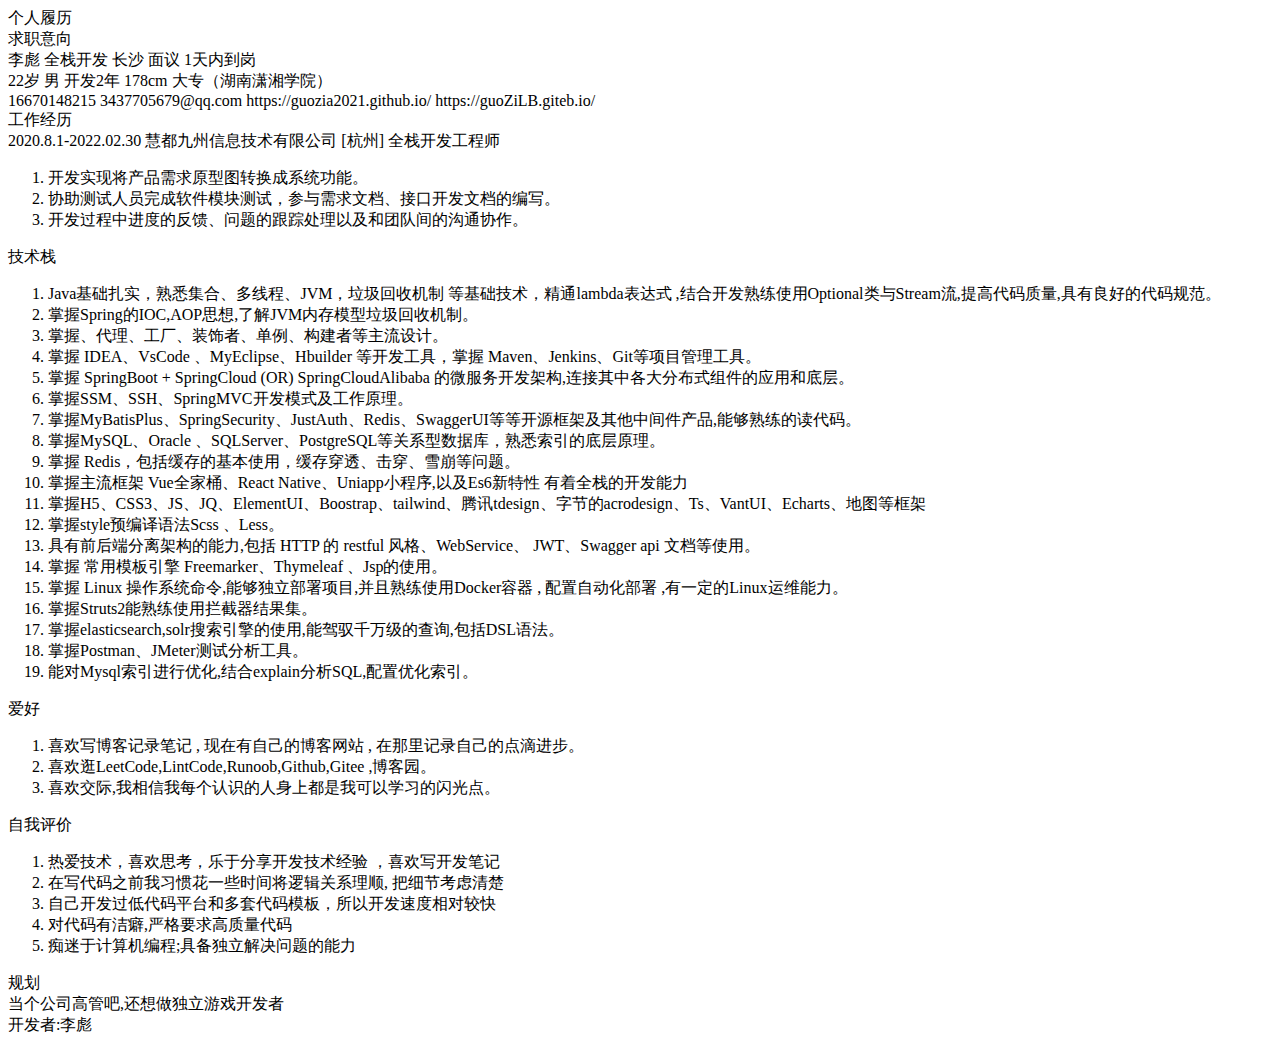
<file: index.html>
<!DOCTYPE html>
<html lang="en">
<head>
    <meta charset="UTF-8">
    <title>个人简历</title>
    <link rel="icon" href="assets/logo.jpg" type="images/x-ico">

    <script>
        let elems = document.getElementsByClassName('gz-card');

        function handleClick() {
            console.log('click',this);
            window.screenTop="1000px";
        }

        window.onload=function(){
            for (var i = 0, len = elems.length; i < len; i++) {
                var elem=elems[i];
                elem.addEventListener('click',handleClick, true);
            }
        }
    </script>
</head>
<body>
<div class="container">

    <header class="header">
        <div class="gz-fw-7 title gz-fs-4 gz-text-center gz-py-2">个人履历</div>
    </header>

    <section class="box gz-px-5">

        <div class="gz-card">
            <div class="card-label">求职意向</div>
            <div class="card-content">
                <div class="gz-d-flex gz-flex-column">
                    <div class="gz-d-flex gz-mt-1">
                        <span class="gz-mr-1">李彪</span>
                        <span class="gz-mr-1">全栈开发</span>
                        <span class="gz-mr-1">长沙</span>
                        <span class="gz-mr-1">面议</span>
                        <span class="gz-mr-1">1天内到岗</span>
                    </div>
                    <div class="gz-d-flex gz-mt-1">
                        <span class="gz-mr-1">22岁</span>
                        <span class="gz-mr-1">男</span>
                        <span class="gz-mr-1">开发2年</span>
                        <span class="gz-mr-1">178cm</span>
                        <span class="gz-mr-1">大专（湖南潇湘学院）</span>
                    </div>
                    <div class="gz-d-flex gz-mt-1">
                        <span class="gz-mr-1">16670148215</span>
                        <span class="gz-mr-1">3437705679@qq.com</span>
                        <span class="gz-mr-1">https://guozia2021.github.io/</span>
                        <span class="gz-mr-1">https://guoZiLB.giteb.io/</span>
                    </div>
                </div>
            </div>
        </div>

        <div class="gz-card">
            <div class="card-label">工作经历</div>
            <div class="card-content">
                <div class="gz-row gz-no-gutters gz-fs-1">
                    <span class="gz-col-3">2020.8.1-2022.02.30</span>
                    <span class="gz-col-6 gz-text-center">慧都九州信息技术有限公司 [杭州]</span>
                    <span class="gz-col-3">全栈开发工程师</span>
                </div>
                <ol class="">
                    <li>开发实现将产品需求原型图转换成系统功能。</li>
                    <li>协助测试人员完成软件模块测试，参与需求文档、接口开发文档的编写。</li>
                    <li>开发过程中进度的反馈、问题的跟踪处理以及和团队间的沟通协作。</li>
                </ol>
            </div>
        </div>

        <div class="gz-card">
            <div class="card-label">技术栈</div>
            <div class="card-content">
                <ol>
                    <li>Java基础扎实，熟悉集合、多线程、JVM，垃圾回收机制 等基础技术，精通lambda表达式 ,结合开发熟练使用Optional类与Stream流,提高代码质量,具有良好的代码规范。</li>
                    <li>掌握Spring的IOC,AOP思想,了解JVM内存模型垃圾回收机制。</li>
                    <li>掌握、代理、工厂、装饰者、单例、构建者等主流设计。</li>
                    <li>掌握 IDEA、VsCode 、MyEclipse、Hbuilder 等开发工具，掌握 Maven、Jenkins、Git等项目管理工具。</li>
                    <li>掌握 SpringBoot + SpringCloud (OR) SpringCloudAlibaba 的微服务开发架构,连接其中各大分布式组件的应用和底层。</li>
                    <li>掌握SSM、SSH、SpringMVC开发模式及工作原理。</li>
                    <li>掌握MyBatisPlus、SpringSecurity、JustAuth、Redis、SwaggerUI等等开源框架及其他中间件产品,能够熟练的读代码。</li>
                    <li>掌握MySQL、Oracle 、SQLServer、PostgreSQL等关系型数据库，熟悉索引的底层原理。</li>
                    <li>掌握 Redis，包括缓存的基本使用，缓存穿透、击穿、雪崩等问题。</li>
                    <li>掌握主流框架 Vue全家桶、React Native、Uniapp小程序,以及Es6新特性 有着全栈的开发能力</li>
                    <li>掌握H5、CSS3、JS、JQ、ElementUI、Boostrap、tailwind、腾讯tdesign、字节的acrodesign、Ts、VantUI、Echarts、地图等框架</li>
                    <li>掌握style预编译语法Scss 、Less。</li>
                    <li>具有前后端分离架构的能力,包括 HTTP 的 restful 风格、WebService、 JWT、Swagger api 文档等使用。</li>
                    <li>掌握 常用模板引擎 Freemarker、Thymeleaf 、Jsp的使用。</li>
                    <li>掌握 Linux 操作系统命令,能够独立部署项目,并且熟练使用Docker容器 , 配置自动化部署 ,有一定的Linux运维能力。</li>
                    <li>掌握Struts2能熟练使用拦截器结果集。</li>
                    <li>掌握elasticsearch,solr搜索引擎的使用,能驾驭千万级的查询,包括DSL语法。</li>
                    <li>掌握Postman、JMeter测试分析工具。</li>
                    <li>能对Mysql索引进行优化,结合explain分析SQL,配置优化索引。</li>
                </ol>
            </div>
        </div>

        <div class="gz-card">
            <div class="card-label">爱好</div>
            <div class="card-content">
                <ol>
                    <li>
                        喜欢写博客记录笔记 , 现在有自己的博客网站 , 在那里记录自己的点滴进步。
                    </li>
                    <li>
                        喜欢逛LeetCode,LintCode,Runoob,Github,Gitee ,博客园。
                    </li>
                    <li>
                        喜欢交际,我相信我每个认识的人身上都是我可以学习的闪光点。
                    </li>
                </ol>
            </div>
        </div>

        <div class="gz-card">
            <div class="card-label">自我评价</div>
            <div class="card-content">
                <ol>
                    <li>热爱技术，喜欢思考，乐于分享开发技术经验 ，喜欢写开发笔记</li>
                    <li>在写代码之前我习惯花一些时间将逻辑关系理顺, 把细节考虑清楚</li>
                    <li>自己开发过低代码平台和多套代码模板，所以开发速度相对较快</li>
                    <li>对代码有洁癖,严格要求高质量代码</li>
                    <li>痴迷于计算机编程;具备独立解决问题的能力</li>
                </ol>
            </div>
        </div>

        <div class="gz-card">
            <div class="card-label">规划</div>
            <div class="card-content">当个公司高管吧,还想做独立游戏开发者</div>
        </div>
    </section>

    <footer class="gz-py-2 gz-mt-1 gz-text-center footer">开发者:李彪</footer>
</div>
</body>
    
    <link ref="stylesheet" type="text/css" href="assets/base.css">
    <link ref="stylesheet" type="text/css" href="assets/public.css">
</html>
</file>
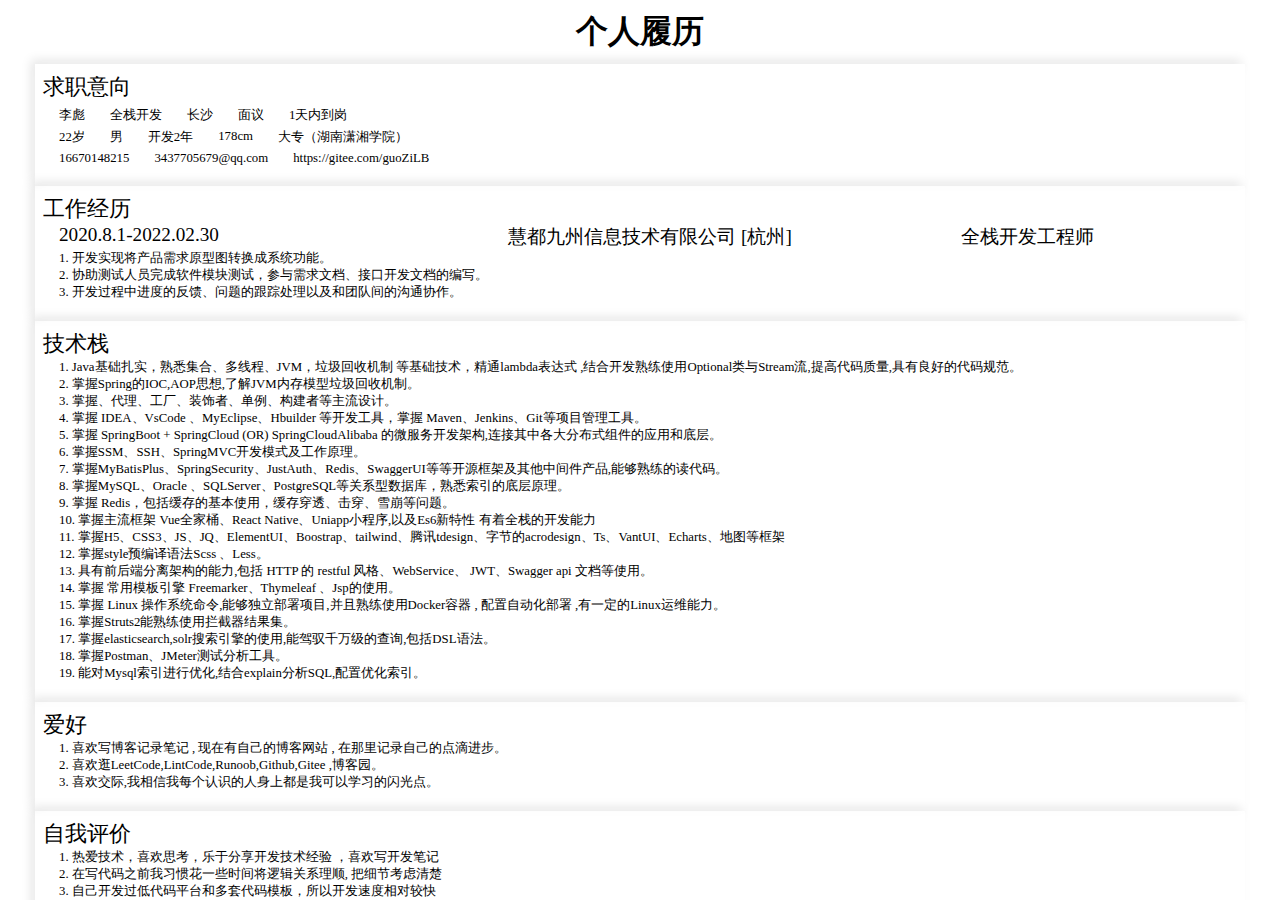
<file: root/index.html>
<!DOCTYPE html>
<html lang="en">
<head>
    <meta charset="UTF-8">
    <title>Title</title>
    <style>
        .gz-w-auto {
            width: auto !important;
        }

        .gz-h-auto {
            height: auto !important;
        }

        .gz-w-1 {
            width: 100px !important;
        }

        .gz-h-1 {
            height: 100px !important;
        }

        .gz-w-2 {
            width: 200px !important;
        }

        .gz-h-2 {
            height: 200px !important;
        }

        .gz-w-3 {
            width: 300px !important;
        }

        .gz-h-3 {
            height: 300px !important;
        }

        .gz-w-4 {
            width: 400px !important;
        }

        .gz-h-4 {
            height: 400px !important;
        }

        .gz-w-5 {
            width: 500px !important;
        }

        .gz-h-5 {
            height: 500px !important;
        }

        .gz-w-1z {
            width: 0.7rem !important;
        }

        .gz-h-1z {
            height: 0.7rem !important;
        }

        .gz-w-2z {
            width: 0.65rem !important;
        }

        .gz-h-2z {
            height: 0.65rem !important;
        }

        .gz-w-3z {
            width: 0.6rem !important;
        }

        .gz-h-3z {
            height: 0.6rem !important;
        }

        .gz-w-4z {
            width: 0.55rem !important;
        }

        .gz-h-4z {
            height: 0.55rem !important;
        }

        .gz-w-5z {
            width: 0.5rem !important;
        }

        .gz-h-5z {
            height: 0.5rem !important;
        }

        .gz-w-6z {
            width: 0.45rem !important;
        }

        .gz-h-6z {
            height: 0.45rem !important;
        }

        .gz-w-7z {
            width: 0.4rem !important;
        }

        .gz-h-7z {
            height: 0.4rem !important;
        }

        .gz-w-8z {
            width: 0.35rem !important;
        }

        .gz-h-8z {
            height: 0.35rem !important;
        }

        .gz-bn {
            border: none !important;
        }

        .gz-blue {
            color: #007BFF !important;
        }

        .gz-bg-blue {
            background-color: #007BFF !important;
        }

        .gz-b-blue {
            border: #007BFF solid 1px !important;
        }

        .gz-bt-blue {
            border-top: #007BFF solid 1px !important;
        }

        .gz-br-blue {
            border-right: #007BFF solid 1px !important;
        }

        .gz-bb-blue {
            border-bottom: #007BFF solid 1px !important;
        }

        .gz-bl-blue {
            border-left: #007BFF solid 1px !important;
        }

        .gz-indigo {
            color: #6610f2 !important;
        }

        .gz-bg-indigo {
            background-color: #6610f2 !important;
        }

        .gz-b-indigo {
            border: #6610f2 solid 1px !important;
        }

        .gz-bt-indigo {
            border-top: #6610f2 solid 1px !important;
        }

        .gz-br-indigo {
            border-right: #6610f2 solid 1px !important;
        }

        .gz-bb-indigo {
            border-bottom: #6610f2 solid 1px !important;
        }

        .gz-bl-indigo {
            border-left: #6610f2 solid 1px !important;
        }

        .gz-purple {
            color: #6f42c1 !important;
        }

        .gz-bg-purple {
            background-color: #6f42c1 !important;
        }

        .gz-b-purple {
            border: #6f42c1 solid 1px !important;
        }

        .gz-bt-purple {
            border-top: #6f42c1 solid 1px !important;
        }

        .gz-br-purple {
            border-right: #6f42c1 solid 1px !important;
        }

        .gz-bb-purple {
            border-bottom: #6f42c1 solid 1px !important;
        }

        .gz-bl-purple {
            border-left: #6f42c1 solid 1px !important;
        }

        .gz-pink {
            color: #FF6BB3 !important;
        }

        .gz-bg-pink {
            background-color: #FF6BB3 !important;
        }

        .gz-b-pink {
            border: #FF6BB3 solid 1px !important;
        }

        .gz-bt-pink {
            border-top: #FF6BB3 solid 1px !important;
        }

        .gz-br-pink {
            border-right: #FF6BB3 solid 1px !important;
        }

        .gz-bb-pink {
            border-bottom: #FF6BB3 solid 1px !important;
        }

        .gz-bl-pink {
            border-left: #FF6BB3 solid 1px !important;
        }

        .gz-red {
            color: #dc3545 !important;
        }

        .gz-bg-red {
            background-color: #dc3545 !important;
        }

        .gz-b-red {
            border: #dc3545 solid 1px !important;
        }

        .gz-bt-red {
            border-top: #dc3545 solid 1px !important;
        }

        .gz-br-red {
            border-right: #dc3545 solid 1px !important;
        }

        .gz-bb-red {
            border-bottom: #dc3545 solid 1px !important;
        }

        .gz-bl-red {
            border-left: #dc3545 solid 1px !important;
        }

        .gz-orange {
            color: #fd7e14 !important;
        }

        .gz-bg-orange {
            background-color: #fd7e14 !important;
        }

        .gz-b-orange {
            border: #fd7e14 solid 1px !important;
        }

        .gz-bt-orange {
            border-top: #fd7e14 solid 1px !important;
        }

        .gz-br-orange {
            border-right: #fd7e14 solid 1px !important;
        }

        .gz-bb-orange {
            border-bottom: #fd7e14 solid 1px !important;
        }

        .gz-bl-orange {
            border-left: #fd7e14 solid 1px !important;
        }

        .gz-yellow {
            color: #FFC65F !important;
        }

        .gz-bg-yellow {
            background-color: #FFC65F !important;
        }

        .gz-b-yellow {
            border: #FFC65F solid 1px !important;
        }

        .gz-bt-yellow {
            border-top: #FFC65F solid 1px !important;
        }

        .gz-br-yellow {
            border-right: #FFC65F solid 1px !important;
        }

        .gz-bb-yellow {
            border-bottom: #FFC65F solid 1px !important;
        }

        .gz-bl-yellow {
            border-left: #FFC65F solid 1px !important;
        }

        .gz-green {
            color: #28a745 !important;
        }

        .gz-bg-green {
            background-color: #28a745 !important;
        }

        .gz-b-green {
            border: #28a745 solid 1px !important;
        }

        .gz-bt-green {
            border-top: #28a745 solid 1px !important;
        }

        .gz-br-green {
            border-right: #28a745 solid 1px !important;
        }

        .gz-bb-green {
            border-bottom: #28a745 solid 1px !important;
        }

        .gz-bl-green {
            border-left: #28a745 solid 1px !important;
        }

        .gz-teal {
            color: #20c997 !important;
        }

        .gz-bg-teal {
            background-color: #20c997 !important;
        }

        .gz-b-teal {
            border: #20c997 solid 1px !important;
        }

        .gz-bt-teal {
            border-top: #20c997 solid 1px !important;
        }

        .gz-br-teal {
            border-right: #20c997 solid 1px !important;
        }

        .gz-bb-teal {
            border-bottom: #20c997 solid 1px !important;
        }

        .gz-bl-teal {
            border-left: #20c997 solid 1px !important;
        }

        .gz-cyan {
            color: #17a2b8 !important;
        }

        .gz-bg-cyan {
            background-color: #17a2b8 !important;
        }

        .gz-b-cyan {
            border: #17a2b8 solid 1px !important;
        }

        .gz-bt-cyan {
            border-top: #17a2b8 solid 1px !important;
        }

        .gz-br-cyan {
            border-right: #17a2b8 solid 1px !important;
        }

        .gz-bb-cyan {
            border-bottom: #17a2b8 solid 1px !important;
        }

        .gz-bl-cyan {
            border-left: #17a2b8 solid 1px !important;
        }

        .gz-white {
            color: #fff !important;
        }

        .gz-bg-white {
            background-color: #fff !important;
        }

        .gz-b-white {
            border: #fff solid 1px !important;
        }

        .gz-bt-white {
            border-top: #fff solid 1px !important;
        }

        .gz-br-white {
            border-right: #fff solid 1px !important;
        }

        .gz-bb-white {
            border-bottom: #fff solid 1px !important;
        }

        .gz-bl-white {
            border-left: #fff solid 1px !important;
        }

        .gz-gray {
            color: #6c757d !important;
        }

        .gz-bg-gray {
            background-color: #6c757d !important;
        }

        .gz-b-gray {
            border: #6c757d solid 1px !important;
        }

        .gz-bt-gray {
            border-top: #6c757d solid 1px !important;
        }

        .gz-br-gray {
            border-right: #6c757d solid 1px !important;
        }

        .gz-bb-gray {
            border-bottom: #6c757d solid 1px !important;
        }

        .gz-bl-gray {
            border-left: #6c757d solid 1px !important;
        }

        .gz-gray-dark {
            color: #343a40 !important;
        }

        .gz-bg-gray-dark {
            background-color: #343a40 !important;
        }

        .gz-b-gray-dark {
            border: #343a40 solid 1px !important;
        }

        .gz-bt-gray-dark {
            border-top: #343a40 solid 1px !important;
        }

        .gz-br-gray-dark {
            border-right: #343a40 solid 1px !important;
        }

        .gz-bb-gray-dark {
            border-bottom: #343a40 solid 1px !important;
        }

        .gz-bl-gray-dark {
            border-left: #343a40 solid 1px !important;
        }

        .gz-transparent {
            color: transparent !important;
        }

        .gz-bg-transparent {
            background-color: transparent !important;
        }

        .gz-b-transparent {
            border: transparent solid 1px !important;
        }

        .gz-bt-transparent {
            border-top: transparent solid 1px !important;
        }

        .gz-br-transparent {
            border-right: transparent solid 1px !important;
        }

        .gz-bb-transparent {
            border-bottom: transparent solid 1px !important;
        }

        .gz-bl-transparent {
            border-left: transparent solid 1px !important;
        }

        .gz-primary {
            color: #49A2FF !important;
        }

        .gz-bg-primary {
            background-color: #49A2FF !important;
        }

        .gz-b-primary {
            border: #49A2FF solid 1px !important;
        }

        .gz-bt-primary {
            border-top: #49A2FF solid 1px !important;
        }

        .gz-br-primary {
            border-right: #49A2FF solid 1px !important;
        }

        .gz-bb-primary {
            border-bottom: #49A2FF solid 1px !important;
        }

        .gz-bl-primary {
            border-left: #49A2FF solid 1px !important;
        }

        .gz-secondary {
            color: #6c757d !important;
        }

        .gz-bg-secondary {
            background-color: #6c757d !important;
        }

        .gz-b-secondary {
            border: #6c757d solid 1px !important;
        }

        .gz-bt-secondary {
            border-top: #6c757d solid 1px !important;
        }

        .gz-br-secondary {
            border-right: #6c757d solid 1px !important;
        }

        .gz-bb-secondary {
            border-bottom: #6c757d solid 1px !important;
        }

        .gz-bl-secondary {
            border-left: #6c757d solid 1px !important;
        }

        .gz-success {
            color: #6CEBB6 !important;
        }

        .gz-bg-success {
            background-color: #6CEBB6 !important;
        }

        .gz-b-success {
            border: #6CEBB6 solid 1px !important;
        }

        .gz-bt-success {
            border-top: #6CEBB6 solid 1px !important;
        }

        .gz-br-success {
            border-right: #6CEBB6 solid 1px !important;
        }

        .gz-bb-success {
            border-bottom: #6CEBB6 solid 1px !important;
        }

        .gz-bl-success {
            border-left: #6CEBB6 solid 1px !important;
        }

        .gz-info {
            color: #D2F5FF !important;
        }

        .gz-bg-info {
            background-color: #D2F5FF !important;
        }

        .gz-b-info {
            border: #D2F5FF solid 1px !important;
        }

        .gz-bt-info {
            border-top: #D2F5FF solid 1px !important;
        }

        .gz-br-info {
            border-right: #D2F5FF solid 1px !important;
        }

        .gz-bb-info {
            border-bottom: #D2F5FF solid 1px !important;
        }

        .gz-bl-info {
            border-left: #D2F5FF solid 1px !important;
        }

        .gz-warning {
            color: #FAF1CB !important;
        }

        .gz-bg-warning {
            background-color: #FAF1CB !important;
        }

        .gz-b-warning {
            border: #FAF1CB solid 1px !important;
        }

        .gz-bt-warning {
            border-top: #FAF1CB solid 1px !important;
        }

        .gz-br-warning {
            border-right: #FAF1CB solid 1px !important;
        }

        .gz-bb-warning {
            border-bottom: #FAF1CB solid 1px !important;
        }

        .gz-bl-warning {
            border-left: #FAF1CB solid 1px !important;
        }

        .gz-danger {
            color: #F56C6C !important;
        }

        .gz-bg-danger {
            background-color: #F56C6C !important;
        }

        .gz-b-danger {
            border: #F56C6C solid 1px !important;
        }

        .gz-bt-danger {
            border-top: #F56C6C solid 1px !important;
        }

        .gz-br-danger {
            border-right: #F56C6C solid 1px !important;
        }

        .gz-bb-danger {
            border-bottom: #F56C6C solid 1px !important;
        }

        .gz-bl-danger {
            border-left: #F56C6C solid 1px !important;
        }

        .gz-light {
            color: #f8f9fa !important;
        }

        .gz-bg-light {
            background-color: #f8f9fa !important;
        }

        .gz-b-light {
            border: #f8f9fa solid 1px !important;
        }

        .gz-bt-light {
            border-top: #f8f9fa solid 1px !important;
        }

        .gz-br-light {
            border-right: #f8f9fa solid 1px !important;
        }

        .gz-bb-light {
            border-bottom: #f8f9fa solid 1px !important;
        }

        .gz-bl-light {
            border-left: #f8f9fa solid 1px !important;
        }

        .gz-dark {
            color: #343a40 !important;
        }

        .gz-bg-dark {
            background-color: #343a40 !important;
        }

        .gz-b-dark {
            border: #343a40 solid 1px !important;
        }

        .gz-bt-dark {
            border-top: #343a40 solid 1px !important;
        }

        .gz-br-dark {
            border-right: #343a40 solid 1px !important;
        }

        .gz-bb-dark {
            border-bottom: #343a40 solid 1px !important;
        }

        .gz-bl-dark {
            border-left: #343a40 solid 1px !important;
        }

        .gz-p-0 {
            padding: 0 !important;
        }

        .gz-px-0 {
            padding: 0 0 !important;
        }

        .gz-py-0 {
            padding: 0 0 !important;
        }

        .gz-pt-0 {
            padding-top: 0 !important;
        }

        .gz-pr-0 {
            padding-right: 0 !important;
        }

        .gz-pb-0 {
            padding-bottom: 0 !important;
        }

        .gz-pl-0 {
            padding-left: 0 !important;
        }

        .gz-p-1 {
            padding: 5px !important;
        }

        .gz-px-1 {
            padding: 0 5px !important;
        }

        .gz-py-1 {
            padding: 5px 0 !important;
        }

        .gz-pt-1 {
            padding-top: 5px !important;
        }

        .gz-pr-1 {
            padding-right: 5px !important;
        }

        .gz-pb-1 {
            padding-bottom: 5px !important;
        }

        .gz-pl-1 {
            padding-left: 5px !important;
        }

        .gz-p-2 {
            padding: 10px !important;
        }

        .gz-px-2 {
            padding: 0 10px !important;
        }

        .gz-py-2 {
            padding: 10px 0 !important;
        }

        .gz-pt-2 {
            padding-top: 10px !important;
        }

        .gz-pr-2 {
            padding-right: 10px !important;
        }

        .gz-pb-2 {
            padding-bottom: 10px !important;
        }

        .gz-pl-2 {
            padding-left: 10px !important;
        }

        .gz-p-3 {
            padding: 15px !important;
        }

        .gz-px-3 {
            padding: 0 15px !important;
        }

        .gz-py-3 {
            padding: 15px 0 !important;
        }

        .gz-pt-3 {
            padding-top: 15px !important;
        }

        .gz-pr-3 {
            padding-right: 15px !important;
        }

        .gz-pb-3 {
            padding-bottom: 15px !important;
        }

        .gz-pl-3 {
            padding-left: 15px !important;
        }

        .gz-p-4 {
            padding: 20px !important;
        }

        .gz-px-4 {
            padding: 0 20px !important;
        }

        .gz-py-4 {
            padding: 20px 0 !important;
        }

        .gz-pt-4 {
            padding-top: 20px !important;
        }

        .gz-pr-4 {
            padding-right: 20px !important;
        }

        .gz-pb-4 {
            padding-bottom: 20px !important;
        }

        .gz-pl-4 {
            padding-left: 20px !important;
        }

        .gz-p-5 {
            padding: 35px !important;
        }

        .gz-px-5 {
            padding: 0 35px !important;
        }

        .gz-py-5 {
            padding: 35px 0 !important;
        }

        .gz-pt-5 {
            padding-top: 35px !important;
        }

        .gz-pr-5 {
            padding-right: 35px !important;
        }

        .gz-pb-5 {
            padding-bottom: 35px !important;
        }

        .gz-pl-5 {
            padding-left: 35px !important;
        }

        .gz-p-6 {
            padding: 50px !important;
        }

        .gz-px-6 {
            padding: 0 50px !important;
        }

        .gz-py-6 {
            padding: 50px 0 !important;
        }

        .gz-pt-6 {
            padding-top: 50px !important;
        }

        .gz-pr-6 {
            padding-right: 50px !important;
        }

        .gz-pb-6 {
            padding-bottom: 50px !important;
        }

        .gz-pl-6 {
            padding-left: 50px !important;
        }

        .gz-p-7 {
            padding: 70px !important;
        }

        .gz-px-7 {
            padding: 0 70px !important;
        }

        .gz-py-7 {
            padding: 70px 0 !important;
        }

        .gz-pt-7 {
            padding-top: 70px !important;
        }

        .gz-pr-7 {
            padding-right: 70px !important;
        }

        .gz-pb-7 {
            padding-bottom: 70px !important;
        }

        .gz-pl-7 {
            padding-left: 70px !important;
        }

        .gz-p-8 {
            padding: 100px !important;
        }

        .gz-px-8 {
            padding: 0 100px !important;
        }

        .gz-py-8 {
            padding: 100px 0 !important;
        }

        .gz-pt-8 {
            padding-top: 100px !important;
        }

        .gz-pr-8 {
            padding-right: 100px !important;
        }

        .gz-pb-8 {
            padding-bottom: 100px !important;
        }

        .gz-pl-8 {
            padding-left: 100px !important;
        }

        .gz-p-1z {
            padding: 0.5rem !important;
        }

        .gz-px-1z {
            padding: 0 0.5rem !important;
        }

        .gz-py-1z {
            padding: 0.5rem 0 !important;
        }

        .gz-pt-1z {
            padding-top: 0.5rem !important;
        }

        .gz-pr-1z {
            padding-right: 0.5rem !important;
        }

        .gz-pb-1z {
            padding-bottom: 0.5rem !important;
        }

        .gz-pl-1z {
            padding-left: 0.5rem !important;
        }

        .gz-p-2z {
            padding: 0.25rem !important;
        }

        .gz-px-2z {
            padding: 0 0.25rem !important;
        }

        .gz-py-2z {
            padding: 0.25rem 0 !important;
        }

        .gz-pt-2z {
            padding-top: 0.25rem !important;
        }

        .gz-pr-2z {
            padding-right: 0.25rem !important;
        }

        .gz-pb-2z {
            padding-bottom: 0.25rem !important;
        }

        .gz-pl-2z {
            padding-left: 0.25rem !important;
        }

        .gz-m-auto {
            margin: auto !important;
        }

        .gz-mx-auto {
            margin: 0 auto !important;
        }

        .gz-my-auto {
            margin: auto 0 !important;
        }

        .gz-mt-auto {
            margin-top: auto !important;
        }

        .gz-mr-auto {
            margin-right: auto !important;
        }

        .gz-mb-auto {
            margin-bottom: auto !important;
        }

        .gz-ml-auto {
            margin-left: auto !important;
        }

        .gz-m-0 {
            margin: 0 !important;
        }

        .gz-mx-0 {
            margin: 0 0 !important;
        }

        .gz-my-0 {
            margin: 0 0 !important;
        }

        .gz-mt-0 {
            margin-top: 0 !important;
        }

        .gz-mr-0 {
            margin-right: 0 !important;
        }

        .gz-mb-0 {
            margin-bottom: 0 !important;
        }

        .gz-ml-0 {
            margin-left: 0 !important;
        }

        .gz-m-1 {
            margin: 5px !important;
        }

        .gz-mx-1 {
            margin: 0 5px !important;
        }

        .gz-my-1 {
            margin: 5px 0 !important;
        }

        .gz-mt-1 {
            margin-top: 5px !important;
        }

        .gz-mr-1 {
            margin-right: 5px !important;
        }

        .gz-mb-1 {
            margin-bottom: 5px !important;
        }

        .gz-ml-1 {
            margin-left: 5px !important;
        }

        .gz-m-2 {
            margin: 10px !important;
        }

        .gz-mx-2 {
            margin: 0 10px !important;
        }

        .gz-my-2 {
            margin: 10px 0 !important;
        }

        .gz-mt-2 {
            margin-top: 10px !important;
        }

        .gz-mr-2 {
            margin-right: 10px !important;
        }

        .gz-mb-2 {
            margin-bottom: 10px !important;
        }

        .gz-ml-2 {
            margin-left: 10px !important;
        }

        .gz-m-3 {
            margin: 15px !important;
        }

        .gz-mx-3 {
            margin: 0 15px !important;
        }

        .gz-my-3 {
            margin: 15px 0 !important;
        }

        .gz-mt-3 {
            margin-top: 15px !important;
        }

        .gz-mr-3 {
            margin-right: 15px !important;
        }

        .gz-mb-3 {
            margin-bottom: 15px !important;
        }

        .gz-ml-3 {
            margin-left: 15px !important;
        }

        .gz-m-4 {
            margin: 20px !important;
        }

        .gz-mx-4 {
            margin: 0 20px !important;
        }

        .gz-my-4 {
            margin: 20px 0 !important;
        }

        .gz-mt-4 {
            margin-top: 20px !important;
        }

        .gz-mr-4 {
            margin-right: 20px !important;
        }

        .gz-mb-4 {
            margin-bottom: 20px !important;
        }

        .gz-ml-4 {
            margin-left: 20px !important;
        }

        .gz-m-5 {
            margin: 35px !important;
        }

        .gz-mx-5 {
            margin: 0 35px !important;
        }

        .gz-my-5 {
            margin: 35px 0 !important;
        }

        .gz-mt-5 {
            margin-top: 35px !important;
        }

        .gz-mr-5 {
            margin-right: 35px !important;
        }

        .gz-mb-5 {
            margin-bottom: 35px !important;
        }

        .gz-ml-5 {
            margin-left: 35px !important;
        }

        .gz-m-6 {
            margin: 50px !important;
        }

        .gz-mx-6 {
            margin: 0 50px !important;
        }

        .gz-my-6 {
            margin: 50px 0 !important;
        }

        .gz-mt-6 {
            margin-top: 50px !important;
        }

        .gz-mr-6 {
            margin-right: 50px !important;
        }

        .gz-mb-6 {
            margin-bottom: 50px !important;
        }

        .gz-ml-6 {
            margin-left: 50px !important;
        }

        .gz-m-7 {
            margin: 70px !important;
        }

        .gz-mx-7 {
            margin: 0 70px !important;
        }

        .gz-my-7 {
            margin: 70px 0 !important;
        }

        .gz-mt-7 {
            margin-top: 70px !important;
        }

        .gz-mr-7 {
            margin-right: 70px !important;
        }

        .gz-mb-7 {
            margin-bottom: 70px !important;
        }

        .gz-ml-7 {
            margin-left: 70px !important;
        }

        .gz-m-8 {
            margin: 100px !important;
        }

        .gz-mx-8 {
            margin: 0 100px !important;
        }

        .gz-my-8 {
            margin: 100px 0 !important;
        }

        .gz-mt-8 {
            margin-top: 100px !important;
        }

        .gz-mr-8 {
            margin-right: 100px !important;
        }

        .gz-mb-8 {
            margin-bottom: 100px !important;
        }

        .gz-ml-8 {
            margin-left: 100px !important;
        }

        .gz-m-1z {
            margin: 0.5rem !important;
        }

        .gz-mx-1z {
            margin: 0 0.5rem !important;
        }

        .gz-my-1z {
            margin: 0.5rem 0 !important;
        }

        .gz-mt-1z {
            margin-top: 0.5rem !important;
        }

        .gz-mr-1z {
            margin-right: 0.5rem !important;
        }

        .gz-mb-1z {
            margin-bottom: 0.5rem !important;
        }

        .gz-ml-1z {
            margin-left: 0.5rem !important;
        }

        .gz-m-2z {
            margin: 0.25rem !important;
        }

        .gz-mx-2z {
            margin: 0 0.25rem !important;
        }

        .gz-my-2z {
            margin: 0.25rem 0 !important;
        }

        .gz-mt-2z {
            margin-top: 0.25rem !important;
        }

        .gz-mr-2z {
            margin-right: 0.25rem !important;
        }

        .gz-mb-2z {
            margin-bottom: 0.25rem !important;
        }

        .gz-ml-2z {
            margin-left: 0.25rem !important;
        }

        .gz-col {
            -ms-flex-preferred-size: 0 !important;
            flex-basis: 0 !important;
            -ms-flex-positive: 1 !important;
            flex-grow: 1 !important;
            max-width: 100% !important;
        }

        .gz-row {
            display: -ms-flexbox;
            display: flex;
            -ms-flex-wrap: wrap;
            flex-wrap: wrap;
            margin-right: -15px;
            margin-left: -15px;
        }

        .gz-col-auto {
            -ms-flex: 0 0 auto !important;
            flex: 0 0 auto !important;
            width: auto !important;
            max-width: none !important;
        }

        .gz-no-gutters {
            margin-right: 0 !important;
            margin-left: 0 !important;
        }

        .gz-no-gutters [class*=gz-col-] {
            padding-right: 0 !important;
            padding-left: 0 !important;
        }

        .gz-order-first {
            -ms-flex-order: -1 !important;
            order: -1 !important;
        }

        .gz-order-last {
            -ms-flex-order: 13 !important;
            order: 13 !important;
        }

        .gz-col-1 {
            -ms-flex: 0 0 8.3333333333% !important;
            flex: 0 0 8.3333333333% !important;
            max-width: 8.3333333333% !important;
        }

        .gz-col-2 {
            -ms-flex: 0 0 16.6666666667% !important;
            flex: 0 0 16.6666666667% !important;
            max-width: 16.6666666667% !important;
        }

        .gz-col-3 {
            -ms-flex: 0 0 25% !important;
            flex: 0 0 25% !important;
            max-width: 25% !important;
        }

        .gz-col-4 {
            -ms-flex: 0 0 33.3333333333% !important;
            flex: 0 0 33.3333333333% !important;
            max-width: 33.3333333333% !important;
        }

        .gz-col-5 {
            -ms-flex: 0 0 41.6666666667% !important;
            flex: 0 0 41.6666666667% !important;
            max-width: 41.6666666667% !important;
        }

        .gz-col-6 {
            -ms-flex: 0 0 50% !important;
            flex: 0 0 50% !important;
            max-width: 50% !important;
        }

        .gz-col-7 {
            -ms-flex: 0 0 58.3333333333% !important;
            flex: 0 0 58.3333333333% !important;
            max-width: 58.3333333333% !important;
        }

        .gz-col-8 {
            -ms-flex: 0 0 66.6666666667% !important;
            flex: 0 0 66.6666666667% !important;
            max-width: 66.6666666667% !important;
        }

        .gz-col-9 {
            -ms-flex: 0 0 75% !important;
            flex: 0 0 75% !important;
            max-width: 75% !important;
        }

        .gz-col-10 {
            -ms-flex: 0 0 83.3333333333% !important;
            flex: 0 0 83.3333333333% !important;
            max-width: 83.3333333333% !important;
        }

        .gz-col-11 {
            -ms-flex: 0 0 91.6666666667% !important;
            flex: 0 0 91.6666666667% !important;
            max-width: 91.6666666667% !important;
        }

        .gz-col-12 {
            -ms-flex: 0 0 100% !important;
            flex: 0 0 100% !important;
            max-width: 100% !important;
        }

        .gz-offset-0 {
            margin-left: calc((100% / 12) * 0) !important;
        }

        .gz-offset-1 {
            margin-left: calc((100% / 12) * 1) !important;
        }

        .gz-offset-2 {
            margin-left: calc((100% / 12) * 2) !important;
        }

        .gz-offset-3 {
            margin-left: calc((100% / 12) * 3) !important;
        }

        .gz-offset-4 {
            margin-left: calc((100% / 12) * 4) !important;
        }

        .gz-offset-5 {
            margin-left: calc((100% / 12) * 5) !important;
        }

        .gz-offset-6 {
            margin-left: calc((100% / 12) * 6) !important;
        }

        .gz-offset-7 {
            margin-left: calc((100% / 12) * 7) !important;
        }

        .gz-offset-8 {
            margin-left: calc((100% / 12) * 8) !important;
        }

        .gz-offset-9 {
            margin-left: calc((100% / 12) * 9) !important;
        }

        .gz-offset-10 {
            margin-left: calc((100% / 12) * 10) !important;
        }

        .gz-offset-11 {
            margin-left: calc((100% / 12) * 11) !important;
        }

        .gz-order-1 {
            -ms-flex-order: 0 !important;
            order: 0 !important;
        }

        .gz-order-2 {
            -ms-flex-order: 1 !important;
            order: 1 !important;
        }

        .gz-order-3 {
            -ms-flex-order: 2 !important;
            order: 2 !important;
        }

        .gz-order-4 {
            -ms-flex-order: 3 !important;
            order: 3 !important;
        }

        .gz-order-5 {
            -ms-flex-order: 4 !important;
            order: 4 !important;
        }

        .gz-order-6 {
            -ms-flex-order: 5 !important;
            order: 5 !important;
        }

        .gz-order-7 {
            -ms-flex-order: 6 !important;
            order: 6 !important;
        }

        .gz-order-8 {
            -ms-flex-order: 7 !important;
            order: 7 !important;
        }

        .gz-order-9 {
            -ms-flex-order: 8 !important;
            order: 8 !important;
        }

        .gz-order-10 {
            -ms-flex-order: 9 !important;
            order: 9 !important;
        }

        .gz-order-11 {
            -ms-flex-order: 10 !important;
            order: 10 !important;
        }

        .gz-order-12 {
            -ms-flex-order: 11 !important;
            order: 11 !important;
        }

        .gz-order-13 {
            -ms-flex-order: 12 !important;
            order: 12 !important;
        }

        .gz-flex-row {
            -ms-flex-direction: row !important;
            flex-direction: row !important;
        }

        .gz-flex-column {
            -ms-flex-direction: column !important;
            flex-direction: column !important;
        }

        .gz-flex-row-reverse {
            -ms-flex-direction: row-reverse !important;
            flex-direction: row-reverse !important;
        }

        .gz-flex-column-reverse {
            -ms-flex-direction: column-reverse !important;
            flex-direction: column-reverse !important;
        }

        .gz-flex-wrap {
            -ms-flex-wrap: wrap !important;
            flex-wrap: wrap !important;
        }

        .gz-flex-nowrap {
            -ms-flex-wrap: nowrap !important;
            flex-wrap: nowrap !important;
        }

        .gz-flex-wrap-reverse {
            -ms-flex-wrap: wrap-reverse !important;
            flex-wrap: wrap-reverse !important;
        }

        .gz-flex-fill {
            -ms-flex: 1 1 auto !important;
            flex: 1 1 auto !important;
        }

        .gz-flex-grow-0 {
            -ms-flex-positive: 0 !important;
            flex-grow: 0 !important;
        }

        .gz-flex-grow-1 {
            -ms-flex-positive: 1 !important;
            flex-grow: 1 !important;
        }

        .gz-flex-shrink-0 {
            -ms-flex-negative: 0 !important;
            flex-shrink: 0 !important;
        }

        .gz-flex-shrink-1 {
            -ms-flex-negative: 1 !important;
            flex-shrink: 1 !important;
        }

        .gz-justify-content-start {
            -ms-flex-pack: start !important;
            justify-content: flex-start !important;
        }

        .gz-justify-content-end {
            -ms-flex-pack: end !important;
            justify-content: flex-end !important;
        }

        .gz-justify-content-center {
            -ms-flex-pack: center !important;
            justify-content: center !important;
        }

        .gz-justify-content-between {
            -ms-flex-pack: justify !important;
            justify-content: space-between !important;
        }

        .gz-justify-content-around {
            -ms-flex-pack: distribute !important;
            justify-content: space-around !important;
        }

        .gz-align-items-start {
            -ms-flex-align: start !important;
            align-items: flex-start !important;
        }

        .gz-align-items-end {
            -ms-flex-align: end !important;
            align-items: flex-end !important;
        }

        .gz-align-items-center {
            -ms-flex-align: center !important;
            align-items: center !important;
        }

        .gz-align-items-baseline {
            -ms-flex-align: baseline !important;
            align-items: baseline !important;
        }

        .gz-align-items-stretch {
            -ms-flex-align: stretch !important;
            align-items: stretch !important;
        }

        .gz-align-content-start {
            -ms-flex-line-pack: start !important;
            align-content: flex-start !important;
        }

        .gz-align-content-end {
            -ms-flex-line-pack: end !important;
            align-content: flex-end !important;
        }

        .gz-align-content-center {
            -ms-flex-line-pack: center !important;
            align-content: center !important;
        }

        .gz-align-content-between {
            -ms-flex-line-pack: justify !important;
            align-content: space-between !important;
        }

        .gz-align-content-around {
            -ms-flex-line-pack: distribute !important;
            align-content: space-around !important;
        }

        .gz-align-content-stretch {
            -ms-flex-line-pack: stretch !important;
            align-content: stretch !important;
        }

        .gz-align-self-auto {
            -ms-flex-item-align: auto !important;
            align-self: auto !important;
        }

        .gz-align-self-start {
            -ms-flex-item-align: start !important;
            align-self: flex-start !important;
        }

        .gz-align-self-end {
            -ms-flex-item-align: end !important;
            align-self: flex-end !important;
        }

        .gz-align-self-center {
            -ms-flex-item-align: center !important;
            align-self: center !important;
        }

        .gz-align-self-baseline {
            -ms-flex-item-align: baseline !important;
            align-self: baseline !important;
        }

        .gz-align-self-stretch {
            -ms-flex-item-align: stretch !important;
            align-self: stretch !important;
        }

        @media (min-width: 568px) {
            .gz-p-sx-0 {
                padding: 0 !important;
            }

            .gz-px-sx-0 {
                padding: 0 0 !important;
            }

            .gz-py-sx-0 {
                padding: 0 0 !important;
            }

            .gz-pt-sx-0 {
                padding-top: 0 !important;
            }

            .gz-pr-sx-0 {
                padding-right: 0 !important;
            }

            .gz-pb-sx-0 {
                padding-bottom: 0 !important;
            }

            .gz-pl-sx-0 {
                padding-left: 0 !important;
            }

            .gz-p-sx-1 {
                padding: 5px !important;
            }

            .gz-px-sx-1 {
                padding: 0 5px !important;
            }

            .gz-py-sx-1 {
                padding: 5px 0 !important;
            }

            .gz-pt-sx-1 {
                padding-top: 5px !important;
            }

            .gz-pr-sx-1 {
                padding-right: 5px !important;
            }

            .gz-pb-sx-1 {
                padding-bottom: 5px !important;
            }

            .gz-pl-sx-1 {
                padding-left: 5px !important;
            }

            .gz-p-sx-2 {
                padding: 10px !important;
            }

            .gz-px-sx-2 {
                padding: 0 10px !important;
            }

            .gz-py-sx-2 {
                padding: 10px 0 !important;
            }

            .gz-pt-sx-2 {
                padding-top: 10px !important;
            }

            .gz-pr-sx-2 {
                padding-right: 10px !important;
            }

            .gz-pb-sx-2 {
                padding-bottom: 10px !important;
            }

            .gz-pl-sx-2 {
                padding-left: 10px !important;
            }

            .gz-p-sx-3 {
                padding: 15px !important;
            }

            .gz-px-sx-3 {
                padding: 0 15px !important;
            }

            .gz-py-sx-3 {
                padding: 15px 0 !important;
            }

            .gz-pt-sx-3 {
                padding-top: 15px !important;
            }

            .gz-pr-sx-3 {
                padding-right: 15px !important;
            }

            .gz-pb-sx-3 {
                padding-bottom: 15px !important;
            }

            .gz-pl-sx-3 {
                padding-left: 15px !important;
            }

            .gz-p-sx-4 {
                padding: 20px !important;
            }

            .gz-px-sx-4 {
                padding: 0 20px !important;
            }

            .gz-py-sx-4 {
                padding: 20px 0 !important;
            }

            .gz-pt-sx-4 {
                padding-top: 20px !important;
            }

            .gz-pr-sx-4 {
                padding-right: 20px !important;
            }

            .gz-pb-sx-4 {
                padding-bottom: 20px !important;
            }

            .gz-pl-sx-4 {
                padding-left: 20px !important;
            }

            .gz-p-sx-5 {
                padding: 35px !important;
            }

            .gz-px-sx-5 {
                padding: 0 35px !important;
            }

            .gz-py-sx-5 {
                padding: 35px 0 !important;
            }

            .gz-pt-sx-5 {
                padding-top: 35px !important;
            }

            .gz-pr-sx-5 {
                padding-right: 35px !important;
            }

            .gz-pb-sx-5 {
                padding-bottom: 35px !important;
            }

            .gz-pl-sx-5 {
                padding-left: 35px !important;
            }

            .gz-p-sx-6 {
                padding: 50px !important;
            }

            .gz-px-sx-6 {
                padding: 0 50px !important;
            }

            .gz-py-sx-6 {
                padding: 50px 0 !important;
            }

            .gz-pt-sx-6 {
                padding-top: 50px !important;
            }

            .gz-pr-sx-6 {
                padding-right: 50px !important;
            }

            .gz-pb-sx-6 {
                padding-bottom: 50px !important;
            }

            .gz-pl-sx-6 {
                padding-left: 50px !important;
            }

            .gz-p-sx-7 {
                padding: 70px !important;
            }

            .gz-px-sx-7 {
                padding: 0 70px !important;
            }

            .gz-py-sx-7 {
                padding: 70px 0 !important;
            }

            .gz-pt-sx-7 {
                padding-top: 70px !important;
            }

            .gz-pr-sx-7 {
                padding-right: 70px !important;
            }

            .gz-pb-sx-7 {
                padding-bottom: 70px !important;
            }

            .gz-pl-sx-7 {
                padding-left: 70px !important;
            }

            .gz-p-sx-8 {
                padding: 100px !important;
            }

            .gz-px-sx-8 {
                padding: 0 100px !important;
            }

            .gz-py-sx-8 {
                padding: 100px 0 !important;
            }

            .gz-pt-sx-8 {
                padding-top: 100px !important;
            }

            .gz-pr-sx-8 {
                padding-right: 100px !important;
            }

            .gz-pb-sx-8 {
                padding-bottom: 100px !important;
            }

            .gz-pl-sx-8 {
                padding-left: 100px !important;
            }

            .gz-p-sx-1z {
                padding: 0.5rem !important;
            }

            .gz-px-sx-1z {
                padding: 0 0.5rem !important;
            }

            .gz-py-sx-1z {
                padding: 0.5rem 0 !important;
            }

            .gz-pt-sx-1z {
                padding-top: 0.5rem !important;
            }

            .gz-pr-sx-1z {
                padding-right: 0.5rem !important;
            }

            .gz-pb-sx-1z {
                padding-bottom: 0.5rem !important;
            }

            .gz-pl-sx-1z {
                padding-left: 0.5rem !important;
            }

            .gz-p-sx-2z {
                padding: 0.25rem !important;
            }

            .gz-px-sx-2z {
                padding: 0 0.25rem !important;
            }

            .gz-py-sx-2z {
                padding: 0.25rem 0 !important;
            }

            .gz-pt-sx-2z {
                padding-top: 0.25rem !important;
            }

            .gz-pr-sx-2z {
                padding-right: 0.25rem !important;
            }

            .gz-pb-sx-2z {
                padding-bottom: 0.25rem !important;
            }

            .gz-pl-sx-2z {
                padding-left: 0.25rem !important;
            }

            .gz-m-sx-auto {
                margin: auto !important;
            }

            .gz-mx-sx-auto {
                margin: 0 auto !important;
            }

            .gz-my-sx-auto {
                margin: auto 0 !important;
            }

            .gz-mt-sx-auto {
                margin-top: auto !important;
            }

            .gz-mr-sx-auto {
                margin-right: auto !important;
            }

            .gz-mb-sx-auto {
                margin-bottom: auto !important;
            }

            .gz-ml-sx-auto {
                margin-left: auto !important;
            }

            .gz-m-sx-0 {
                margin: 0 !important;
            }

            .gz-mx-sx-0 {
                margin: 0 0 !important;
            }

            .gz-my-sx-0 {
                margin: 0 0 !important;
            }

            .gz-mt-sx-0 {
                margin-top: 0 !important;
            }

            .gz-mr-sx-0 {
                margin-right: 0 !important;
            }

            .gz-mb-sx-0 {
                margin-bottom: 0 !important;
            }

            .gz-ml-sx-0 {
                margin-left: 0 !important;
            }

            .gz-m-sx-1 {
                margin: 5px !important;
            }

            .gz-mx-sx-1 {
                margin: 0 5px !important;
            }

            .gz-my-sx-1 {
                margin: 5px 0 !important;
            }

            .gz-mt-sx-1 {
                margin-top: 5px !important;
            }

            .gz-mr-sx-1 {
                margin-right: 5px !important;
            }

            .gz-mb-sx-1 {
                margin-bottom: 5px !important;
            }

            .gz-ml-sx-1 {
                margin-left: 5px !important;
            }

            .gz-m-sx-2 {
                margin: 10px !important;
            }

            .gz-mx-sx-2 {
                margin: 0 10px !important;
            }

            .gz-my-sx-2 {
                margin: 10px 0 !important;
            }

            .gz-mt-sx-2 {
                margin-top: 10px !important;
            }

            .gz-mr-sx-2 {
                margin-right: 10px !important;
            }

            .gz-mb-sx-2 {
                margin-bottom: 10px !important;
            }

            .gz-ml-sx-2 {
                margin-left: 10px !important;
            }

            .gz-m-sx-3 {
                margin: 15px !important;
            }

            .gz-mx-sx-3 {
                margin: 0 15px !important;
            }

            .gz-my-sx-3 {
                margin: 15px 0 !important;
            }

            .gz-mt-sx-3 {
                margin-top: 15px !important;
            }

            .gz-mr-sx-3 {
                margin-right: 15px !important;
            }

            .gz-mb-sx-3 {
                margin-bottom: 15px !important;
            }

            .gz-ml-sx-3 {
                margin-left: 15px !important;
            }

            .gz-m-sx-4 {
                margin: 20px !important;
            }

            .gz-mx-sx-4 {
                margin: 0 20px !important;
            }

            .gz-my-sx-4 {
                margin: 20px 0 !important;
            }

            .gz-mt-sx-4 {
                margin-top: 20px !important;
            }

            .gz-mr-sx-4 {
                margin-right: 20px !important;
            }

            .gz-mb-sx-4 {
                margin-bottom: 20px !important;
            }

            .gz-ml-sx-4 {
                margin-left: 20px !important;
            }

            .gz-m-sx-5 {
                margin: 35px !important;
            }

            .gz-mx-sx-5 {
                margin: 0 35px !important;
            }

            .gz-my-sx-5 {
                margin: 35px 0 !important;
            }

            .gz-mt-sx-5 {
                margin-top: 35px !important;
            }

            .gz-mr-sx-5 {
                margin-right: 35px !important;
            }

            .gz-mb-sx-5 {
                margin-bottom: 35px !important;
            }

            .gz-ml-sx-5 {
                margin-left: 35px !important;
            }

            .gz-m-sx-6 {
                margin: 50px !important;
            }

            .gz-mx-sx-6 {
                margin: 0 50px !important;
            }

            .gz-my-sx-6 {
                margin: 50px 0 !important;
            }

            .gz-mt-sx-6 {
                margin-top: 50px !important;
            }

            .gz-mr-sx-6 {
                margin-right: 50px !important;
            }

            .gz-mb-sx-6 {
                margin-bottom: 50px !important;
            }

            .gz-ml-sx-6 {
                margin-left: 50px !important;
            }

            .gz-m-sx-7 {
                margin: 70px !important;
            }

            .gz-mx-sx-7 {
                margin: 0 70px !important;
            }

            .gz-my-sx-7 {
                margin: 70px 0 !important;
            }

            .gz-mt-sx-7 {
                margin-top: 70px !important;
            }

            .gz-mr-sx-7 {
                margin-right: 70px !important;
            }

            .gz-mb-sx-7 {
                margin-bottom: 70px !important;
            }

            .gz-ml-sx-7 {
                margin-left: 70px !important;
            }

            .gz-m-sx-8 {
                margin: 100px !important;
            }

            .gz-mx-sx-8 {
                margin: 0 100px !important;
            }

            .gz-my-sx-8 {
                margin: 100px 0 !important;
            }

            .gz-mt-sx-8 {
                margin-top: 100px !important;
            }

            .gz-mr-sx-8 {
                margin-right: 100px !important;
            }

            .gz-mb-sx-8 {
                margin-bottom: 100px !important;
            }

            .gz-ml-sx-8 {
                margin-left: 100px !important;
            }

            .gz-m-sx-1z {
                margin: 0.5rem !important;
            }

            .gz-mx-sx-1z {
                margin: 0 0.5rem !important;
            }

            .gz-my-sx-1z {
                margin: 0.5rem 0 !important;
            }

            .gz-mt-sx-1z {
                margin-top: 0.5rem !important;
            }

            .gz-mr-sx-1z {
                margin-right: 0.5rem !important;
            }

            .gz-mb-sx-1z {
                margin-bottom: 0.5rem !important;
            }

            .gz-ml-sx-1z {
                margin-left: 0.5rem !important;
            }

            .gz-m-sx-2z {
                margin: 0.25rem !important;
            }

            .gz-mx-sx-2z {
                margin: 0 0.25rem !important;
            }

            .gz-my-sx-2z {
                margin: 0.25rem 0 !important;
            }

            .gz-mt-sx-2z {
                margin-top: 0.25rem !important;
            }

            .gz-mr-sx-2z {
                margin-right: 0.25rem !important;
            }

            .gz-mb-sx-2z {
                margin-bottom: 0.25rem !important;
            }

            .gz-ml-sx-2z {
                margin-left: 0.25rem !important;
            }

            .gz-sx-col {
                -ms-flex-preferred-size: 0 !important;
                flex-basis: 0 !important;
                -ms-flex-positive: 1 !important;
                flex-grow: 1 !important;
                max-width: 100% !important;
            }

            .gz-sx-row {
                display: -ms-flexbox;
                display: flex;
                -ms-flex-wrap: wrap;
                flex-wrap: wrap;
                margin-right: -15px;
                margin-left: -15px;
            }

            .gz-col-sx-auto {
                -ms-flex: 0 0 auto !important;
                flex: 0 0 auto !important;
                width: auto !important;
                max-width: none !important;
            }

            .gz-sx-no-gutters {
                margin-right: 0 !important;
                margin-left: 0 !important;
            }

            .gz-sx-no-gutters [class*=gz-sx-col-] {
                padding-right: 0 !important;
                padding-left: 0 !important;
            }

            .gz-order-sx-first {
                -ms-flex-order: -1 !important;
                order: -1 !important;
            }

            .gz-order-sx-last {
                -ms-flex-order: 13 !important;
                order: 13 !important;
            }

            .gz-col-sx-1 {
                -ms-flex: 0 0 8.3333333333% !important;
                flex: 0 0 8.3333333333% !important;
                max-width: 8.3333333333% !important;
            }

            .gz-col-sx-2 {
                -ms-flex: 0 0 16.6666666667% !important;
                flex: 0 0 16.6666666667% !important;
                max-width: 16.6666666667% !important;
            }

            .gz-col-sx-3 {
                -ms-flex: 0 0 25% !important;
                flex: 0 0 25% !important;
                max-width: 25% !important;
            }

            .gz-col-sx-4 {
                -ms-flex: 0 0 33.3333333333% !important;
                flex: 0 0 33.3333333333% !important;
                max-width: 33.3333333333% !important;
            }

            .gz-col-sx-5 {
                -ms-flex: 0 0 41.6666666667% !important;
                flex: 0 0 41.6666666667% !important;
                max-width: 41.6666666667% !important;
            }

            .gz-col-sx-6 {
                -ms-flex: 0 0 50% !important;
                flex: 0 0 50% !important;
                max-width: 50% !important;
            }

            .gz-col-sx-7 {
                -ms-flex: 0 0 58.3333333333% !important;
                flex: 0 0 58.3333333333% !important;
                max-width: 58.3333333333% !important;
            }

            .gz-col-sx-8 {
                -ms-flex: 0 0 66.6666666667% !important;
                flex: 0 0 66.6666666667% !important;
                max-width: 66.6666666667% !important;
            }

            .gz-col-sx-9 {
                -ms-flex: 0 0 75% !important;
                flex: 0 0 75% !important;
                max-width: 75% !important;
            }

            .gz-col-sx-10 {
                -ms-flex: 0 0 83.3333333333% !important;
                flex: 0 0 83.3333333333% !important;
                max-width: 83.3333333333% !important;
            }

            .gz-col-sx-11 {
                -ms-flex: 0 0 91.6666666667% !important;
                flex: 0 0 91.6666666667% !important;
                max-width: 91.6666666667% !important;
            }

            .gz-col-sx-12 {
                -ms-flex: 0 0 100% !important;
                flex: 0 0 100% !important;
                max-width: 100% !important;
            }

            .gz-offset-sx-0 {
                margin-left: calc((100% / 12) * 0) !important;
            }

            .gz-offset-sx-1 {
                margin-left: calc((100% / 12) * 1) !important;
            }

            .gz-offset-sx-2 {
                margin-left: calc((100% / 12) * 2) !important;
            }

            .gz-offset-sx-3 {
                margin-left: calc((100% / 12) * 3) !important;
            }

            .gz-offset-sx-4 {
                margin-left: calc((100% / 12) * 4) !important;
            }

            .gz-offset-sx-5 {
                margin-left: calc((100% / 12) * 5) !important;
            }

            .gz-offset-sx-6 {
                margin-left: calc((100% / 12) * 6) !important;
            }

            .gz-offset-sx-7 {
                margin-left: calc((100% / 12) * 7) !important;
            }

            .gz-offset-sx-8 {
                margin-left: calc((100% / 12) * 8) !important;
            }

            .gz-offset-sx-9 {
                margin-left: calc((100% / 12) * 9) !important;
            }

            .gz-offset-sx-10 {
                margin-left: calc((100% / 12) * 10) !important;
            }

            .gz-offset-sx-11 {
                margin-left: calc((100% / 12) * 11) !important;
            }

            .gz-order-sx-1 {
                -ms-flex-order: 0 !important;
                order: 0 !important;
            }

            .gz-order-sx-2 {
                -ms-flex-order: 1 !important;
                order: 1 !important;
            }

            .gz-order-sx-3 {
                -ms-flex-order: 2 !important;
                order: 2 !important;
            }

            .gz-order-sx-4 {
                -ms-flex-order: 3 !important;
                order: 3 !important;
            }

            .gz-order-sx-5 {
                -ms-flex-order: 4 !important;
                order: 4 !important;
            }

            .gz-order-sx-6 {
                -ms-flex-order: 5 !important;
                order: 5 !important;
            }

            .gz-order-sx-7 {
                -ms-flex-order: 6 !important;
                order: 6 !important;
            }

            .gz-order-sx-8 {
                -ms-flex-order: 7 !important;
                order: 7 !important;
            }

            .gz-order-sx-9 {
                -ms-flex-order: 8 !important;
                order: 8 !important;
            }

            .gz-order-sx-10 {
                -ms-flex-order: 9 !important;
                order: 9 !important;
            }

            .gz-order-sx-11 {
                -ms-flex-order: 10 !important;
                order: 10 !important;
            }

            .gz-order-sx-12 {
                -ms-flex-order: 11 !important;
                order: 11 !important;
            }

            .gz-order-sx-13 {
                -ms-flex-order: 12 !important;
                order: 12 !important;
            }

            .gz-flex-sx-row {
                -ms-flex-direction: row !important;
                flex-direction: row !important;
            }

            .gz-flex-sx-column {
                -ms-flex-direction: column !important;
                flex-direction: column !important;
            }

            .gz-flex-row-sx-reverse {
                -ms-flex-direction: row-reverse !important;
                flex-direction: row-reverse !important;
            }

            .gz-flex-column-sx-reverse {
                -ms-flex-direction: column-reverse !important;
                flex-direction: column-reverse !important;
            }

            .gz-flex-sx-wrap {
                -ms-flex-wrap: wrap !important;
                flex-wrap: wrap !important;
            }

            .gz-flex-sx-nowrap {
                -ms-flex-wrap: nowrap !important;
                flex-wrap: nowrap !important;
            }

            .gz-flex-wrap-sx-reverse {
                -ms-flex-wrap: wrap-reverse !important;
                flex-wrap: wrap-reverse !important;
            }

            .gz-flex-sx-fill {
                -ms-flex: 1 1 auto !important;
                flex: 1 1 auto !important;
            }

            .gz-flex-grow-sx-0 {
                -ms-flex-positive: 0 !important;
                flex-grow: 0 !important;
            }

            .gz-flex-grow-sx-1 {
                -ms-flex-positive: 1 !important;
                flex-grow: 1 !important;
            }

            .gz-flex-shrink-sx-0 {
                -ms-flex-negative: 0 !important;
                flex-shrink: 0 !important;
            }

            .gz-flex-shrink-sx-1 {
                -ms-flex-negative: 1 !important;
                flex-shrink: 1 !important;
            }

            .gz-justify-content-sx-start {
                -ms-flex-pack: start !important;
                justify-content: flex-start !important;
            }

            .gz-justify-content-sx-end {
                -ms-flex-pack: end !important;
                justify-content: flex-end !important;
            }

            .gz-justify-content-sx-center {
                -ms-flex-pack: center !important;
                justify-content: center !important;
            }

            .gz-justify-content-sx-between {
                -ms-flex-pack: justify !important;
                justify-content: space-between !important;
            }

            .gz-justify-content-sx-around {
                -ms-flex-pack: distribute !important;
                justify-content: space-around !important;
            }

            .gz-align-items-sx-start {
                -ms-flex-align: start !important;
                align-items: flex-start !important;
            }

            .gz-align-items-sx-end {
                -ms-flex-align: end !important;
                align-items: flex-end !important;
            }

            .gz-align-items-sx-center {
                -ms-flex-align: center !important;
                align-items: center !important;
            }

            .gz-align-items-sx-baseline {
                -ms-flex-align: baseline !important;
                align-items: baseline !important;
            }

            .gz-align-items-sx-stretch {
                -ms-flex-align: stretch !important;
                align-items: stretch !important;
            }

            .gz-align-content-sx-start {
                -ms-flex-line-pack: start !important;
                align-content: flex-start !important;
            }

            .gz-align-content-sx-end {
                -ms-flex-line-pack: end !important;
                align-content: flex-end !important;
            }

            .gz-align-content-sx-center {
                -ms-flex-line-pack: center !important;
                align-content: center !important;
            }

            .gz-align-content-sx-between {
                -ms-flex-line-pack: justify !important;
                align-content: space-between !important;
            }

            .gz-align-content-sx-around {
                -ms-flex-line-pack: distribute !important;
                align-content: space-around !important;
            }

            .gz-align-content-sx-stretch {
                -ms-flex-line-pack: stretch !important;
                align-content: stretch !important;
            }

            .gz-align-self-sx-auto {
                -ms-flex-item-align: auto !important;
                align-self: auto !important;
            }

            .gz-align-self-sx-start {
                -ms-flex-item-align: start !important;
                align-self: flex-start !important;
            }

            .gz-align-self-sx-end {
                -ms-flex-item-align: end !important;
                align-self: flex-end !important;
            }

            .gz-align-self-sx-center {
                -ms-flex-item-align: center !important;
                align-self: center !important;
            }

            .gz-align-self-sx-baseline {
                -ms-flex-item-align: baseline !important;
                align-self: baseline !important;
            }

            .gz-align-self-sx-stretch {
                -ms-flex-item-align: stretch !important;
                align-self: stretch !important;
            }
        }

        @media (min-width: 768px) {
            .gz-p-sm-0 {
                padding: 0 !important;
            }

            .gz-px-sm-0 {
                padding: 0 0 !important;
            }

            .gz-py-sm-0 {
                padding: 0 0 !important;
            }

            .gz-pt-sm-0 {
                padding-top: 0 !important;
            }

            .gz-pr-sm-0 {
                padding-right: 0 !important;
            }

            .gz-pb-sm-0 {
                padding-bottom: 0 !important;
            }

            .gz-pl-sm-0 {
                padding-left: 0 !important;
            }

            .gz-p-sm-1 {
                padding: 5px !important;
            }

            .gz-px-sm-1 {
                padding: 0 5px !important;
            }

            .gz-py-sm-1 {
                padding: 5px 0 !important;
            }

            .gz-pt-sm-1 {
                padding-top: 5px !important;
            }

            .gz-pr-sm-1 {
                padding-right: 5px !important;
            }

            .gz-pb-sm-1 {
                padding-bottom: 5px !important;
            }

            .gz-pl-sm-1 {
                padding-left: 5px !important;
            }

            .gz-p-sm-2 {
                padding: 10px !important;
            }

            .gz-px-sm-2 {
                padding: 0 10px !important;
            }

            .gz-py-sm-2 {
                padding: 10px 0 !important;
            }

            .gz-pt-sm-2 {
                padding-top: 10px !important;
            }

            .gz-pr-sm-2 {
                padding-right: 10px !important;
            }

            .gz-pb-sm-2 {
                padding-bottom: 10px !important;
            }

            .gz-pl-sm-2 {
                padding-left: 10px !important;
            }

            .gz-p-sm-3 {
                padding: 15px !important;
            }

            .gz-px-sm-3 {
                padding: 0 15px !important;
            }

            .gz-py-sm-3 {
                padding: 15px 0 !important;
            }

            .gz-pt-sm-3 {
                padding-top: 15px !important;
            }

            .gz-pr-sm-3 {
                padding-right: 15px !important;
            }

            .gz-pb-sm-3 {
                padding-bottom: 15px !important;
            }

            .gz-pl-sm-3 {
                padding-left: 15px !important;
            }

            .gz-p-sm-4 {
                padding: 20px !important;
            }

            .gz-px-sm-4 {
                padding: 0 20px !important;
            }

            .gz-py-sm-4 {
                padding: 20px 0 !important;
            }

            .gz-pt-sm-4 {
                padding-top: 20px !important;
            }

            .gz-pr-sm-4 {
                padding-right: 20px !important;
            }

            .gz-pb-sm-4 {
                padding-bottom: 20px !important;
            }

            .gz-pl-sm-4 {
                padding-left: 20px !important;
            }

            .gz-p-sm-5 {
                padding: 35px !important;
            }

            .gz-px-sm-5 {
                padding: 0 35px !important;
            }

            .gz-py-sm-5 {
                padding: 35px 0 !important;
            }

            .gz-pt-sm-5 {
                padding-top: 35px !important;
            }

            .gz-pr-sm-5 {
                padding-right: 35px !important;
            }

            .gz-pb-sm-5 {
                padding-bottom: 35px !important;
            }

            .gz-pl-sm-5 {
                padding-left: 35px !important;
            }

            .gz-p-sm-6 {
                padding: 50px !important;
            }

            .gz-px-sm-6 {
                padding: 0 50px !important;
            }

            .gz-py-sm-6 {
                padding: 50px 0 !important;
            }

            .gz-pt-sm-6 {
                padding-top: 50px !important;
            }

            .gz-pr-sm-6 {
                padding-right: 50px !important;
            }

            .gz-pb-sm-6 {
                padding-bottom: 50px !important;
            }

            .gz-pl-sm-6 {
                padding-left: 50px !important;
            }

            .gz-p-sm-7 {
                padding: 70px !important;
            }

            .gz-px-sm-7 {
                padding: 0 70px !important;
            }

            .gz-py-sm-7 {
                padding: 70px 0 !important;
            }

            .gz-pt-sm-7 {
                padding-top: 70px !important;
            }

            .gz-pr-sm-7 {
                padding-right: 70px !important;
            }

            .gz-pb-sm-7 {
                padding-bottom: 70px !important;
            }

            .gz-pl-sm-7 {
                padding-left: 70px !important;
            }

            .gz-p-sm-8 {
                padding: 100px !important;
            }

            .gz-px-sm-8 {
                padding: 0 100px !important;
            }

            .gz-py-sm-8 {
                padding: 100px 0 !important;
            }

            .gz-pt-sm-8 {
                padding-top: 100px !important;
            }

            .gz-pr-sm-8 {
                padding-right: 100px !important;
            }

            .gz-pb-sm-8 {
                padding-bottom: 100px !important;
            }

            .gz-pl-sm-8 {
                padding-left: 100px !important;
            }

            .gz-p-sm-1z {
                padding: 0.5rem !important;
            }

            .gz-px-sm-1z {
                padding: 0 0.5rem !important;
            }

            .gz-py-sm-1z {
                padding: 0.5rem 0 !important;
            }

            .gz-pt-sm-1z {
                padding-top: 0.5rem !important;
            }

            .gz-pr-sm-1z {
                padding-right: 0.5rem !important;
            }

            .gz-pb-sm-1z {
                padding-bottom: 0.5rem !important;
            }

            .gz-pl-sm-1z {
                padding-left: 0.5rem !important;
            }

            .gz-p-sm-2z {
                padding: 0.25rem !important;
            }

            .gz-px-sm-2z {
                padding: 0 0.25rem !important;
            }

            .gz-py-sm-2z {
                padding: 0.25rem 0 !important;
            }

            .gz-pt-sm-2z {
                padding-top: 0.25rem !important;
            }

            .gz-pr-sm-2z {
                padding-right: 0.25rem !important;
            }

            .gz-pb-sm-2z {
                padding-bottom: 0.25rem !important;
            }

            .gz-pl-sm-2z {
                padding-left: 0.25rem !important;
            }

            .gz-m-sm-auto {
                margin: auto !important;
            }

            .gz-mx-sm-auto {
                margin: 0 auto !important;
            }

            .gz-my-sm-auto {
                margin: auto 0 !important;
            }

            .gz-mt-sm-auto {
                margin-top: auto !important;
            }

            .gz-mr-sm-auto {
                margin-right: auto !important;
            }

            .gz-mb-sm-auto {
                margin-bottom: auto !important;
            }

            .gz-ml-sm-auto {
                margin-left: auto !important;
            }

            .gz-m-sm-0 {
                margin: 0 !important;
            }

            .gz-mx-sm-0 {
                margin: 0 0 !important;
            }

            .gz-my-sm-0 {
                margin: 0 0 !important;
            }

            .gz-mt-sm-0 {
                margin-top: 0 !important;
            }

            .gz-mr-sm-0 {
                margin-right: 0 !important;
            }

            .gz-mb-sm-0 {
                margin-bottom: 0 !important;
            }

            .gz-ml-sm-0 {
                margin-left: 0 !important;
            }

            .gz-m-sm-1 {
                margin: 5px !important;
            }

            .gz-mx-sm-1 {
                margin: 0 5px !important;
            }

            .gz-my-sm-1 {
                margin: 5px 0 !important;
            }

            .gz-mt-sm-1 {
                margin-top: 5px !important;
            }

            .gz-mr-sm-1 {
                margin-right: 5px !important;
            }

            .gz-mb-sm-1 {
                margin-bottom: 5px !important;
            }

            .gz-ml-sm-1 {
                margin-left: 5px !important;
            }

            .gz-m-sm-2 {
                margin: 10px !important;
            }

            .gz-mx-sm-2 {
                margin: 0 10px !important;
            }

            .gz-my-sm-2 {
                margin: 10px 0 !important;
            }

            .gz-mt-sm-2 {
                margin-top: 10px !important;
            }

            .gz-mr-sm-2 {
                margin-right: 10px !important;
            }

            .gz-mb-sm-2 {
                margin-bottom: 10px !important;
            }

            .gz-ml-sm-2 {
                margin-left: 10px !important;
            }

            .gz-m-sm-3 {
                margin: 15px !important;
            }

            .gz-mx-sm-3 {
                margin: 0 15px !important;
            }

            .gz-my-sm-3 {
                margin: 15px 0 !important;
            }

            .gz-mt-sm-3 {
                margin-top: 15px !important;
            }

            .gz-mr-sm-3 {
                margin-right: 15px !important;
            }

            .gz-mb-sm-3 {
                margin-bottom: 15px !important;
            }

            .gz-ml-sm-3 {
                margin-left: 15px !important;
            }

            .gz-m-sm-4 {
                margin: 20px !important;
            }

            .gz-mx-sm-4 {
                margin: 0 20px !important;
            }

            .gz-my-sm-4 {
                margin: 20px 0 !important;
            }

            .gz-mt-sm-4 {
                margin-top: 20px !important;
            }

            .gz-mr-sm-4 {
                margin-right: 20px !important;
            }

            .gz-mb-sm-4 {
                margin-bottom: 20px !important;
            }

            .gz-ml-sm-4 {
                margin-left: 20px !important;
            }

            .gz-m-sm-5 {
                margin: 35px !important;
            }

            .gz-mx-sm-5 {
                margin: 0 35px !important;
            }

            .gz-my-sm-5 {
                margin: 35px 0 !important;
            }

            .gz-mt-sm-5 {
                margin-top: 35px !important;
            }

            .gz-mr-sm-5 {
                margin-right: 35px !important;
            }

            .gz-mb-sm-5 {
                margin-bottom: 35px !important;
            }

            .gz-ml-sm-5 {
                margin-left: 35px !important;
            }

            .gz-m-sm-6 {
                margin: 50px !important;
            }

            .gz-mx-sm-6 {
                margin: 0 50px !important;
            }

            .gz-my-sm-6 {
                margin: 50px 0 !important;
            }

            .gz-mt-sm-6 {
                margin-top: 50px !important;
            }

            .gz-mr-sm-6 {
                margin-right: 50px !important;
            }

            .gz-mb-sm-6 {
                margin-bottom: 50px !important;
            }

            .gz-ml-sm-6 {
                margin-left: 50px !important;
            }

            .gz-m-sm-7 {
                margin: 70px !important;
            }

            .gz-mx-sm-7 {
                margin: 0 70px !important;
            }

            .gz-my-sm-7 {
                margin: 70px 0 !important;
            }

            .gz-mt-sm-7 {
                margin-top: 70px !important;
            }

            .gz-mr-sm-7 {
                margin-right: 70px !important;
            }

            .gz-mb-sm-7 {
                margin-bottom: 70px !important;
            }

            .gz-ml-sm-7 {
                margin-left: 70px !important;
            }

            .gz-m-sm-8 {
                margin: 100px !important;
            }

            .gz-mx-sm-8 {
                margin: 0 100px !important;
            }

            .gz-my-sm-8 {
                margin: 100px 0 !important;
            }

            .gz-mt-sm-8 {
                margin-top: 100px !important;
            }

            .gz-mr-sm-8 {
                margin-right: 100px !important;
            }

            .gz-mb-sm-8 {
                margin-bottom: 100px !important;
            }

            .gz-ml-sm-8 {
                margin-left: 100px !important;
            }

            .gz-m-sm-1z {
                margin: 0.5rem !important;
            }

            .gz-mx-sm-1z {
                margin: 0 0.5rem !important;
            }

            .gz-my-sm-1z {
                margin: 0.5rem 0 !important;
            }

            .gz-mt-sm-1z {
                margin-top: 0.5rem !important;
            }

            .gz-mr-sm-1z {
                margin-right: 0.5rem !important;
            }

            .gz-mb-sm-1z {
                margin-bottom: 0.5rem !important;
            }

            .gz-ml-sm-1z {
                margin-left: 0.5rem !important;
            }

            .gz-m-sm-2z {
                margin: 0.25rem !important;
            }

            .gz-mx-sm-2z {
                margin: 0 0.25rem !important;
            }

            .gz-my-sm-2z {
                margin: 0.25rem 0 !important;
            }

            .gz-mt-sm-2z {
                margin-top: 0.25rem !important;
            }

            .gz-mr-sm-2z {
                margin-right: 0.25rem !important;
            }

            .gz-mb-sm-2z {
                margin-bottom: 0.25rem !important;
            }

            .gz-ml-sm-2z {
                margin-left: 0.25rem !important;
            }

            .gz-sm-col {
                -ms-flex-preferred-size: 0 !important;
                flex-basis: 0 !important;
                -ms-flex-positive: 1 !important;
                flex-grow: 1 !important;
                max-width: 100% !important;
            }

            .gz-sm-row {
                display: -ms-flexbox;
                display: flex;
                -ms-flex-wrap: wrap;
                flex-wrap: wrap;
                margin-right: -15px;
                margin-left: -15px;
            }

            .gz-col-sm-auto {
                -ms-flex: 0 0 auto !important;
                flex: 0 0 auto !important;
                width: auto !important;
                max-width: none !important;
            }

            .gz-sm-no-gutters {
                margin-right: 0 !important;
                margin-left: 0 !important;
            }

            .gz-sm-no-gutters [class*=gz-sm-col-] {
                padding-right: 0 !important;
                padding-left: 0 !important;
            }

            .gz-order-sm-first {
                -ms-flex-order: -1 !important;
                order: -1 !important;
            }

            .gz-order-sm-last {
                -ms-flex-order: 13 !important;
                order: 13 !important;
            }

            .gz-col-sm-1 {
                -ms-flex: 0 0 8.3333333333% !important;
                flex: 0 0 8.3333333333% !important;
                max-width: 8.3333333333% !important;
            }

            .gz-col-sm-2 {
                -ms-flex: 0 0 16.6666666667% !important;
                flex: 0 0 16.6666666667% !important;
                max-width: 16.6666666667% !important;
            }

            .gz-col-sm-3 {
                -ms-flex: 0 0 25% !important;
                flex: 0 0 25% !important;
                max-width: 25% !important;
            }

            .gz-col-sm-4 {
                -ms-flex: 0 0 33.3333333333% !important;
                flex: 0 0 33.3333333333% !important;
                max-width: 33.3333333333% !important;
            }

            .gz-col-sm-5 {
                -ms-flex: 0 0 41.6666666667% !important;
                flex: 0 0 41.6666666667% !important;
                max-width: 41.6666666667% !important;
            }

            .gz-col-sm-6 {
                -ms-flex: 0 0 50% !important;
                flex: 0 0 50% !important;
                max-width: 50% !important;
            }

            .gz-col-sm-7 {
                -ms-flex: 0 0 58.3333333333% !important;
                flex: 0 0 58.3333333333% !important;
                max-width: 58.3333333333% !important;
            }

            .gz-col-sm-8 {
                -ms-flex: 0 0 66.6666666667% !important;
                flex: 0 0 66.6666666667% !important;
                max-width: 66.6666666667% !important;
            }

            .gz-col-sm-9 {
                -ms-flex: 0 0 75% !important;
                flex: 0 0 75% !important;
                max-width: 75% !important;
            }

            .gz-col-sm-10 {
                -ms-flex: 0 0 83.3333333333% !important;
                flex: 0 0 83.3333333333% !important;
                max-width: 83.3333333333% !important;
            }

            .gz-col-sm-11 {
                -ms-flex: 0 0 91.6666666667% !important;
                flex: 0 0 91.6666666667% !important;
                max-width: 91.6666666667% !important;
            }

            .gz-col-sm-12 {
                -ms-flex: 0 0 100% !important;
                flex: 0 0 100% !important;
                max-width: 100% !important;
            }

            .gz-offset-sm-0 {
                margin-left: calc((100% / 12) * 0) !important;
            }

            .gz-offset-sm-1 {
                margin-left: calc((100% / 12) * 1) !important;
            }

            .gz-offset-sm-2 {
                margin-left: calc((100% / 12) * 2) !important;
            }

            .gz-offset-sm-3 {
                margin-left: calc((100% / 12) * 3) !important;
            }

            .gz-offset-sm-4 {
                margin-left: calc((100% / 12) * 4) !important;
            }

            .gz-offset-sm-5 {
                margin-left: calc((100% / 12) * 5) !important;
            }

            .gz-offset-sm-6 {
                margin-left: calc((100% / 12) * 6) !important;
            }

            .gz-offset-sm-7 {
                margin-left: calc((100% / 12) * 7) !important;
            }

            .gz-offset-sm-8 {
                margin-left: calc((100% / 12) * 8) !important;
            }

            .gz-offset-sm-9 {
                margin-left: calc((100% / 12) * 9) !important;
            }

            .gz-offset-sm-10 {
                margin-left: calc((100% / 12) * 10) !important;
            }

            .gz-offset-sm-11 {
                margin-left: calc((100% / 12) * 11) !important;
            }

            .gz-order-sm-1 {
                -ms-flex-order: 0 !important;
                order: 0 !important;
            }

            .gz-order-sm-2 {
                -ms-flex-order: 1 !important;
                order: 1 !important;
            }

            .gz-order-sm-3 {
                -ms-flex-order: 2 !important;
                order: 2 !important;
            }

            .gz-order-sm-4 {
                -ms-flex-order: 3 !important;
                order: 3 !important;
            }

            .gz-order-sm-5 {
                -ms-flex-order: 4 !important;
                order: 4 !important;
            }

            .gz-order-sm-6 {
                -ms-flex-order: 5 !important;
                order: 5 !important;
            }

            .gz-order-sm-7 {
                -ms-flex-order: 6 !important;
                order: 6 !important;
            }

            .gz-order-sm-8 {
                -ms-flex-order: 7 !important;
                order: 7 !important;
            }

            .gz-order-sm-9 {
                -ms-flex-order: 8 !important;
                order: 8 !important;
            }

            .gz-order-sm-10 {
                -ms-flex-order: 9 !important;
                order: 9 !important;
            }

            .gz-order-sm-11 {
                -ms-flex-order: 10 !important;
                order: 10 !important;
            }

            .gz-order-sm-12 {
                -ms-flex-order: 11 !important;
                order: 11 !important;
            }

            .gz-order-sm-13 {
                -ms-flex-order: 12 !important;
                order: 12 !important;
            }

            .gz-flex-sm-row {
                -ms-flex-direction: row !important;
                flex-direction: row !important;
            }

            .gz-flex-sm-column {
                -ms-flex-direction: column !important;
                flex-direction: column !important;
            }

            .gz-flex-row-sm-reverse {
                -ms-flex-direction: row-reverse !important;
                flex-direction: row-reverse !important;
            }

            .gz-flex-column-sm-reverse {
                -ms-flex-direction: column-reverse !important;
                flex-direction: column-reverse !important;
            }

            .gz-flex-sm-wrap {
                -ms-flex-wrap: wrap !important;
                flex-wrap: wrap !important;
            }

            .gz-flex-sm-nowrap {
                -ms-flex-wrap: nowrap !important;
                flex-wrap: nowrap !important;
            }

            .gz-flex-wrap-sm-reverse {
                -ms-flex-wrap: wrap-reverse !important;
                flex-wrap: wrap-reverse !important;
            }

            .gz-flex-sm-fill {
                -ms-flex: 1 1 auto !important;
                flex: 1 1 auto !important;
            }

            .gz-flex-grow-sm-0 {
                -ms-flex-positive: 0 !important;
                flex-grow: 0 !important;
            }

            .gz-flex-grow-sm-1 {
                -ms-flex-positive: 1 !important;
                flex-grow: 1 !important;
            }

            .gz-flex-shrink-sm-0 {
                -ms-flex-negative: 0 !important;
                flex-shrink: 0 !important;
            }

            .gz-flex-shrink-sm-1 {
                -ms-flex-negative: 1 !important;
                flex-shrink: 1 !important;
            }

            .gz-justify-content-sm-start {
                -ms-flex-pack: start !important;
                justify-content: flex-start !important;
            }

            .gz-justify-content-sm-end {
                -ms-flex-pack: end !important;
                justify-content: flex-end !important;
            }

            .gz-justify-content-sm-center {
                -ms-flex-pack: center !important;
                justify-content: center !important;
            }

            .gz-justify-content-sm-between {
                -ms-flex-pack: justify !important;
                justify-content: space-between !important;
            }

            .gz-justify-content-sm-around {
                -ms-flex-pack: distribute !important;
                justify-content: space-around !important;
            }

            .gz-align-items-sm-start {
                -ms-flex-align: start !important;
                align-items: flex-start !important;
            }

            .gz-align-items-sm-end {
                -ms-flex-align: end !important;
                align-items: flex-end !important;
            }

            .gz-align-items-sm-center {
                -ms-flex-align: center !important;
                align-items: center !important;
            }

            .gz-align-items-sm-baseline {
                -ms-flex-align: baseline !important;
                align-items: baseline !important;
            }

            .gz-align-items-sm-stretch {
                -ms-flex-align: stretch !important;
                align-items: stretch !important;
            }

            .gz-align-content-sm-start {
                -ms-flex-line-pack: start !important;
                align-content: flex-start !important;
            }

            .gz-align-content-sm-end {
                -ms-flex-line-pack: end !important;
                align-content: flex-end !important;
            }

            .gz-align-content-sm-center {
                -ms-flex-line-pack: center !important;
                align-content: center !important;
            }

            .gz-align-content-sm-between {
                -ms-flex-line-pack: justify !important;
                align-content: space-between !important;
            }

            .gz-align-content-sm-around {
                -ms-flex-line-pack: distribute !important;
                align-content: space-around !important;
            }

            .gz-align-content-sm-stretch {
                -ms-flex-line-pack: stretch !important;
                align-content: stretch !important;
            }

            .gz-align-self-sm-auto {
                -ms-flex-item-align: auto !important;
                align-self: auto !important;
            }

            .gz-align-self-sm-start {
                -ms-flex-item-align: start !important;
                align-self: flex-start !important;
            }

            .gz-align-self-sm-end {
                -ms-flex-item-align: end !important;
                align-self: flex-end !important;
            }

            .gz-align-self-sm-center {
                -ms-flex-item-align: center !important;
                align-self: center !important;
            }

            .gz-align-self-sm-baseline {
                -ms-flex-item-align: baseline !important;
                align-self: baseline !important;
            }

            .gz-align-self-sm-stretch {
                -ms-flex-item-align: stretch !important;
                align-self: stretch !important;
            }
        }

        @media (min-width: 880px) {
            .gz-p-md-0 {
                padding: 0 !important;
            }

            .gz-px-md-0 {
                padding: 0 0 !important;
            }

            .gz-py-md-0 {
                padding: 0 0 !important;
            }

            .gz-pt-md-0 {
                padding-top: 0 !important;
            }

            .gz-pr-md-0 {
                padding-right: 0 !important;
            }

            .gz-pb-md-0 {
                padding-bottom: 0 !important;
            }

            .gz-pl-md-0 {
                padding-left: 0 !important;
            }

            .gz-p-md-1 {
                padding: 5px !important;
            }

            .gz-px-md-1 {
                padding: 0 5px !important;
            }

            .gz-py-md-1 {
                padding: 5px 0 !important;
            }

            .gz-pt-md-1 {
                padding-top: 5px !important;
            }

            .gz-pr-md-1 {
                padding-right: 5px !important;
            }

            .gz-pb-md-1 {
                padding-bottom: 5px !important;
            }

            .gz-pl-md-1 {
                padding-left: 5px !important;
            }

            .gz-p-md-2 {
                padding: 10px !important;
            }

            .gz-px-md-2 {
                padding: 0 10px !important;
            }

            .gz-py-md-2 {
                padding: 10px 0 !important;
            }

            .gz-pt-md-2 {
                padding-top: 10px !important;
            }

            .gz-pr-md-2 {
                padding-right: 10px !important;
            }

            .gz-pb-md-2 {
                padding-bottom: 10px !important;
            }

            .gz-pl-md-2 {
                padding-left: 10px !important;
            }

            .gz-p-md-3 {
                padding: 15px !important;
            }

            .gz-px-md-3 {
                padding: 0 15px !important;
            }

            .gz-py-md-3 {
                padding: 15px 0 !important;
            }

            .gz-pt-md-3 {
                padding-top: 15px !important;
            }

            .gz-pr-md-3 {
                padding-right: 15px !important;
            }

            .gz-pb-md-3 {
                padding-bottom: 15px !important;
            }

            .gz-pl-md-3 {
                padding-left: 15px !important;
            }

            .gz-p-md-4 {
                padding: 20px !important;
            }

            .gz-px-md-4 {
                padding: 0 20px !important;
            }

            .gz-py-md-4 {
                padding: 20px 0 !important;
            }

            .gz-pt-md-4 {
                padding-top: 20px !important;
            }

            .gz-pr-md-4 {
                padding-right: 20px !important;
            }

            .gz-pb-md-4 {
                padding-bottom: 20px !important;
            }

            .gz-pl-md-4 {
                padding-left: 20px !important;
            }

            .gz-p-md-5 {
                padding: 35px !important;
            }

            .gz-px-md-5 {
                padding: 0 35px !important;
            }

            .gz-py-md-5 {
                padding: 35px 0 !important;
            }

            .gz-pt-md-5 {
                padding-top: 35px !important;
            }

            .gz-pr-md-5 {
                padding-right: 35px !important;
            }

            .gz-pb-md-5 {
                padding-bottom: 35px !important;
            }

            .gz-pl-md-5 {
                padding-left: 35px !important;
            }

            .gz-p-md-6 {
                padding: 50px !important;
            }

            .gz-px-md-6 {
                padding: 0 50px !important;
            }

            .gz-py-md-6 {
                padding: 50px 0 !important;
            }

            .gz-pt-md-6 {
                padding-top: 50px !important;
            }

            .gz-pr-md-6 {
                padding-right: 50px !important;
            }

            .gz-pb-md-6 {
                padding-bottom: 50px !important;
            }

            .gz-pl-md-6 {
                padding-left: 50px !important;
            }

            .gz-p-md-7 {
                padding: 70px !important;
            }

            .gz-px-md-7 {
                padding: 0 70px !important;
            }

            .gz-py-md-7 {
                padding: 70px 0 !important;
            }

            .gz-pt-md-7 {
                padding-top: 70px !important;
            }

            .gz-pr-md-7 {
                padding-right: 70px !important;
            }

            .gz-pb-md-7 {
                padding-bottom: 70px !important;
            }

            .gz-pl-md-7 {
                padding-left: 70px !important;
            }

            .gz-p-md-8 {
                padding: 100px !important;
            }

            .gz-px-md-8 {
                padding: 0 100px !important;
            }

            .gz-py-md-8 {
                padding: 100px 0 !important;
            }

            .gz-pt-md-8 {
                padding-top: 100px !important;
            }

            .gz-pr-md-8 {
                padding-right: 100px !important;
            }

            .gz-pb-md-8 {
                padding-bottom: 100px !important;
            }

            .gz-pl-md-8 {
                padding-left: 100px !important;
            }

            .gz-p-md-1z {
                padding: 0.5rem !important;
            }

            .gz-px-md-1z {
                padding: 0 0.5rem !important;
            }

            .gz-py-md-1z {
                padding: 0.5rem 0 !important;
            }

            .gz-pt-md-1z {
                padding-top: 0.5rem !important;
            }

            .gz-pr-md-1z {
                padding-right: 0.5rem !important;
            }

            .gz-pb-md-1z {
                padding-bottom: 0.5rem !important;
            }

            .gz-pl-md-1z {
                padding-left: 0.5rem !important;
            }

            .gz-p-md-2z {
                padding: 0.25rem !important;
            }

            .gz-px-md-2z {
                padding: 0 0.25rem !important;
            }

            .gz-py-md-2z {
                padding: 0.25rem 0 !important;
            }

            .gz-pt-md-2z {
                padding-top: 0.25rem !important;
            }

            .gz-pr-md-2z {
                padding-right: 0.25rem !important;
            }

            .gz-pb-md-2z {
                padding-bottom: 0.25rem !important;
            }

            .gz-pl-md-2z {
                padding-left: 0.25rem !important;
            }

            .gz-m-md-auto {
                margin: auto !important;
            }

            .gz-mx-md-auto {
                margin: 0 auto !important;
            }

            .gz-my-md-auto {
                margin: auto 0 !important;
            }

            .gz-mt-md-auto {
                margin-top: auto !important;
            }

            .gz-mr-md-auto {
                margin-right: auto !important;
            }

            .gz-mb-md-auto {
                margin-bottom: auto !important;
            }

            .gz-ml-md-auto {
                margin-left: auto !important;
            }

            .gz-m-md-0 {
                margin: 0 !important;
            }

            .gz-mx-md-0 {
                margin: 0 0 !important;
            }

            .gz-my-md-0 {
                margin: 0 0 !important;
            }

            .gz-mt-md-0 {
                margin-top: 0 !important;
            }

            .gz-mr-md-0 {
                margin-right: 0 !important;
            }

            .gz-mb-md-0 {
                margin-bottom: 0 !important;
            }

            .gz-ml-md-0 {
                margin-left: 0 !important;
            }

            .gz-m-md-1 {
                margin: 5px !important;
            }

            .gz-mx-md-1 {
                margin: 0 5px !important;
            }

            .gz-my-md-1 {
                margin: 5px 0 !important;
            }

            .gz-mt-md-1 {
                margin-top: 5px !important;
            }

            .gz-mr-md-1 {
                margin-right: 5px !important;
            }

            .gz-mb-md-1 {
                margin-bottom: 5px !important;
            }

            .gz-ml-md-1 {
                margin-left: 5px !important;
            }

            .gz-m-md-2 {
                margin: 10px !important;
            }

            .gz-mx-md-2 {
                margin: 0 10px !important;
            }

            .gz-my-md-2 {
                margin: 10px 0 !important;
            }

            .gz-mt-md-2 {
                margin-top: 10px !important;
            }

            .gz-mr-md-2 {
                margin-right: 10px !important;
            }

            .gz-mb-md-2 {
                margin-bottom: 10px !important;
            }

            .gz-ml-md-2 {
                margin-left: 10px !important;
            }

            .gz-m-md-3 {
                margin: 15px !important;
            }

            .gz-mx-md-3 {
                margin: 0 15px !important;
            }

            .gz-my-md-3 {
                margin: 15px 0 !important;
            }

            .gz-mt-md-3 {
                margin-top: 15px !important;
            }

            .gz-mr-md-3 {
                margin-right: 15px !important;
            }

            .gz-mb-md-3 {
                margin-bottom: 15px !important;
            }

            .gz-ml-md-3 {
                margin-left: 15px !important;
            }

            .gz-m-md-4 {
                margin: 20px !important;
            }

            .gz-mx-md-4 {
                margin: 0 20px !important;
            }

            .gz-my-md-4 {
                margin: 20px 0 !important;
            }

            .gz-mt-md-4 {
                margin-top: 20px !important;
            }

            .gz-mr-md-4 {
                margin-right: 20px !important;
            }

            .gz-mb-md-4 {
                margin-bottom: 20px !important;
            }

            .gz-ml-md-4 {
                margin-left: 20px !important;
            }

            .gz-m-md-5 {
                margin: 35px !important;
            }

            .gz-mx-md-5 {
                margin: 0 35px !important;
            }

            .gz-my-md-5 {
                margin: 35px 0 !important;
            }

            .gz-mt-md-5 {
                margin-top: 35px !important;
            }

            .gz-mr-md-5 {
                margin-right: 35px !important;
            }

            .gz-mb-md-5 {
                margin-bottom: 35px !important;
            }

            .gz-ml-md-5 {
                margin-left: 35px !important;
            }

            .gz-m-md-6 {
                margin: 50px !important;
            }

            .gz-mx-md-6 {
                margin: 0 50px !important;
            }

            .gz-my-md-6 {
                margin: 50px 0 !important;
            }

            .gz-mt-md-6 {
                margin-top: 50px !important;
            }

            .gz-mr-md-6 {
                margin-right: 50px !important;
            }

            .gz-mb-md-6 {
                margin-bottom: 50px !important;
            }

            .gz-ml-md-6 {
                margin-left: 50px !important;
            }

            .gz-m-md-7 {
                margin: 70px !important;
            }

            .gz-mx-md-7 {
                margin: 0 70px !important;
            }

            .gz-my-md-7 {
                margin: 70px 0 !important;
            }

            .gz-mt-md-7 {
                margin-top: 70px !important;
            }

            .gz-mr-md-7 {
                margin-right: 70px !important;
            }

            .gz-mb-md-7 {
                margin-bottom: 70px !important;
            }

            .gz-ml-md-7 {
                margin-left: 70px !important;
            }

            .gz-m-md-8 {
                margin: 100px !important;
            }

            .gz-mx-md-8 {
                margin: 0 100px !important;
            }

            .gz-my-md-8 {
                margin: 100px 0 !important;
            }

            .gz-mt-md-8 {
                margin-top: 100px !important;
            }

            .gz-mr-md-8 {
                margin-right: 100px !important;
            }

            .gz-mb-md-8 {
                margin-bottom: 100px !important;
            }

            .gz-ml-md-8 {
                margin-left: 100px !important;
            }

            .gz-m-md-1z {
                margin: 0.5rem !important;
            }

            .gz-mx-md-1z {
                margin: 0 0.5rem !important;
            }

            .gz-my-md-1z {
                margin: 0.5rem 0 !important;
            }

            .gz-mt-md-1z {
                margin-top: 0.5rem !important;
            }

            .gz-mr-md-1z {
                margin-right: 0.5rem !important;
            }

            .gz-mb-md-1z {
                margin-bottom: 0.5rem !important;
            }

            .gz-ml-md-1z {
                margin-left: 0.5rem !important;
            }

            .gz-m-md-2z {
                margin: 0.25rem !important;
            }

            .gz-mx-md-2z {
                margin: 0 0.25rem !important;
            }

            .gz-my-md-2z {
                margin: 0.25rem 0 !important;
            }

            .gz-mt-md-2z {
                margin-top: 0.25rem !important;
            }

            .gz-mr-md-2z {
                margin-right: 0.25rem !important;
            }

            .gz-mb-md-2z {
                margin-bottom: 0.25rem !important;
            }

            .gz-ml-md-2z {
                margin-left: 0.25rem !important;
            }

            .gz-md-col {
                -ms-flex-preferred-size: 0 !important;
                flex-basis: 0 !important;
                -ms-flex-positive: 1 !important;
                flex-grow: 1 !important;
                max-width: 100% !important;
            }

            .gz-md-row {
                display: -ms-flexbox;
                display: flex;
                -ms-flex-wrap: wrap;
                flex-wrap: wrap;
                margin-right: -15px;
                margin-left: -15px;
            }

            .gz-col-md-auto {
                -ms-flex: 0 0 auto !important;
                flex: 0 0 auto !important;
                width: auto !important;
                max-width: none !important;
            }

            .gz-md-no-gutters {
                margin-right: 0 !important;
                margin-left: 0 !important;
            }

            .gz-md-no-gutters [class*=gz-md-col-] {
                padding-right: 0 !important;
                padding-left: 0 !important;
            }

            .gz-order-md-first {
                -ms-flex-order: -1 !important;
                order: -1 !important;
            }

            .gz-order-md-last {
                -ms-flex-order: 13 !important;
                order: 13 !important;
            }

            .gz-col-md-1 {
                -ms-flex: 0 0 8.3333333333% !important;
                flex: 0 0 8.3333333333% !important;
                max-width: 8.3333333333% !important;
            }

            .gz-col-md-2 {
                -ms-flex: 0 0 16.6666666667% !important;
                flex: 0 0 16.6666666667% !important;
                max-width: 16.6666666667% !important;
            }

            .gz-col-md-3 {
                -ms-flex: 0 0 25% !important;
                flex: 0 0 25% !important;
                max-width: 25% !important;
            }

            .gz-col-md-4 {
                -ms-flex: 0 0 33.3333333333% !important;
                flex: 0 0 33.3333333333% !important;
                max-width: 33.3333333333% !important;
            }

            .gz-col-md-5 {
                -ms-flex: 0 0 41.6666666667% !important;
                flex: 0 0 41.6666666667% !important;
                max-width: 41.6666666667% !important;
            }

            .gz-col-md-6 {
                -ms-flex: 0 0 50% !important;
                flex: 0 0 50% !important;
                max-width: 50% !important;
            }

            .gz-col-md-7 {
                -ms-flex: 0 0 58.3333333333% !important;
                flex: 0 0 58.3333333333% !important;
                max-width: 58.3333333333% !important;
            }

            .gz-col-md-8 {
                -ms-flex: 0 0 66.6666666667% !important;
                flex: 0 0 66.6666666667% !important;
                max-width: 66.6666666667% !important;
            }

            .gz-col-md-9 {
                -ms-flex: 0 0 75% !important;
                flex: 0 0 75% !important;
                max-width: 75% !important;
            }

            .gz-col-md-10 {
                -ms-flex: 0 0 83.3333333333% !important;
                flex: 0 0 83.3333333333% !important;
                max-width: 83.3333333333% !important;
            }

            .gz-col-md-11 {
                -ms-flex: 0 0 91.6666666667% !important;
                flex: 0 0 91.6666666667% !important;
                max-width: 91.6666666667% !important;
            }

            .gz-col-md-12 {
                -ms-flex: 0 0 100% !important;
                flex: 0 0 100% !important;
                max-width: 100% !important;
            }

            .gz-offset-md-0 {
                margin-left: calc((100% / 12) * 0) !important;
            }

            .gz-offset-md-1 {
                margin-left: calc((100% / 12) * 1) !important;
            }

            .gz-offset-md-2 {
                margin-left: calc((100% / 12) * 2) !important;
            }

            .gz-offset-md-3 {
                margin-left: calc((100% / 12) * 3) !important;
            }

            .gz-offset-md-4 {
                margin-left: calc((100% / 12) * 4) !important;
            }

            .gz-offset-md-5 {
                margin-left: calc((100% / 12) * 5) !important;
            }

            .gz-offset-md-6 {
                margin-left: calc((100% / 12) * 6) !important;
            }

            .gz-offset-md-7 {
                margin-left: calc((100% / 12) * 7) !important;
            }

            .gz-offset-md-8 {
                margin-left: calc((100% / 12) * 8) !important;
            }

            .gz-offset-md-9 {
                margin-left: calc((100% / 12) * 9) !important;
            }

            .gz-offset-md-10 {
                margin-left: calc((100% / 12) * 10) !important;
            }

            .gz-offset-md-11 {
                margin-left: calc((100% / 12) * 11) !important;
            }

            .gz-order-md-1 {
                -ms-flex-order: 0 !important;
                order: 0 !important;
            }

            .gz-order-md-2 {
                -ms-flex-order: 1 !important;
                order: 1 !important;
            }

            .gz-order-md-3 {
                -ms-flex-order: 2 !important;
                order: 2 !important;
            }

            .gz-order-md-4 {
                -ms-flex-order: 3 !important;
                order: 3 !important;
            }

            .gz-order-md-5 {
                -ms-flex-order: 4 !important;
                order: 4 !important;
            }

            .gz-order-md-6 {
                -ms-flex-order: 5 !important;
                order: 5 !important;
            }

            .gz-order-md-7 {
                -ms-flex-order: 6 !important;
                order: 6 !important;
            }

            .gz-order-md-8 {
                -ms-flex-order: 7 !important;
                order: 7 !important;
            }

            .gz-order-md-9 {
                -ms-flex-order: 8 !important;
                order: 8 !important;
            }

            .gz-order-md-10 {
                -ms-flex-order: 9 !important;
                order: 9 !important;
            }

            .gz-order-md-11 {
                -ms-flex-order: 10 !important;
                order: 10 !important;
            }

            .gz-order-md-12 {
                -ms-flex-order: 11 !important;
                order: 11 !important;
            }

            .gz-order-md-13 {
                -ms-flex-order: 12 !important;
                order: 12 !important;
            }

            .gz-flex-md-row {
                -ms-flex-direction: row !important;
                flex-direction: row !important;
            }

            .gz-flex-md-column {
                -ms-flex-direction: column !important;
                flex-direction: column !important;
            }

            .gz-flex-row-md-reverse {
                -ms-flex-direction: row-reverse !important;
                flex-direction: row-reverse !important;
            }

            .gz-flex-column-md-reverse {
                -ms-flex-direction: column-reverse !important;
                flex-direction: column-reverse !important;
            }

            .gz-flex-md-wrap {
                -ms-flex-wrap: wrap !important;
                flex-wrap: wrap !important;
            }

            .gz-flex-md-nowrap {
                -ms-flex-wrap: nowrap !important;
                flex-wrap: nowrap !important;
            }

            .gz-flex-wrap-md-reverse {
                -ms-flex-wrap: wrap-reverse !important;
                flex-wrap: wrap-reverse !important;
            }

            .gz-flex-md-fill {
                -ms-flex: 1 1 auto !important;
                flex: 1 1 auto !important;
            }

            .gz-flex-grow-md-0 {
                -ms-flex-positive: 0 !important;
                flex-grow: 0 !important;
            }

            .gz-flex-grow-md-1 {
                -ms-flex-positive: 1 !important;
                flex-grow: 1 !important;
            }

            .gz-flex-shrink-md-0 {
                -ms-flex-negative: 0 !important;
                flex-shrink: 0 !important;
            }

            .gz-flex-shrink-md-1 {
                -ms-flex-negative: 1 !important;
                flex-shrink: 1 !important;
            }

            .gz-justify-content-md-start {
                -ms-flex-pack: start !important;
                justify-content: flex-start !important;
            }

            .gz-justify-content-md-end {
                -ms-flex-pack: end !important;
                justify-content: flex-end !important;
            }

            .gz-justify-content-md-center {
                -ms-flex-pack: center !important;
                justify-content: center !important;
            }

            .gz-justify-content-md-between {
                -ms-flex-pack: justify !important;
                justify-content: space-between !important;
            }

            .gz-justify-content-md-around {
                -ms-flex-pack: distribute !important;
                justify-content: space-around !important;
            }

            .gz-align-items-md-start {
                -ms-flex-align: start !important;
                align-items: flex-start !important;
            }

            .gz-align-items-md-end {
                -ms-flex-align: end !important;
                align-items: flex-end !important;
            }

            .gz-align-items-md-center {
                -ms-flex-align: center !important;
                align-items: center !important;
            }

            .gz-align-items-md-baseline {
                -ms-flex-align: baseline !important;
                align-items: baseline !important;
            }

            .gz-align-items-md-stretch {
                -ms-flex-align: stretch !important;
                align-items: stretch !important;
            }

            .gz-align-content-md-start {
                -ms-flex-line-pack: start !important;
                align-content: flex-start !important;
            }

            .gz-align-content-md-end {
                -ms-flex-line-pack: end !important;
                align-content: flex-end !important;
            }

            .gz-align-content-md-center {
                -ms-flex-line-pack: center !important;
                align-content: center !important;
            }

            .gz-align-content-md-between {
                -ms-flex-line-pack: justify !important;
                align-content: space-between !important;
            }

            .gz-align-content-md-around {
                -ms-flex-line-pack: distribute !important;
                align-content: space-around !important;
            }

            .gz-align-content-md-stretch {
                -ms-flex-line-pack: stretch !important;
                align-content: stretch !important;
            }

            .gz-align-self-md-auto {
                -ms-flex-item-align: auto !important;
                align-self: auto !important;
            }

            .gz-align-self-md-start {
                -ms-flex-item-align: start !important;
                align-self: flex-start !important;
            }

            .gz-align-self-md-end {
                -ms-flex-item-align: end !important;
                align-self: flex-end !important;
            }

            .gz-align-self-md-center {
                -ms-flex-item-align: center !important;
                align-self: center !important;
            }

            .gz-align-self-md-baseline {
                -ms-flex-item-align: baseline !important;
                align-self: baseline !important;
            }

            .gz-align-self-md-stretch {
                -ms-flex-item-align: stretch !important;
                align-self: stretch !important;
            }
        }

        @media (min-width: 1200px) {
            .gz-p-sl-0 {
                padding: 0 !important;
            }

            .gz-px-sl-0 {
                padding: 0 0 !important;
            }

            .gz-py-sl-0 {
                padding: 0 0 !important;
            }

            .gz-pt-sl-0 {
                padding-top: 0 !important;
            }

            .gz-pr-sl-0 {
                padding-right: 0 !important;
            }

            .gz-pb-sl-0 {
                padding-bottom: 0 !important;
            }

            .gz-pl-sl-0 {
                padding-left: 0 !important;
            }

            .gz-p-sl-1 {
                padding: 5px !important;
            }

            .gz-px-sl-1 {
                padding: 0 5px !important;
            }

            .gz-py-sl-1 {
                padding: 5px 0 !important;
            }

            .gz-pt-sl-1 {
                padding-top: 5px !important;
            }

            .gz-pr-sl-1 {
                padding-right: 5px !important;
            }

            .gz-pb-sl-1 {
                padding-bottom: 5px !important;
            }

            .gz-pl-sl-1 {
                padding-left: 5px !important;
            }

            .gz-p-sl-2 {
                padding: 10px !important;
            }

            .gz-px-sl-2 {
                padding: 0 10px !important;
            }

            .gz-py-sl-2 {
                padding: 10px 0 !important;
            }

            .gz-pt-sl-2 {
                padding-top: 10px !important;
            }

            .gz-pr-sl-2 {
                padding-right: 10px !important;
            }

            .gz-pb-sl-2 {
                padding-bottom: 10px !important;
            }

            .gz-pl-sl-2 {
                padding-left: 10px !important;
            }

            .gz-p-sl-3 {
                padding: 15px !important;
            }

            .gz-px-sl-3 {
                padding: 0 15px !important;
            }

            .gz-py-sl-3 {
                padding: 15px 0 !important;
            }

            .gz-pt-sl-3 {
                padding-top: 15px !important;
            }

            .gz-pr-sl-3 {
                padding-right: 15px !important;
            }

            .gz-pb-sl-3 {
                padding-bottom: 15px !important;
            }

            .gz-pl-sl-3 {
                padding-left: 15px !important;
            }

            .gz-p-sl-4 {
                padding: 20px !important;
            }

            .gz-px-sl-4 {
                padding: 0 20px !important;
            }

            .gz-py-sl-4 {
                padding: 20px 0 !important;
            }

            .gz-pt-sl-4 {
                padding-top: 20px !important;
            }

            .gz-pr-sl-4 {
                padding-right: 20px !important;
            }

            .gz-pb-sl-4 {
                padding-bottom: 20px !important;
            }

            .gz-pl-sl-4 {
                padding-left: 20px !important;
            }

            .gz-p-sl-5 {
                padding: 35px !important;
            }

            .gz-px-sl-5 {
                padding: 0 35px !important;
            }

            .gz-py-sl-5 {
                padding: 35px 0 !important;
            }

            .gz-pt-sl-5 {
                padding-top: 35px !important;
            }

            .gz-pr-sl-5 {
                padding-right: 35px !important;
            }

            .gz-pb-sl-5 {
                padding-bottom: 35px !important;
            }

            .gz-pl-sl-5 {
                padding-left: 35px !important;
            }

            .gz-p-sl-6 {
                padding: 50px !important;
            }

            .gz-px-sl-6 {
                padding: 0 50px !important;
            }

            .gz-py-sl-6 {
                padding: 50px 0 !important;
            }

            .gz-pt-sl-6 {
                padding-top: 50px !important;
            }

            .gz-pr-sl-6 {
                padding-right: 50px !important;
            }

            .gz-pb-sl-6 {
                padding-bottom: 50px !important;
            }

            .gz-pl-sl-6 {
                padding-left: 50px !important;
            }

            .gz-p-sl-7 {
                padding: 70px !important;
            }

            .gz-px-sl-7 {
                padding: 0 70px !important;
            }

            .gz-py-sl-7 {
                padding: 70px 0 !important;
            }

            .gz-pt-sl-7 {
                padding-top: 70px !important;
            }

            .gz-pr-sl-7 {
                padding-right: 70px !important;
            }

            .gz-pb-sl-7 {
                padding-bottom: 70px !important;
            }

            .gz-pl-sl-7 {
                padding-left: 70px !important;
            }

            .gz-p-sl-8 {
                padding: 100px !important;
            }

            .gz-px-sl-8 {
                padding: 0 100px !important;
            }

            .gz-py-sl-8 {
                padding: 100px 0 !important;
            }

            .gz-pt-sl-8 {
                padding-top: 100px !important;
            }

            .gz-pr-sl-8 {
                padding-right: 100px !important;
            }

            .gz-pb-sl-8 {
                padding-bottom: 100px !important;
            }

            .gz-pl-sl-8 {
                padding-left: 100px !important;
            }

            .gz-p-sl-1z {
                padding: 0.5rem !important;
            }

            .gz-px-sl-1z {
                padding: 0 0.5rem !important;
            }

            .gz-py-sl-1z {
                padding: 0.5rem 0 !important;
            }

            .gz-pt-sl-1z {
                padding-top: 0.5rem !important;
            }

            .gz-pr-sl-1z {
                padding-right: 0.5rem !important;
            }

            .gz-pb-sl-1z {
                padding-bottom: 0.5rem !important;
            }

            .gz-pl-sl-1z {
                padding-left: 0.5rem !important;
            }

            .gz-p-sl-2z {
                padding: 0.25rem !important;
            }

            .gz-px-sl-2z {
                padding: 0 0.25rem !important;
            }

            .gz-py-sl-2z {
                padding: 0.25rem 0 !important;
            }

            .gz-pt-sl-2z {
                padding-top: 0.25rem !important;
            }

            .gz-pr-sl-2z {
                padding-right: 0.25rem !important;
            }

            .gz-pb-sl-2z {
                padding-bottom: 0.25rem !important;
            }

            .gz-pl-sl-2z {
                padding-left: 0.25rem !important;
            }

            .gz-m-sl-auto {
                margin: auto !important;
            }

            .gz-mx-sl-auto {
                margin: 0 auto !important;
            }

            .gz-my-sl-auto {
                margin: auto 0 !important;
            }

            .gz-mt-sl-auto {
                margin-top: auto !important;
            }

            .gz-mr-sl-auto {
                margin-right: auto !important;
            }

            .gz-mb-sl-auto {
                margin-bottom: auto !important;
            }

            .gz-ml-sl-auto {
                margin-left: auto !important;
            }

            .gz-m-sl-0 {
                margin: 0 !important;
            }

            .gz-mx-sl-0 {
                margin: 0 0 !important;
            }

            .gz-my-sl-0 {
                margin: 0 0 !important;
            }

            .gz-mt-sl-0 {
                margin-top: 0 !important;
            }

            .gz-mr-sl-0 {
                margin-right: 0 !important;
            }

            .gz-mb-sl-0 {
                margin-bottom: 0 !important;
            }

            .gz-ml-sl-0 {
                margin-left: 0 !important;
            }

            .gz-m-sl-1 {
                margin: 5px !important;
            }

            .gz-mx-sl-1 {
                margin: 0 5px !important;
            }

            .gz-my-sl-1 {
                margin: 5px 0 !important;
            }

            .gz-mt-sl-1 {
                margin-top: 5px !important;
            }

            .gz-mr-sl-1 {
                margin-right: 5px !important;
            }

            .gz-mb-sl-1 {
                margin-bottom: 5px !important;
            }

            .gz-ml-sl-1 {
                margin-left: 5px !important;
            }

            .gz-m-sl-2 {
                margin: 10px !important;
            }

            .gz-mx-sl-2 {
                margin: 0 10px !important;
            }

            .gz-my-sl-2 {
                margin: 10px 0 !important;
            }

            .gz-mt-sl-2 {
                margin-top: 10px !important;
            }

            .gz-mr-sl-2 {
                margin-right: 10px !important;
            }

            .gz-mb-sl-2 {
                margin-bottom: 10px !important;
            }

            .gz-ml-sl-2 {
                margin-left: 10px !important;
            }

            .gz-m-sl-3 {
                margin: 15px !important;
            }

            .gz-mx-sl-3 {
                margin: 0 15px !important;
            }

            .gz-my-sl-3 {
                margin: 15px 0 !important;
            }

            .gz-mt-sl-3 {
                margin-top: 15px !important;
            }

            .gz-mr-sl-3 {
                margin-right: 15px !important;
            }

            .gz-mb-sl-3 {
                margin-bottom: 15px !important;
            }

            .gz-ml-sl-3 {
                margin-left: 15px !important;
            }

            .gz-m-sl-4 {
                margin: 20px !important;
            }

            .gz-mx-sl-4 {
                margin: 0 20px !important;
            }

            .gz-my-sl-4 {
                margin: 20px 0 !important;
            }

            .gz-mt-sl-4 {
                margin-top: 20px !important;
            }

            .gz-mr-sl-4 {
                margin-right: 20px !important;
            }

            .gz-mb-sl-4 {
                margin-bottom: 20px !important;
            }

            .gz-ml-sl-4 {
                margin-left: 20px !important;
            }

            .gz-m-sl-5 {
                margin: 35px !important;
            }

            .gz-mx-sl-5 {
                margin: 0 35px !important;
            }

            .gz-my-sl-5 {
                margin: 35px 0 !important;
            }

            .gz-mt-sl-5 {
                margin-top: 35px !important;
            }

            .gz-mr-sl-5 {
                margin-right: 35px !important;
            }

            .gz-mb-sl-5 {
                margin-bottom: 35px !important;
            }

            .gz-ml-sl-5 {
                margin-left: 35px !important;
            }

            .gz-m-sl-6 {
                margin: 50px !important;
            }

            .gz-mx-sl-6 {
                margin: 0 50px !important;
            }

            .gz-my-sl-6 {
                margin: 50px 0 !important;
            }

            .gz-mt-sl-6 {
                margin-top: 50px !important;
            }

            .gz-mr-sl-6 {
                margin-right: 50px !important;
            }

            .gz-mb-sl-6 {
                margin-bottom: 50px !important;
            }

            .gz-ml-sl-6 {
                margin-left: 50px !important;
            }

            .gz-m-sl-7 {
                margin: 70px !important;
            }

            .gz-mx-sl-7 {
                margin: 0 70px !important;
            }

            .gz-my-sl-7 {
                margin: 70px 0 !important;
            }

            .gz-mt-sl-7 {
                margin-top: 70px !important;
            }

            .gz-mr-sl-7 {
                margin-right: 70px !important;
            }

            .gz-mb-sl-7 {
                margin-bottom: 70px !important;
            }

            .gz-ml-sl-7 {
                margin-left: 70px !important;
            }

            .gz-m-sl-8 {
                margin: 100px !important;
            }

            .gz-mx-sl-8 {
                margin: 0 100px !important;
            }

            .gz-my-sl-8 {
                margin: 100px 0 !important;
            }

            .gz-mt-sl-8 {
                margin-top: 100px !important;
            }

            .gz-mr-sl-8 {
                margin-right: 100px !important;
            }

            .gz-mb-sl-8 {
                margin-bottom: 100px !important;
            }

            .gz-ml-sl-8 {
                margin-left: 100px !important;
            }

            .gz-m-sl-1z {
                margin: 0.5rem !important;
            }

            .gz-mx-sl-1z {
                margin: 0 0.5rem !important;
            }

            .gz-my-sl-1z {
                margin: 0.5rem 0 !important;
            }

            .gz-mt-sl-1z {
                margin-top: 0.5rem !important;
            }

            .gz-mr-sl-1z {
                margin-right: 0.5rem !important;
            }

            .gz-mb-sl-1z {
                margin-bottom: 0.5rem !important;
            }

            .gz-ml-sl-1z {
                margin-left: 0.5rem !important;
            }

            .gz-m-sl-2z {
                margin: 0.25rem !important;
            }

            .gz-mx-sl-2z {
                margin: 0 0.25rem !important;
            }

            .gz-my-sl-2z {
                margin: 0.25rem 0 !important;
            }

            .gz-mt-sl-2z {
                margin-top: 0.25rem !important;
            }

            .gz-mr-sl-2z {
                margin-right: 0.25rem !important;
            }

            .gz-mb-sl-2z {
                margin-bottom: 0.25rem !important;
            }

            .gz-ml-sl-2z {
                margin-left: 0.25rem !important;
            }

            .gz-sl-col {
                -ms-flex-preferred-size: 0 !important;
                flex-basis: 0 !important;
                -ms-flex-positive: 1 !important;
                flex-grow: 1 !important;
                max-width: 100% !important;
            }

            .gz-sl-row {
                display: -ms-flexbox;
                display: flex;
                -ms-flex-wrap: wrap;
                flex-wrap: wrap;
                margin-right: -15px;
                margin-left: -15px;
            }

            .gz-col-sl-auto {
                -ms-flex: 0 0 auto !important;
                flex: 0 0 auto !important;
                width: auto !important;
                max-width: none !important;
            }

            .gz-sl-no-gutters {
                margin-right: 0 !important;
                margin-left: 0 !important;
            }

            .gz-sl-no-gutters [class*=gz-sl-col-] {
                padding-right: 0 !important;
                padding-left: 0 !important;
            }

            .gz-order-sl-first {
                -ms-flex-order: -1 !important;
                order: -1 !important;
            }

            .gz-order-sl-last {
                -ms-flex-order: 13 !important;
                order: 13 !important;
            }

            .gz-col-sl-1 {
                -ms-flex: 0 0 8.3333333333% !important;
                flex: 0 0 8.3333333333% !important;
                max-width: 8.3333333333% !important;
            }

            .gz-col-sl-2 {
                -ms-flex: 0 0 16.6666666667% !important;
                flex: 0 0 16.6666666667% !important;
                max-width: 16.6666666667% !important;
            }

            .gz-col-sl-3 {
                -ms-flex: 0 0 25% !important;
                flex: 0 0 25% !important;
                max-width: 25% !important;
            }

            .gz-col-sl-4 {
                -ms-flex: 0 0 33.3333333333% !important;
                flex: 0 0 33.3333333333% !important;
                max-width: 33.3333333333% !important;
            }

            .gz-col-sl-5 {
                -ms-flex: 0 0 41.6666666667% !important;
                flex: 0 0 41.6666666667% !important;
                max-width: 41.6666666667% !important;
            }

            .gz-col-sl-6 {
                -ms-flex: 0 0 50% !important;
                flex: 0 0 50% !important;
                max-width: 50% !important;
            }

            .gz-col-sl-7 {
                -ms-flex: 0 0 58.3333333333% !important;
                flex: 0 0 58.3333333333% !important;
                max-width: 58.3333333333% !important;
            }

            .gz-col-sl-8 {
                -ms-flex: 0 0 66.6666666667% !important;
                flex: 0 0 66.6666666667% !important;
                max-width: 66.6666666667% !important;
            }

            .gz-col-sl-9 {
                -ms-flex: 0 0 75% !important;
                flex: 0 0 75% !important;
                max-width: 75% !important;
            }

            .gz-col-sl-10 {
                -ms-flex: 0 0 83.3333333333% !important;
                flex: 0 0 83.3333333333% !important;
                max-width: 83.3333333333% !important;
            }

            .gz-col-sl-11 {
                -ms-flex: 0 0 91.6666666667% !important;
                flex: 0 0 91.6666666667% !important;
                max-width: 91.6666666667% !important;
            }

            .gz-col-sl-12 {
                -ms-flex: 0 0 100% !important;
                flex: 0 0 100% !important;
                max-width: 100% !important;
            }

            .gz-offset-sl-0 {
                margin-left: calc((100% / 12) * 0) !important;
            }

            .gz-offset-sl-1 {
                margin-left: calc((100% / 12) * 1) !important;
            }

            .gz-offset-sl-2 {
                margin-left: calc((100% / 12) * 2) !important;
            }

            .gz-offset-sl-3 {
                margin-left: calc((100% / 12) * 3) !important;
            }

            .gz-offset-sl-4 {
                margin-left: calc((100% / 12) * 4) !important;
            }

            .gz-offset-sl-5 {
                margin-left: calc((100% / 12) * 5) !important;
            }

            .gz-offset-sl-6 {
                margin-left: calc((100% / 12) * 6) !important;
            }

            .gz-offset-sl-7 {
                margin-left: calc((100% / 12) * 7) !important;
            }

            .gz-offset-sl-8 {
                margin-left: calc((100% / 12) * 8) !important;
            }

            .gz-offset-sl-9 {
                margin-left: calc((100% / 12) * 9) !important;
            }

            .gz-offset-sl-10 {
                margin-left: calc((100% / 12) * 10) !important;
            }

            .gz-offset-sl-11 {
                margin-left: calc((100% / 12) * 11) !important;
            }

            .gz-order-sl-1 {
                -ms-flex-order: 0 !important;
                order: 0 !important;
            }

            .gz-order-sl-2 {
                -ms-flex-order: 1 !important;
                order: 1 !important;
            }

            .gz-order-sl-3 {
                -ms-flex-order: 2 !important;
                order: 2 !important;
            }

            .gz-order-sl-4 {
                -ms-flex-order: 3 !important;
                order: 3 !important;
            }

            .gz-order-sl-5 {
                -ms-flex-order: 4 !important;
                order: 4 !important;
            }

            .gz-order-sl-6 {
                -ms-flex-order: 5 !important;
                order: 5 !important;
            }

            .gz-order-sl-7 {
                -ms-flex-order: 6 !important;
                order: 6 !important;
            }

            .gz-order-sl-8 {
                -ms-flex-order: 7 !important;
                order: 7 !important;
            }

            .gz-order-sl-9 {
                -ms-flex-order: 8 !important;
                order: 8 !important;
            }

            .gz-order-sl-10 {
                -ms-flex-order: 9 !important;
                order: 9 !important;
            }

            .gz-order-sl-11 {
                -ms-flex-order: 10 !important;
                order: 10 !important;
            }

            .gz-order-sl-12 {
                -ms-flex-order: 11 !important;
                order: 11 !important;
            }

            .gz-order-sl-13 {
                -ms-flex-order: 12 !important;
                order: 12 !important;
            }

            .gz-flex-sl-row {
                -ms-flex-direction: row !important;
                flex-direction: row !important;
            }

            .gz-flex-sl-column {
                -ms-flex-direction: column !important;
                flex-direction: column !important;
            }

            .gz-flex-row-sl-reverse {
                -ms-flex-direction: row-reverse !important;
                flex-direction: row-reverse !important;
            }

            .gz-flex-column-sl-reverse {
                -ms-flex-direction: column-reverse !important;
                flex-direction: column-reverse !important;
            }

            .gz-flex-sl-wrap {
                -ms-flex-wrap: wrap !important;
                flex-wrap: wrap !important;
            }

            .gz-flex-sl-nowrap {
                -ms-flex-wrap: nowrap !important;
                flex-wrap: nowrap !important;
            }

            .gz-flex-wrap-sl-reverse {
                -ms-flex-wrap: wrap-reverse !important;
                flex-wrap: wrap-reverse !important;
            }

            .gz-flex-sl-fill {
                -ms-flex: 1 1 auto !important;
                flex: 1 1 auto !important;
            }

            .gz-flex-grow-sl-0 {
                -ms-flex-positive: 0 !important;
                flex-grow: 0 !important;
            }

            .gz-flex-grow-sl-1 {
                -ms-flex-positive: 1 !important;
                flex-grow: 1 !important;
            }

            .gz-flex-shrink-sl-0 {
                -ms-flex-negative: 0 !important;
                flex-shrink: 0 !important;
            }

            .gz-flex-shrink-sl-1 {
                -ms-flex-negative: 1 !important;
                flex-shrink: 1 !important;
            }

            .gz-justify-content-sl-start {
                -ms-flex-pack: start !important;
                justify-content: flex-start !important;
            }

            .gz-justify-content-sl-end {
                -ms-flex-pack: end !important;
                justify-content: flex-end !important;
            }

            .gz-justify-content-sl-center {
                -ms-flex-pack: center !important;
                justify-content: center !important;
            }

            .gz-justify-content-sl-between {
                -ms-flex-pack: justify !important;
                justify-content: space-between !important;
            }

            .gz-justify-content-sl-around {
                -ms-flex-pack: distribute !important;
                justify-content: space-around !important;
            }

            .gz-align-items-sl-start {
                -ms-flex-align: start !important;
                align-items: flex-start !important;
            }

            .gz-align-items-sl-end {
                -ms-flex-align: end !important;
                align-items: flex-end !important;
            }

            .gz-align-items-sl-center {
                -ms-flex-align: center !important;
                align-items: center !important;
            }

            .gz-align-items-sl-baseline {
                -ms-flex-align: baseline !important;
                align-items: baseline !important;
            }

            .gz-align-items-sl-stretch {
                -ms-flex-align: stretch !important;
                align-items: stretch !important;
            }

            .gz-align-content-sl-start {
                -ms-flex-line-pack: start !important;
                align-content: flex-start !important;
            }

            .gz-align-content-sl-end {
                -ms-flex-line-pack: end !important;
                align-content: flex-end !important;
            }

            .gz-align-content-sl-center {
                -ms-flex-line-pack: center !important;
                align-content: center !important;
            }

            .gz-align-content-sl-between {
                -ms-flex-line-pack: justify !important;
                align-content: space-between !important;
            }

            .gz-align-content-sl-around {
                -ms-flex-line-pack: distribute !important;
                align-content: space-around !important;
            }

            .gz-align-content-sl-stretch {
                -ms-flex-line-pack: stretch !important;
                align-content: stretch !important;
            }

            .gz-align-self-sl-auto {
                -ms-flex-item-align: auto !important;
                align-self: auto !important;
            }

            .gz-align-self-sl-start {
                -ms-flex-item-align: start !important;
                align-self: flex-start !important;
            }

            .gz-align-self-sl-end {
                -ms-flex-item-align: end !important;
                align-self: flex-end !important;
            }

            .gz-align-self-sl-center {
                -ms-flex-item-align: center !important;
                align-self: center !important;
            }

            .gz-align-self-sl-baseline {
                -ms-flex-item-align: baseline !important;
                align-self: baseline !important;
            }

            .gz-align-self-sl-stretch {
                -ms-flex-item-align: stretch !important;
                align-self: stretch !important;
            }
        }

        .gz-rounded {
            border-radius: 10px !important;
        }

        .gz-rounded-br {
            border-bottom-right-radius: 10px !important;
        }

        .gz-rounded-bl {
            border-bottom-left-radius: 10px !important;
        }

        .gz-rounded-tl {
            border-top-left-radius: 10px !important;
        }

        .gz-rounded-tr {
            border-top-right-radius: 10px !important;
        }

        .gz-rounded-0 {
            border-radius: 0 !important;
        }

        .gz-rounded-br-0 {
            border-bottom-right-radius: 0 !important;
        }

        .gz-rounded-bl-0 {
            border-bottom-left-radius: 0 !important;
        }

        .gz-rounded-tl-0 {
            border-top-left-radius: 0 !important;
        }

        .gz-rounded-tr-0 {
            border-top-right-radius: 0 !important;
        }

        .gz-rounded-10 {
            border-radius: 10% !important;
        }

        .gz-rounded-br-10 {
            border-bottom-right-radius: 10% !important;
        }

        .gz-rounded-bl-10 {
            border-bottom-left-radius: 10% !important;
        }

        .gz-rounded-tl-10 {
            border-top-left-radius: 10% !important;
        }

        .gz-rounded-tr-10 {
            border-top-right-radius: 10% !important;
        }

        .gz-rounded-20 {
            border-radius: 20% !important;
        }

        .gz-rounded-br-20 {
            border-bottom-right-radius: 20% !important;
        }

        .gz-rounded-bl-20 {
            border-bottom-left-radius: 20% !important;
        }

        .gz-rounded-tl-20 {
            border-top-left-radius: 20% !important;
        }

        .gz-rounded-tr-20 {
            border-top-right-radius: 20% !important;
        }

        .gz-rounded-30 {
            border-radius: 30% !important;
        }

        .gz-rounded-br-30 {
            border-bottom-right-radius: 30% !important;
        }

        .gz-rounded-bl-30 {
            border-bottom-left-radius: 30% !important;
        }

        .gz-rounded-tl-30 {
            border-top-left-radius: 30% !important;
        }

        .gz-rounded-tr-30 {
            border-top-right-radius: 30% !important;
        }

        .gz-rounded-40 {
            border-radius: 40% !important;
        }

        .gz-rounded-br-40 {
            border-bottom-right-radius: 40% !important;
        }

        .gz-rounded-bl-40 {
            border-bottom-left-radius: 40% !important;
        }

        .gz-rounded-tl-40 {
            border-top-left-radius: 40% !important;
        }

        .gz-rounded-tr-40 {
            border-top-right-radius: 40% !important;
        }

        .gz-rounded-50 {
            border-radius: 50% !important;
        }

        .gz-rounded-br-50 {
            border-bottom-right-radius: 50% !important;
        }

        .gz-rounded-bl-50 {
            border-bottom-left-radius: 50% !important;
        }

        .gz-rounded-tl-50 {
            border-top-left-radius: 50% !important;
        }

        .gz-rounded-tr-50 {
            border-top-right-radius: 50% !important;
        }

        .gz-fw-1 {
            font-weight: 100;
        }

        .gz-fw-2 {
            font-weight: 200;
        }

        .gz-fw-3 {
            font-weight: 300;
        }

        .gz-fw-4 {
            font-weight: 400;
        }

        .gz-fw-5 {
            font-weight: 500;
        }

        .gz-fw-6 {
            font-weight: 600;
        }

        .gz-fw-7 {
            font-weight: 700;
        }

        .gz-fw-8 {
            font-weight: 800;
        }

        .gz-fw-9 {
            font-weight: 900;
        }

        .gz-fs-1 {
            font-size: 1.2rem !important;
        }

        .gz-fs-2 {
            font-size: 1.5rem !important;
        }

        .gz-fs-3 {
            font-size: 1.8rem !important;
        }

        .gz-fs-4 {
            font-size: 2rem !important;
        }

        .gz-fs-5 {
            font-size: 2.5rem !important;
        }

        .gz-fs-1z {
            font-size: 0.7rem !important;
        }

        .gz-fs-2z {
            font-size: 0.65rem !important;
        }

        .gz-fs-3z {
            font-size: 0.6rem !important;
        }

        .gz-fs-4z {
            font-size: 0.55rem !important;
        }

        .gz-fs-5z {
            font-size: 0.5rem !important;
        }

        .gz-fs-6z {
            font-size: 0.45rem !important;
        }

        .gz-fs-7z {
            font-size: 0.4rem !important;
        }

        .gz-fs-8z {
            font-size: 0.35rem !important;
        }

        .gz-ls-0 {
            letter-spacing: 0 !important;
        }

        .gz-ls-1 {
            letter-spacing: 1px !important;
        }

        .gz-ls-2 {
            letter-spacing: 2px !important;
        }

        .gz-ls-3 {
            letter-spacing: 3px !important;
        }

        .gz-ls-4 {
            letter-spacing: 4px !important;
        }

        .gz-ls-5 {
            letter-spacing: 5px !important;
        }

        .gz-ws-0 {
            word-spacing: 0 !important;
        }

        .gz-ws-1 {
            word-spacing: 1px !important;
        }

        .gz-ws-2 {
            word-spacing: 2px !important;
        }

        .gz-ws-3 {
            word-spacing: 3px !important;
        }

        .gz-ws-4 {
            word-spacing: 4px !important;
        }

        .gz-ws-5 {
            word-spacing: 5px !important;
        }

        .gz-lh-0 {
            line-height: 0 !important;
        }

        .gz-lh-1 {
            line-height: 0.1rem !important;
        }

        .gz-lh-2 {
            line-height: 0.2rem !important;
        }

        .gz-lh-3 {
            line-height: 0.3rem !important;
        }

        .gz-lh-4 {
            line-height: 0.4rem !important;
        }

        .gz-lh-5 {
            line-height: 0.5rem !important;
        }

        [class*=gz-col] {
            position: relative;
            width: 100%;
            min-height: 1px;
            padding-right: 15px;
            padding-left: 15px;
        }

        .gz-row {
            display: -ms-flexbox;
            display: flex;
            -ms-flex-wrap: wrap;
            flex-wrap: wrap;
            margin-right: -15px;
            margin-left: -15px;
        }

        .gz-text-left {
            text-align: left !important;
        }

        .gz-text-right {
            text-align: right !important;
        }

        .gz-text-center {
            text-align: center !important;
        }

        .gz-d-none {
            display: none !important;
        }

        .gz-d-inline {
            display: inline !important;
        }

        .gz-d-inline-block {
            display: inline-block !important;
        }

        .gz-d-block {
            display: block !important;
        }

        .gz-d-flex {
            display: flex !important;
        }

        .gz-d-grid {
            display: grid !important;
        }

        .gz-position-fixed {
            position: fixed !important;
        }

        .gz-position-absolute {
            position: absolute !important;
        }

        .gz-position-static {
            position: static !important;
        }

        .gz-position-relative {
            position: relative !important;
        }

        .gz-position-sticky {
            position: sticky !important;
        }

        .gz-text-ellipsis {
            overflow: hidden;
            text-overflow: ellipsis;
            white-space: nowrap;
        }

        .gz-cursor-pointer {
            cursor: pointer;
        }

        .gz-cursor-move {
            cursor: move;
        }

        .gz-cursor-not {
            cursor: not-allowed;
        }


        .gz-card:hover {
            box-shadow: 4px 4px 10px rgba(0, 0, 0, .1), -4px -4px 10px rgba(255, 255, 255, .8);
        }

        .gz-card {
            /*min-height: 200px;*/
            cursor: pointer;
            min-width: 200px;
            overflow: auto;
            padding: 8px 0 20px 0;
            transition: box-shadow 1s ease-out;
            box-shadow: 4px 4px 10px rgba(255, 255, 255, .8), -4px -4px 10px rgba(0, 0, 0, .1);

            --label-size: 1.4rem;
            --content-size: 0.8rem;
        }

        .footer {
            transition: box-shadow 1s ease-out;
            font-size: 0.6em;
            box-shadow: 4px 4px 10px rgba(255, 255, 255, .8), -4px -4px 10px rgba(0, 0, 0, .1);
        }

        .footer:hover {
            box-shadow: 4px 4px 10px rgba(0, 0, 0, .1), -4px -4px 10px rgba(255, 255, 255, .8);
        }

        @keyframes show {
            0% {
                transform: translateY(-50px);
            }

            60% {
                transform: translateY(20px);
            }

            100% {
                transform: translateY(0px);
            }
        }

        @-webkit-keyframes show {
            0% {
                transform: translateY(-50px);
            }

            60% {
                transform: translateY(20px);
            }

            100% {
                transform: translateY(0px);
            }
        }

        * {
            box-sizing: border-box;
            padding: 0;
            margin: 0;
            font-family: 华文新魏;
        }

        body {
            width: 100vw;
            height: 100vh;
            overflow: hidden;
        }

        .container {
            width: 100%;
            height: 100%;
            overflow-y: auto;
        }

        .box {
            min-height: 900px;
        }

        .title {
            font-family: 华文彩云;
        }

        .card-label {
            text-indent: 8px;
            line-height: 30px;
            transition: font-size 1s ease-in;
            position: relative;
            font-size: var(--label-size);
        }

        .card-content {
            margin: 0 4px;
            text-indent: 20px;
            transition: font-size 100ms ease-in;
            font-size: var(--content-size);
        }

        .gz-card:hover {
            --label-size: 1rem;
            --content-size: .9rem;
        }

        .gz-card:hover > .card-content {
            margin-top: 8px;
            /*box-shadow: 0 0px 0 100px rgba(0, 0, 0, 0.3) inset;*/
            /*text-shadow:1px 1px 10px 50px rgba(0,0,250,1.1);*/
        }

        .card-label:after {
            position: absolute;
            left: 0;
            right: 0;
            bottom: 0;
            content: '';
            width: 0%;
            height: 2px;
            background-color: rgba(0, 0, 0, 0.5);
            transition: all 1s ease-in-out;
        }

        .card-label:hover:after {
            /*bottom:-4px;*/
            width: 100%;
        }

        ol li {
            list-style-type: decimal;
            list-style-position: inside;
        }
    </style>

    <script>
        let elems = document.getElementsByClassName('gz-card');

        function handleClick() {
            console.log('click',this);
            window.screenTop="1000px";
        }

        window.onload=function(){
            for (var i = 0, len = elems.length; i < len; i++) {
                var elem=elems[i];
                elem.addEventListener('click',handleClick, true);
            }
        }
    </script>
</head>
<body>
<div class="container">

    <header class="header">
        <div class="gz-fw-7 title gz-fs-4 gz-text-center gz-py-2">个人履历</div>
    </header>

    <section class="box gz-px-5">

        <div class="gz-card">
            <div class="card-label">求职意向</div>
            <div class="card-content">
                <div class="gz-d-flex gz-flex-column">
                    <div class="gz-d-flex gz-mt-1">
                        <span class="gz-mr-1">李彪</span>
                        <span class="gz-mr-1">全栈开发</span>
                        <span class="gz-mr-1">长沙</span>
                        <span class="gz-mr-1">面议</span>
                        <span class="gz-mr-1">1天内到岗</span>
                    </div>
                    <div class="gz-d-flex gz-mt-1">
                        <span class="gz-mr-1">22岁</span>
                        <span class="gz-mr-1">男</span>
                        <span class="gz-mr-1">开发2年</span>
                        <span class="gz-mr-1">178cm</span>
                        <span class="gz-mr-1">大专（湖南潇湘学院）</span>
                    </div>
                    <div class="gz-d-flex gz-mt-1">
                        <span class="gz-mr-1">16670148215</span>
                        <span class="gz-mr-1">3437705679@qq.com</span>
                        <span class="gz-mr-1">https://gitee.com/guoZiLB</span>
                    </div>
                </div>
            </div>
        </div>

        <div class="gz-card">
            <div class="card-label">工作经历</div>
            <div class="card-content">
                <div class="gz-row gz-no-gutters gz-fs-1">
                    <span class="gz-col-3">2020.8.1-2022.02.30</span>
                    <span class="gz-col-6 gz-text-center">慧都九州信息技术有限公司 [杭州]</span>
                    <span class="gz-col-3">全栈开发工程师</span>
                </div>
                <ol class="">
                    <li>开发实现将产品需求原型图转换成系统功能。</li>
                    <li>协助测试人员完成软件模块测试，参与需求文档、接口开发文档的编写。</li>
                    <li>开发过程中进度的反馈、问题的跟踪处理以及和团队间的沟通协作。</li>
                </ol>
            </div>
        </div>

        <div class="gz-card">
            <div class="card-label">技术栈</div>
            <div class="card-content">
                <ol>
                    <li>Java基础扎实，熟悉集合、多线程、JVM，垃圾回收机制 等基础技术，精通lambda表达式 ,结合开发熟练使用Optional类与Stream流,提高代码质量,具有良好的代码规范。</li>
                    <li>掌握Spring的IOC,AOP思想,了解JVM内存模型垃圾回收机制。</li>
                    <li>掌握、代理、工厂、装饰者、单例、构建者等主流设计。</li>
                    <li>掌握 IDEA、VsCode 、MyEclipse、Hbuilder 等开发工具，掌握 Maven、Jenkins、Git等项目管理工具。</li>
                    <li>掌握 SpringBoot + SpringCloud (OR) SpringCloudAlibaba 的微服务开发架构,连接其中各大分布式组件的应用和底层。</li>
                    <li>掌握SSM、SSH、SpringMVC开发模式及工作原理。</li>
                    <li>掌握MyBatisPlus、SpringSecurity、JustAuth、Redis、SwaggerUI等等开源框架及其他中间件产品,能够熟练的读代码。</li>
                    <li>掌握MySQL、Oracle 、SQLServer、PostgreSQL等关系型数据库，熟悉索引的底层原理。</li>
                    <li>掌握 Redis，包括缓存的基本使用，缓存穿透、击穿、雪崩等问题。</li>
                    <li>掌握主流框架 Vue全家桶、React Native、Uniapp小程序,以及Es6新特性 有着全栈的开发能力</li>
                    <li>掌握H5、CSS3、JS、JQ、ElementUI、Boostrap、tailwind、腾讯tdesign、字节的acrodesign、Ts、VantUI、Echarts、地图等框架</li>
                    <li>掌握style预编译语法Scss 、Less。</li>
                    <li>具有前后端分离架构的能力,包括 HTTP 的 restful 风格、WebService、 JWT、Swagger api 文档等使用。</li>
                    <li>掌握 常用模板引擎 Freemarker、Thymeleaf 、Jsp的使用。</li>
                    <li>掌握 Linux 操作系统命令,能够独立部署项目,并且熟练使用Docker容器 , 配置自动化部署 ,有一定的Linux运维能力。</li>
                    <li>掌握Struts2能熟练使用拦截器结果集。</li>
                    <li>掌握elasticsearch,solr搜索引擎的使用,能驾驭千万级的查询,包括DSL语法。</li>
                    <li>掌握Postman、JMeter测试分析工具。</li>
                    <li>能对Mysql索引进行优化,结合explain分析SQL,配置优化索引。</li>
                </ol>
            </div>
        </div>

        <div class="gz-card">
            <div class="card-label">爱好</div>
            <div class="card-content">
                <ol>
                    <li>
                        喜欢写博客记录笔记 , 现在有自己的博客网站 , 在那里记录自己的点滴进步。
                    </li>
                    <li>
                        喜欢逛LeetCode,LintCode,Runoob,Github,Gitee ,博客园。
                    </li>
                    <li>
                        喜欢交际,我相信我每个认识的人身上都是我可以学习的闪光点。
                    </li>
                </ol>
            </div>
        </div>

        <div class="gz-card">
            <div class="card-label">自我评价</div>
            <div class="card-content">
                <ol>
                    <li>热爱技术，喜欢思考，乐于分享开发技术经验 ，喜欢写开发笔记</li>
                    <li>在写代码之前我习惯花一些时间将逻辑关系理顺, 把细节考虑清楚</li>
                    <li>自己开发过低代码平台和多套代码模板，所以开发速度相对较快</li>
                    <li>对代码有洁癖,严格要求高质量代码</li>
                    <li>痴迷于计算机编程;具备独立解决问题的能力</li>
                </ol>
            </div>
        </div>

        <div class="gz-card">
            <div class="card-label">规划</div>
            <div class="card-content">当个公司高管吧,还想做独立游戏开发者</div>
        </div>
    </section>

    <footer class="gz-py-2 gz-mt-1 gz-text-center footer">开发者:李彪</footer>
</div>
</body>
</html>
</file>
<file: assets/base.css>
.gz-w-auto {
            width: auto !important;
        }

        .gz-h-auto {
            height: auto !important;
        }

        .gz-w-1 {
            width: 100px !important;
        }

        .gz-h-1 {
            height: 100px !important;
        }

        .gz-w-2 {
            width: 200px !important;
        }

        .gz-h-2 {
            height: 200px !important;
        }

        .gz-w-3 {
            width: 300px !important;
        }

        .gz-h-3 {
            height: 300px !important;
        }

        .gz-w-4 {
            width: 400px !important;
        }

        .gz-h-4 {
            height: 400px !important;
        }

        .gz-w-5 {
            width: 500px !important;
        }

        .gz-h-5 {
            height: 500px !important;
        }

        .gz-w-1z {
            width: 0.7rem !important;
        }

        .gz-h-1z {
            height: 0.7rem !important;
        }

        .gz-w-2z {
            width: 0.65rem !important;
        }

        .gz-h-2z {
            height: 0.65rem !important;
        }

        .gz-w-3z {
            width: 0.6rem !important;
        }

        .gz-h-3z {
            height: 0.6rem !important;
        }

        .gz-w-4z {
            width: 0.55rem !important;
        }

        .gz-h-4z {
            height: 0.55rem !important;
        }

        .gz-w-5z {
            width: 0.5rem !important;
        }

        .gz-h-5z {
            height: 0.5rem !important;
        }

        .gz-w-6z {
            width: 0.45rem !important;
        }

        .gz-h-6z {
            height: 0.45rem !important;
        }

        .gz-w-7z {
            width: 0.4rem !important;
        }

        .gz-h-7z {
            height: 0.4rem !important;
        }

        .gz-w-8z {
            width: 0.35rem !important;
        }

        .gz-h-8z {
            height: 0.35rem !important;
        }

        .gz-bn {
            border: none !important;
        }

        .gz-blue {
            color: #007BFF !important;
        }

        .gz-bg-blue {
            background-color: #007BFF !important;
        }

        .gz-b-blue {
            border: #007BFF solid 1px !important;
        }

        .gz-bt-blue {
            border-top: #007BFF solid 1px !important;
        }

        .gz-br-blue {
            border-right: #007BFF solid 1px !important;
        }

        .gz-bb-blue {
            border-bottom: #007BFF solid 1px !important;
        }

        .gz-bl-blue {
            border-left: #007BFF solid 1px !important;
        }

        .gz-indigo {
            color: #6610f2 !important;
        }

        .gz-bg-indigo {
            background-color: #6610f2 !important;
        }

        .gz-b-indigo {
            border: #6610f2 solid 1px !important;
        }

        .gz-bt-indigo {
            border-top: #6610f2 solid 1px !important;
        }

        .gz-br-indigo {
            border-right: #6610f2 solid 1px !important;
        }

        .gz-bb-indigo {
            border-bottom: #6610f2 solid 1px !important;
        }

        .gz-bl-indigo {
            border-left: #6610f2 solid 1px !important;
        }

        .gz-purple {
            color: #6f42c1 !important;
        }

        .gz-bg-purple {
            background-color: #6f42c1 !important;
        }

        .gz-b-purple {
            border: #6f42c1 solid 1px !important;
        }

        .gz-bt-purple {
            border-top: #6f42c1 solid 1px !important;
        }

        .gz-br-purple {
            border-right: #6f42c1 solid 1px !important;
        }

        .gz-bb-purple {
            border-bottom: #6f42c1 solid 1px !important;
        }

        .gz-bl-purple {
            border-left: #6f42c1 solid 1px !important;
        }

        .gz-pink {
            color: #FF6BB3 !important;
        }

        .gz-bg-pink {
            background-color: #FF6BB3 !important;
        }

        .gz-b-pink {
            border: #FF6BB3 solid 1px !important;
        }

        .gz-bt-pink {
            border-top: #FF6BB3 solid 1px !important;
        }

        .gz-br-pink {
            border-right: #FF6BB3 solid 1px !important;
        }

        .gz-bb-pink {
            border-bottom: #FF6BB3 solid 1px !important;
        }

        .gz-bl-pink {
            border-left: #FF6BB3 solid 1px !important;
        }

        .gz-red {
            color: #dc3545 !important;
        }

        .gz-bg-red {
            background-color: #dc3545 !important;
        }

        .gz-b-red {
            border: #dc3545 solid 1px !important;
        }

        .gz-bt-red {
            border-top: #dc3545 solid 1px !important;
        }

        .gz-br-red {
            border-right: #dc3545 solid 1px !important;
        }

        .gz-bb-red {
            border-bottom: #dc3545 solid 1px !important;
        }

        .gz-bl-red {
            border-left: #dc3545 solid 1px !important;
        }

        .gz-orange {
            color: #fd7e14 !important;
        }

        .gz-bg-orange {
            background-color: #fd7e14 !important;
        }

        .gz-b-orange {
            border: #fd7e14 solid 1px !important;
        }

        .gz-bt-orange {
            border-top: #fd7e14 solid 1px !important;
        }

        .gz-br-orange {
            border-right: #fd7e14 solid 1px !important;
        }

        .gz-bb-orange {
            border-bottom: #fd7e14 solid 1px !important;
        }

        .gz-bl-orange {
            border-left: #fd7e14 solid 1px !important;
        }

        .gz-yellow {
            color: #FFC65F !important;
        }

        .gz-bg-yellow {
            background-color: #FFC65F !important;
        }

        .gz-b-yellow {
            border: #FFC65F solid 1px !important;
        }

        .gz-bt-yellow {
            border-top: #FFC65F solid 1px !important;
        }

        .gz-br-yellow {
            border-right: #FFC65F solid 1px !important;
        }

        .gz-bb-yellow {
            border-bottom: #FFC65F solid 1px !important;
        }

        .gz-bl-yellow {
            border-left: #FFC65F solid 1px !important;
        }

        .gz-green {
            color: #28a745 !important;
        }

        .gz-bg-green {
            background-color: #28a745 !important;
        }

        .gz-b-green {
            border: #28a745 solid 1px !important;
        }

        .gz-bt-green {
            border-top: #28a745 solid 1px !important;
        }

        .gz-br-green {
            border-right: #28a745 solid 1px !important;
        }

        .gz-bb-green {
            border-bottom: #28a745 solid 1px !important;
        }

        .gz-bl-green {
            border-left: #28a745 solid 1px !important;
        }

        .gz-teal {
            color: #20c997 !important;
        }

        .gz-bg-teal {
            background-color: #20c997 !important;
        }

        .gz-b-teal {
            border: #20c997 solid 1px !important;
        }

        .gz-bt-teal {
            border-top: #20c997 solid 1px !important;
        }

        .gz-br-teal {
            border-right: #20c997 solid 1px !important;
        }

        .gz-bb-teal {
            border-bottom: #20c997 solid 1px !important;
        }

        .gz-bl-teal {
            border-left: #20c997 solid 1px !important;
        }

        .gz-cyan {
            color: #17a2b8 !important;
        }

        .gz-bg-cyan {
            background-color: #17a2b8 !important;
        }

        .gz-b-cyan {
            border: #17a2b8 solid 1px !important;
        }

        .gz-bt-cyan {
            border-top: #17a2b8 solid 1px !important;
        }

        .gz-br-cyan {
            border-right: #17a2b8 solid 1px !important;
        }

        .gz-bb-cyan {
            border-bottom: #17a2b8 solid 1px !important;
        }

        .gz-bl-cyan {
            border-left: #17a2b8 solid 1px !important;
        }

        .gz-white {
            color: #fff !important;
        }

        .gz-bg-white {
            background-color: #fff !important;
        }

        .gz-b-white {
            border: #fff solid 1px !important;
        }

        .gz-bt-white {
            border-top: #fff solid 1px !important;
        }

        .gz-br-white {
            border-right: #fff solid 1px !important;
        }

        .gz-bb-white {
            border-bottom: #fff solid 1px !important;
        }

        .gz-bl-white {
            border-left: #fff solid 1px !important;
        }

        .gz-gray {
            color: #6c757d !important;
        }

        .gz-bg-gray {
            background-color: #6c757d !important;
        }

        .gz-b-gray {
            border: #6c757d solid 1px !important;
        }

        .gz-bt-gray {
            border-top: #6c757d solid 1px !important;
        }

        .gz-br-gray {
            border-right: #6c757d solid 1px !important;
        }

        .gz-bb-gray {
            border-bottom: #6c757d solid 1px !important;
        }

        .gz-bl-gray {
            border-left: #6c757d solid 1px !important;
        }

        .gz-gray-dark {
            color: #343a40 !important;
        }

        .gz-bg-gray-dark {
            background-color: #343a40 !important;
        }

        .gz-b-gray-dark {
            border: #343a40 solid 1px !important;
        }

        .gz-bt-gray-dark {
            border-top: #343a40 solid 1px !important;
        }

        .gz-br-gray-dark {
            border-right: #343a40 solid 1px !important;
        }

        .gz-bb-gray-dark {
            border-bottom: #343a40 solid 1px !important;
        }

        .gz-bl-gray-dark {
            border-left: #343a40 solid 1px !important;
        }

        .gz-transparent {
            color: transparent !important;
        }

        .gz-bg-transparent {
            background-color: transparent !important;
        }

        .gz-b-transparent {
            border: transparent solid 1px !important;
        }

        .gz-bt-transparent {
            border-top: transparent solid 1px !important;
        }

        .gz-br-transparent {
            border-right: transparent solid 1px !important;
        }

        .gz-bb-transparent {
            border-bottom: transparent solid 1px !important;
        }

        .gz-bl-transparent {
            border-left: transparent solid 1px !important;
        }

        .gz-primary {
            color: #49A2FF !important;
        }

        .gz-bg-primary {
            background-color: #49A2FF !important;
        }

        .gz-b-primary {
            border: #49A2FF solid 1px !important;
        }

        .gz-bt-primary {
            border-top: #49A2FF solid 1px !important;
        }

        .gz-br-primary {
            border-right: #49A2FF solid 1px !important;
        }

        .gz-bb-primary {
            border-bottom: #49A2FF solid 1px !important;
        }

        .gz-bl-primary {
            border-left: #49A2FF solid 1px !important;
        }

        .gz-secondary {
            color: #6c757d !important;
        }

        .gz-bg-secondary {
            background-color: #6c757d !important;
        }

        .gz-b-secondary {
            border: #6c757d solid 1px !important;
        }

        .gz-bt-secondary {
            border-top: #6c757d solid 1px !important;
        }

        .gz-br-secondary {
            border-right: #6c757d solid 1px !important;
        }

        .gz-bb-secondary {
            border-bottom: #6c757d solid 1px !important;
        }

        .gz-bl-secondary {
            border-left: #6c757d solid 1px !important;
        }

        .gz-success {
            color: #6CEBB6 !important;
        }

        .gz-bg-success {
            background-color: #6CEBB6 !important;
        }

        .gz-b-success {
            border: #6CEBB6 solid 1px !important;
        }

        .gz-bt-success {
            border-top: #6CEBB6 solid 1px !important;
        }

        .gz-br-success {
            border-right: #6CEBB6 solid 1px !important;
        }

        .gz-bb-success {
            border-bottom: #6CEBB6 solid 1px !important;
        }

        .gz-bl-success {
            border-left: #6CEBB6 solid 1px !important;
        }

        .gz-info {
            color: #D2F5FF !important;
        }

        .gz-bg-info {
            background-color: #D2F5FF !important;
        }

        .gz-b-info {
            border: #D2F5FF solid 1px !important;
        }

        .gz-bt-info {
            border-top: #D2F5FF solid 1px !important;
        }

        .gz-br-info {
            border-right: #D2F5FF solid 1px !important;
        }

        .gz-bb-info {
            border-bottom: #D2F5FF solid 1px !important;
        }

        .gz-bl-info {
            border-left: #D2F5FF solid 1px !important;
        }

        .gz-warning {
            color: #FAF1CB !important;
        }

        .gz-bg-warning {
            background-color: #FAF1CB !important;
        }

        .gz-b-warning {
            border: #FAF1CB solid 1px !important;
        }

        .gz-bt-warning {
            border-top: #FAF1CB solid 1px !important;
        }

        .gz-br-warning {
            border-right: #FAF1CB solid 1px !important;
        }

        .gz-bb-warning {
            border-bottom: #FAF1CB solid 1px !important;
        }

        .gz-bl-warning {
            border-left: #FAF1CB solid 1px !important;
        }

        .gz-danger {
            color: #F56C6C !important;
        }

        .gz-bg-danger {
            background-color: #F56C6C !important;
        }

        .gz-b-danger {
            border: #F56C6C solid 1px !important;
        }

        .gz-bt-danger {
            border-top: #F56C6C solid 1px !important;
        }

        .gz-br-danger {
            border-right: #F56C6C solid 1px !important;
        }

        .gz-bb-danger {
            border-bottom: #F56C6C solid 1px !important;
        }

        .gz-bl-danger {
            border-left: #F56C6C solid 1px !important;
        }

        .gz-light {
            color: #f8f9fa !important;
        }

        .gz-bg-light {
            background-color: #f8f9fa !important;
        }

        .gz-b-light {
            border: #f8f9fa solid 1px !important;
        }

        .gz-bt-light {
            border-top: #f8f9fa solid 1px !important;
        }

        .gz-br-light {
            border-right: #f8f9fa solid 1px !important;
        }

        .gz-bb-light {
            border-bottom: #f8f9fa solid 1px !important;
        }

        .gz-bl-light {
            border-left: #f8f9fa solid 1px !important;
        }

        .gz-dark {
            color: #343a40 !important;
        }

        .gz-bg-dark {
            background-color: #343a40 !important;
        }

        .gz-b-dark {
            border: #343a40 solid 1px !important;
        }

        .gz-bt-dark {
            border-top: #343a40 solid 1px !important;
        }

        .gz-br-dark {
            border-right: #343a40 solid 1px !important;
        }

        .gz-bb-dark {
            border-bottom: #343a40 solid 1px !important;
        }

        .gz-bl-dark {
            border-left: #343a40 solid 1px !important;
        }

        .gz-p-0 {
            padding: 0 !important;
        }

        .gz-px-0 {
            padding: 0 0 !important;
        }

        .gz-py-0 {
            padding: 0 0 !important;
        }

        .gz-pt-0 {
            padding-top: 0 !important;
        }

        .gz-pr-0 {
            padding-right: 0 !important;
        }

        .gz-pb-0 {
            padding-bottom: 0 !important;
        }

        .gz-pl-0 {
            padding-left: 0 !important;
        }

        .gz-p-1 {
            padding: 5px !important;
        }

        .gz-px-1 {
            padding: 0 5px !important;
        }

        .gz-py-1 {
            padding: 5px 0 !important;
        }

        .gz-pt-1 {
            padding-top: 5px !important;
        }

        .gz-pr-1 {
            padding-right: 5px !important;
        }

        .gz-pb-1 {
            padding-bottom: 5px !important;
        }

        .gz-pl-1 {
            padding-left: 5px !important;
        }

        .gz-p-2 {
            padding: 10px !important;
        }

        .gz-px-2 {
            padding: 0 10px !important;
        }

        .gz-py-2 {
            padding: 10px 0 !important;
        }

        .gz-pt-2 {
            padding-top: 10px !important;
        }

        .gz-pr-2 {
            padding-right: 10px !important;
        }

        .gz-pb-2 {
            padding-bottom: 10px !important;
        }

        .gz-pl-2 {
            padding-left: 10px !important;
        }

        .gz-p-3 {
            padding: 15px !important;
        }

        .gz-px-3 {
            padding: 0 15px !important;
        }

        .gz-py-3 {
            padding: 15px 0 !important;
        }

        .gz-pt-3 {
            padding-top: 15px !important;
        }

        .gz-pr-3 {
            padding-right: 15px !important;
        }

        .gz-pb-3 {
            padding-bottom: 15px !important;
        }

        .gz-pl-3 {
            padding-left: 15px !important;
        }

        .gz-p-4 {
            padding: 20px !important;
        }

        .gz-px-4 {
            padding: 0 20px !important;
        }

        .gz-py-4 {
            padding: 20px 0 !important;
        }

        .gz-pt-4 {
            padding-top: 20px !important;
        }

        .gz-pr-4 {
            padding-right: 20px !important;
        }

        .gz-pb-4 {
            padding-bottom: 20px !important;
        }

        .gz-pl-4 {
            padding-left: 20px !important;
        }

        .gz-p-5 {
            padding: 35px !important;
        }

        .gz-px-5 {
            padding: 0 35px !important;
        }

        .gz-py-5 {
            padding: 35px 0 !important;
        }

        .gz-pt-5 {
            padding-top: 35px !important;
        }

        .gz-pr-5 {
            padding-right: 35px !important;
        }

        .gz-pb-5 {
            padding-bottom: 35px !important;
        }

        .gz-pl-5 {
            padding-left: 35px !important;
        }

        .gz-p-6 {
            padding: 50px !important;
        }

        .gz-px-6 {
            padding: 0 50px !important;
        }

        .gz-py-6 {
            padding: 50px 0 !important;
        }

        .gz-pt-6 {
            padding-top: 50px !important;
        }

        .gz-pr-6 {
            padding-right: 50px !important;
        }

        .gz-pb-6 {
            padding-bottom: 50px !important;
        }

        .gz-pl-6 {
            padding-left: 50px !important;
        }

        .gz-p-7 {
            padding: 70px !important;
        }

        .gz-px-7 {
            padding: 0 70px !important;
        }

        .gz-py-7 {
            padding: 70px 0 !important;
        }

        .gz-pt-7 {
            padding-top: 70px !important;
        }

        .gz-pr-7 {
            padding-right: 70px !important;
        }

        .gz-pb-7 {
            padding-bottom: 70px !important;
        }

        .gz-pl-7 {
            padding-left: 70px !important;
        }

        .gz-p-8 {
            padding: 100px !important;
        }

        .gz-px-8 {
            padding: 0 100px !important;
        }

        .gz-py-8 {
            padding: 100px 0 !important;
        }

        .gz-pt-8 {
            padding-top: 100px !important;
        }

        .gz-pr-8 {
            padding-right: 100px !important;
        }

        .gz-pb-8 {
            padding-bottom: 100px !important;
        }

        .gz-pl-8 {
            padding-left: 100px !important;
        }

        .gz-p-1z {
            padding: 0.5rem !important;
        }

        .gz-px-1z {
            padding: 0 0.5rem !important;
        }

        .gz-py-1z {
            padding: 0.5rem 0 !important;
        }

        .gz-pt-1z {
            padding-top: 0.5rem !important;
        }

        .gz-pr-1z {
            padding-right: 0.5rem !important;
        }

        .gz-pb-1z {
            padding-bottom: 0.5rem !important;
        }

        .gz-pl-1z {
            padding-left: 0.5rem !important;
        }

        .gz-p-2z {
            padding: 0.25rem !important;
        }

        .gz-px-2z {
            padding: 0 0.25rem !important;
        }

        .gz-py-2z {
            padding: 0.25rem 0 !important;
        }

        .gz-pt-2z {
            padding-top: 0.25rem !important;
        }

        .gz-pr-2z {
            padding-right: 0.25rem !important;
        }

        .gz-pb-2z {
            padding-bottom: 0.25rem !important;
        }

        .gz-pl-2z {
            padding-left: 0.25rem !important;
        }

        .gz-m-auto {
            margin: auto !important;
        }

        .gz-mx-auto {
            margin: 0 auto !important;
        }

        .gz-my-auto {
            margin: auto 0 !important;
        }

        .gz-mt-auto {
            margin-top: auto !important;
        }

        .gz-mr-auto {
            margin-right: auto !important;
        }

        .gz-mb-auto {
            margin-bottom: auto !important;
        }

        .gz-ml-auto {
            margin-left: auto !important;
        }

        .gz-m-0 {
            margin: 0 !important;
        }

        .gz-mx-0 {
            margin: 0 0 !important;
        }

        .gz-my-0 {
            margin: 0 0 !important;
        }

        .gz-mt-0 {
            margin-top: 0 !important;
        }

        .gz-mr-0 {
            margin-right: 0 !important;
        }

        .gz-mb-0 {
            margin-bottom: 0 !important;
        }

        .gz-ml-0 {
            margin-left: 0 !important;
        }

        .gz-m-1 {
            margin: 5px !important;
        }

        .gz-mx-1 {
            margin: 0 5px !important;
        }

        .gz-my-1 {
            margin: 5px 0 !important;
        }

        .gz-mt-1 {
            margin-top: 5px !important;
        }

        .gz-mr-1 {
            margin-right: 5px !important;
        }

        .gz-mb-1 {
            margin-bottom: 5px !important;
        }

        .gz-ml-1 {
            margin-left: 5px !important;
        }

        .gz-m-2 {
            margin: 10px !important;
        }

        .gz-mx-2 {
            margin: 0 10px !important;
        }

        .gz-my-2 {
            margin: 10px 0 !important;
        }

        .gz-mt-2 {
            margin-top: 10px !important;
        }

        .gz-mr-2 {
            margin-right: 10px !important;
        }

        .gz-mb-2 {
            margin-bottom: 10px !important;
        }

        .gz-ml-2 {
            margin-left: 10px !important;
        }

        .gz-m-3 {
            margin: 15px !important;
        }

        .gz-mx-3 {
            margin: 0 15px !important;
        }

        .gz-my-3 {
            margin: 15px 0 !important;
        }

        .gz-mt-3 {
            margin-top: 15px !important;
        }

        .gz-mr-3 {
            margin-right: 15px !important;
        }

        .gz-mb-3 {
            margin-bottom: 15px !important;
        }

        .gz-ml-3 {
            margin-left: 15px !important;
        }

        .gz-m-4 {
            margin: 20px !important;
        }

        .gz-mx-4 {
            margin: 0 20px !important;
        }

        .gz-my-4 {
            margin: 20px 0 !important;
        }

        .gz-mt-4 {
            margin-top: 20px !important;
        }

        .gz-mr-4 {
            margin-right: 20px !important;
        }

        .gz-mb-4 {
            margin-bottom: 20px !important;
        }

        .gz-ml-4 {
            margin-left: 20px !important;
        }

        .gz-m-5 {
            margin: 35px !important;
        }

        .gz-mx-5 {
            margin: 0 35px !important;
        }

        .gz-my-5 {
            margin: 35px 0 !important;
        }

        .gz-mt-5 {
            margin-top: 35px !important;
        }

        .gz-mr-5 {
            margin-right: 35px !important;
        }

        .gz-mb-5 {
            margin-bottom: 35px !important;
        }

        .gz-ml-5 {
            margin-left: 35px !important;
        }

        .gz-m-6 {
            margin: 50px !important;
        }

        .gz-mx-6 {
            margin: 0 50px !important;
        }

        .gz-my-6 {
            margin: 50px 0 !important;
        }

        .gz-mt-6 {
            margin-top: 50px !important;
        }

        .gz-mr-6 {
            margin-right: 50px !important;
        }

        .gz-mb-6 {
            margin-bottom: 50px !important;
        }

        .gz-ml-6 {
            margin-left: 50px !important;
        }

        .gz-m-7 {
            margin: 70px !important;
        }

        .gz-mx-7 {
            margin: 0 70px !important;
        }

        .gz-my-7 {
            margin: 70px 0 !important;
        }

        .gz-mt-7 {
            margin-top: 70px !important;
        }

        .gz-mr-7 {
            margin-right: 70px !important;
        }

        .gz-mb-7 {
            margin-bottom: 70px !important;
        }

        .gz-ml-7 {
            margin-left: 70px !important;
        }

        .gz-m-8 {
            margin: 100px !important;
        }

        .gz-mx-8 {
            margin: 0 100px !important;
        }

        .gz-my-8 {
            margin: 100px 0 !important;
        }

        .gz-mt-8 {
            margin-top: 100px !important;
        }

        .gz-mr-8 {
            margin-right: 100px !important;
        }

        .gz-mb-8 {
            margin-bottom: 100px !important;
        }

        .gz-ml-8 {
            margin-left: 100px !important;
        }

        .gz-m-1z {
            margin: 0.5rem !important;
        }

        .gz-mx-1z {
            margin: 0 0.5rem !important;
        }

        .gz-my-1z {
            margin: 0.5rem 0 !important;
        }

        .gz-mt-1z {
            margin-top: 0.5rem !important;
        }

        .gz-mr-1z {
            margin-right: 0.5rem !important;
        }

        .gz-mb-1z {
            margin-bottom: 0.5rem !important;
        }

        .gz-ml-1z {
            margin-left: 0.5rem !important;
        }

        .gz-m-2z {
            margin: 0.25rem !important;
        }

        .gz-mx-2z {
            margin: 0 0.25rem !important;
        }

        .gz-my-2z {
            margin: 0.25rem 0 !important;
        }

        .gz-mt-2z {
            margin-top: 0.25rem !important;
        }

        .gz-mr-2z {
            margin-right: 0.25rem !important;
        }

        .gz-mb-2z {
            margin-bottom: 0.25rem !important;
        }

        .gz-ml-2z {
            margin-left: 0.25rem !important;
        }

        .gz-col {
            -ms-flex-preferred-size: 0 !important;
            flex-basis: 0 !important;
            -ms-flex-positive: 1 !important;
            flex-grow: 1 !important;
            max-width: 100% !important;
        }

        .gz-row {
            display: -ms-flexbox;
            display: flex;
            -ms-flex-wrap: wrap;
            flex-wrap: wrap;
            margin-right: -15px;
            margin-left: -15px;
        }

        .gz-col-auto {
            -ms-flex: 0 0 auto !important;
            flex: 0 0 auto !important;
            width: auto !important;
            max-width: none !important;
        }

        .gz-no-gutters {
            margin-right: 0 !important;
            margin-left: 0 !important;
        }

        .gz-no-gutters [class*=gz-col-] {
            padding-right: 0 !important;
            padding-left: 0 !important;
        }

        .gz-order-first {
            -ms-flex-order: -1 !important;
            order: -1 !important;
        }

        .gz-order-last {
            -ms-flex-order: 13 !important;
            order: 13 !important;
        }

        .gz-col-1 {
            -ms-flex: 0 0 8.3333333333% !important;
            flex: 0 0 8.3333333333% !important;
            max-width: 8.3333333333% !important;
        }

        .gz-col-2 {
            -ms-flex: 0 0 16.6666666667% !important;
            flex: 0 0 16.6666666667% !important;
            max-width: 16.6666666667% !important;
        }

        .gz-col-3 {
            -ms-flex: 0 0 25% !important;
            flex: 0 0 25% !important;
            max-width: 25% !important;
        }

        .gz-col-4 {
            -ms-flex: 0 0 33.3333333333% !important;
            flex: 0 0 33.3333333333% !important;
            max-width: 33.3333333333% !important;
        }

        .gz-col-5 {
            -ms-flex: 0 0 41.6666666667% !important;
            flex: 0 0 41.6666666667% !important;
            max-width: 41.6666666667% !important;
        }

        .gz-col-6 {
            -ms-flex: 0 0 50% !important;
            flex: 0 0 50% !important;
            max-width: 50% !important;
        }

        .gz-col-7 {
            -ms-flex: 0 0 58.3333333333% !important;
            flex: 0 0 58.3333333333% !important;
            max-width: 58.3333333333% !important;
        }

        .gz-col-8 {
            -ms-flex: 0 0 66.6666666667% !important;
            flex: 0 0 66.6666666667% !important;
            max-width: 66.6666666667% !important;
        }

        .gz-col-9 {
            -ms-flex: 0 0 75% !important;
            flex: 0 0 75% !important;
            max-width: 75% !important;
        }

        .gz-col-10 {
            -ms-flex: 0 0 83.3333333333% !important;
            flex: 0 0 83.3333333333% !important;
            max-width: 83.3333333333% !important;
        }

        .gz-col-11 {
            -ms-flex: 0 0 91.6666666667% !important;
            flex: 0 0 91.6666666667% !important;
            max-width: 91.6666666667% !important;
        }

        .gz-col-12 {
            -ms-flex: 0 0 100% !important;
            flex: 0 0 100% !important;
            max-width: 100% !important;
        }

        .gz-offset-0 {
            margin-left: calc((100% / 12) * 0) !important;
        }

        .gz-offset-1 {
            margin-left: calc((100% / 12) * 1) !important;
        }

        .gz-offset-2 {
            margin-left: calc((100% / 12) * 2) !important;
        }

        .gz-offset-3 {
            margin-left: calc((100% / 12) * 3) !important;
        }

        .gz-offset-4 {
            margin-left: calc((100% / 12) * 4) !important;
        }

        .gz-offset-5 {
            margin-left: calc((100% / 12) * 5) !important;
        }

        .gz-offset-6 {
            margin-left: calc((100% / 12) * 6) !important;
        }

        .gz-offset-7 {
            margin-left: calc((100% / 12) * 7) !important;
        }

        .gz-offset-8 {
            margin-left: calc((100% / 12) * 8) !important;
        }

        .gz-offset-9 {
            margin-left: calc((100% / 12) * 9) !important;
        }

        .gz-offset-10 {
            margin-left: calc((100% / 12) * 10) !important;
        }

        .gz-offset-11 {
            margin-left: calc((100% / 12) * 11) !important;
        }

        .gz-order-1 {
            -ms-flex-order: 0 !important;
            order: 0 !important;
        }

        .gz-order-2 {
            -ms-flex-order: 1 !important;
            order: 1 !important;
        }

        .gz-order-3 {
            -ms-flex-order: 2 !important;
            order: 2 !important;
        }

        .gz-order-4 {
            -ms-flex-order: 3 !important;
            order: 3 !important;
        }

        .gz-order-5 {
            -ms-flex-order: 4 !important;
            order: 4 !important;
        }

        .gz-order-6 {
            -ms-flex-order: 5 !important;
            order: 5 !important;
        }

        .gz-order-7 {
            -ms-flex-order: 6 !important;
            order: 6 !important;
        }

        .gz-order-8 {
            -ms-flex-order: 7 !important;
            order: 7 !important;
        }

        .gz-order-9 {
            -ms-flex-order: 8 !important;
            order: 8 !important;
        }

        .gz-order-10 {
            -ms-flex-order: 9 !important;
            order: 9 !important;
        }

        .gz-order-11 {
            -ms-flex-order: 10 !important;
            order: 10 !important;
        }

        .gz-order-12 {
            -ms-flex-order: 11 !important;
            order: 11 !important;
        }

        .gz-order-13 {
            -ms-flex-order: 12 !important;
            order: 12 !important;
        }

        .gz-flex-row {
            -ms-flex-direction: row !important;
            flex-direction: row !important;
        }

        .gz-flex-column {
            -ms-flex-direction: column !important;
            flex-direction: column !important;
        }

        .gz-flex-row-reverse {
            -ms-flex-direction: row-reverse !important;
            flex-direction: row-reverse !important;
        }

        .gz-flex-column-reverse {
            -ms-flex-direction: column-reverse !important;
            flex-direction: column-reverse !important;
        }

        .gz-flex-wrap {
            -ms-flex-wrap: wrap !important;
            flex-wrap: wrap !important;
        }

        .gz-flex-nowrap {
            -ms-flex-wrap: nowrap !important;
            flex-wrap: nowrap !important;
        }

        .gz-flex-wrap-reverse {
            -ms-flex-wrap: wrap-reverse !important;
            flex-wrap: wrap-reverse !important;
        }

        .gz-flex-fill {
            -ms-flex: 1 1 auto !important;
            flex: 1 1 auto !important;
        }

        .gz-flex-grow-0 {
            -ms-flex-positive: 0 !important;
            flex-grow: 0 !important;
        }

        .gz-flex-grow-1 {
            -ms-flex-positive: 1 !important;
            flex-grow: 1 !important;
        }

        .gz-flex-shrink-0 {
            -ms-flex-negative: 0 !important;
            flex-shrink: 0 !important;
        }

        .gz-flex-shrink-1 {
            -ms-flex-negative: 1 !important;
            flex-shrink: 1 !important;
        }

        .gz-justify-content-start {
            -ms-flex-pack: start !important;
            justify-content: flex-start !important;
        }

        .gz-justify-content-end {
            -ms-flex-pack: end !important;
            justify-content: flex-end !important;
        }

        .gz-justify-content-center {
            -ms-flex-pack: center !important;
            justify-content: center !important;
        }

        .gz-justify-content-between {
            -ms-flex-pack: justify !important;
            justify-content: space-between !important;
        }

        .gz-justify-content-around {
            -ms-flex-pack: distribute !important;
            justify-content: space-around !important;
        }

        .gz-align-items-start {
            -ms-flex-align: start !important;
            align-items: flex-start !important;
        }

        .gz-align-items-end {
            -ms-flex-align: end !important;
            align-items: flex-end !important;
        }

        .gz-align-items-center {
            -ms-flex-align: center !important;
            align-items: center !important;
        }

        .gz-align-items-baseline {
            -ms-flex-align: baseline !important;
            align-items: baseline !important;
        }

        .gz-align-items-stretch {
            -ms-flex-align: stretch !important;
            align-items: stretch !important;
        }

        .gz-align-content-start {
            -ms-flex-line-pack: start !important;
            align-content: flex-start !important;
        }

        .gz-align-content-end {
            -ms-flex-line-pack: end !important;
            align-content: flex-end !important;
        }

        .gz-align-content-center {
            -ms-flex-line-pack: center !important;
            align-content: center !important;
        }

        .gz-align-content-between {
            -ms-flex-line-pack: justify !important;
            align-content: space-between !important;
        }

        .gz-align-content-around {
            -ms-flex-line-pack: distribute !important;
            align-content: space-around !important;
        }

        .gz-align-content-stretch {
            -ms-flex-line-pack: stretch !important;
            align-content: stretch !important;
        }

        .gz-align-self-auto {
            -ms-flex-item-align: auto !important;
            align-self: auto !important;
        }

        .gz-align-self-start {
            -ms-flex-item-align: start !important;
            align-self: flex-start !important;
        }

        .gz-align-self-end {
            -ms-flex-item-align: end !important;
            align-self: flex-end !important;
        }

        .gz-align-self-center {
            -ms-flex-item-align: center !important;
            align-self: center !important;
        }

        .gz-align-self-baseline {
            -ms-flex-item-align: baseline !important;
            align-self: baseline !important;
        }

        .gz-align-self-stretch {
            -ms-flex-item-align: stretch !important;
            align-self: stretch !important;
        }

        @media (min-width: 568px) {
            .gz-p-sx-0 {
                padding: 0 !important;
            }

            .gz-px-sx-0 {
                padding: 0 0 !important;
            }

            .gz-py-sx-0 {
                padding: 0 0 !important;
            }

            .gz-pt-sx-0 {
                padding-top: 0 !important;
            }

            .gz-pr-sx-0 {
                padding-right: 0 !important;
            }

            .gz-pb-sx-0 {
                padding-bottom: 0 !important;
            }

            .gz-pl-sx-0 {
                padding-left: 0 !important;
            }

            .gz-p-sx-1 {
                padding: 5px !important;
            }

            .gz-px-sx-1 {
                padding: 0 5px !important;
            }

            .gz-py-sx-1 {
                padding: 5px 0 !important;
            }

            .gz-pt-sx-1 {
                padding-top: 5px !important;
            }

            .gz-pr-sx-1 {
                padding-right: 5px !important;
            }

            .gz-pb-sx-1 {
                padding-bottom: 5px !important;
            }

            .gz-pl-sx-1 {
                padding-left: 5px !important;
            }

            .gz-p-sx-2 {
                padding: 10px !important;
            }

            .gz-px-sx-2 {
                padding: 0 10px !important;
            }

            .gz-py-sx-2 {
                padding: 10px 0 !important;
            }

            .gz-pt-sx-2 {
                padding-top: 10px !important;
            }

            .gz-pr-sx-2 {
                padding-right: 10px !important;
            }

            .gz-pb-sx-2 {
                padding-bottom: 10px !important;
            }

            .gz-pl-sx-2 {
                padding-left: 10px !important;
            }

            .gz-p-sx-3 {
                padding: 15px !important;
            }

            .gz-px-sx-3 {
                padding: 0 15px !important;
            }

            .gz-py-sx-3 {
                padding: 15px 0 !important;
            }

            .gz-pt-sx-3 {
                padding-top: 15px !important;
            }

            .gz-pr-sx-3 {
                padding-right: 15px !important;
            }

            .gz-pb-sx-3 {
                padding-bottom: 15px !important;
            }

            .gz-pl-sx-3 {
                padding-left: 15px !important;
            }

            .gz-p-sx-4 {
                padding: 20px !important;
            }

            .gz-px-sx-4 {
                padding: 0 20px !important;
            }

            .gz-py-sx-4 {
                padding: 20px 0 !important;
            }

            .gz-pt-sx-4 {
                padding-top: 20px !important;
            }

            .gz-pr-sx-4 {
                padding-right: 20px !important;
            }

            .gz-pb-sx-4 {
                padding-bottom: 20px !important;
            }

            .gz-pl-sx-4 {
                padding-left: 20px !important;
            }

            .gz-p-sx-5 {
                padding: 35px !important;
            }

            .gz-px-sx-5 {
                padding: 0 35px !important;
            }

            .gz-py-sx-5 {
                padding: 35px 0 !important;
            }

            .gz-pt-sx-5 {
                padding-top: 35px !important;
            }

            .gz-pr-sx-5 {
                padding-right: 35px !important;
            }

            .gz-pb-sx-5 {
                padding-bottom: 35px !important;
            }

            .gz-pl-sx-5 {
                padding-left: 35px !important;
            }

            .gz-p-sx-6 {
                padding: 50px !important;
            }

            .gz-px-sx-6 {
                padding: 0 50px !important;
            }

            .gz-py-sx-6 {
                padding: 50px 0 !important;
            }

            .gz-pt-sx-6 {
                padding-top: 50px !important;
            }

            .gz-pr-sx-6 {
                padding-right: 50px !important;
            }

            .gz-pb-sx-6 {
                padding-bottom: 50px !important;
            }

            .gz-pl-sx-6 {
                padding-left: 50px !important;
            }

            .gz-p-sx-7 {
                padding: 70px !important;
            }

            .gz-px-sx-7 {
                padding: 0 70px !important;
            }

            .gz-py-sx-7 {
                padding: 70px 0 !important;
            }

            .gz-pt-sx-7 {
                padding-top: 70px !important;
            }

            .gz-pr-sx-7 {
                padding-right: 70px !important;
            }

            .gz-pb-sx-7 {
                padding-bottom: 70px !important;
            }

            .gz-pl-sx-7 {
                padding-left: 70px !important;
            }

            .gz-p-sx-8 {
                padding: 100px !important;
            }

            .gz-px-sx-8 {
                padding: 0 100px !important;
            }

            .gz-py-sx-8 {
                padding: 100px 0 !important;
            }

            .gz-pt-sx-8 {
                padding-top: 100px !important;
            }

            .gz-pr-sx-8 {
                padding-right: 100px !important;
            }

            .gz-pb-sx-8 {
                padding-bottom: 100px !important;
            }

            .gz-pl-sx-8 {
                padding-left: 100px !important;
            }

            .gz-p-sx-1z {
                padding: 0.5rem !important;
            }

            .gz-px-sx-1z {
                padding: 0 0.5rem !important;
            }

            .gz-py-sx-1z {
                padding: 0.5rem 0 !important;
            }

            .gz-pt-sx-1z {
                padding-top: 0.5rem !important;
            }

            .gz-pr-sx-1z {
                padding-right: 0.5rem !important;
            }

            .gz-pb-sx-1z {
                padding-bottom: 0.5rem !important;
            }

            .gz-pl-sx-1z {
                padding-left: 0.5rem !important;
            }

            .gz-p-sx-2z {
                padding: 0.25rem !important;
            }

            .gz-px-sx-2z {
                padding: 0 0.25rem !important;
            }

            .gz-py-sx-2z {
                padding: 0.25rem 0 !important;
            }

            .gz-pt-sx-2z {
                padding-top: 0.25rem !important;
            }

            .gz-pr-sx-2z {
                padding-right: 0.25rem !important;
            }

            .gz-pb-sx-2z {
                padding-bottom: 0.25rem !important;
            }

            .gz-pl-sx-2z {
                padding-left: 0.25rem !important;
            }

            .gz-m-sx-auto {
                margin: auto !important;
            }

            .gz-mx-sx-auto {
                margin: 0 auto !important;
            }

            .gz-my-sx-auto {
                margin: auto 0 !important;
            }

            .gz-mt-sx-auto {
                margin-top: auto !important;
            }

            .gz-mr-sx-auto {
                margin-right: auto !important;
            }

            .gz-mb-sx-auto {
                margin-bottom: auto !important;
            }

            .gz-ml-sx-auto {
                margin-left: auto !important;
            }

            .gz-m-sx-0 {
                margin: 0 !important;
            }

            .gz-mx-sx-0 {
                margin: 0 0 !important;
            }

            .gz-my-sx-0 {
                margin: 0 0 !important;
            }

            .gz-mt-sx-0 {
                margin-top: 0 !important;
            }

            .gz-mr-sx-0 {
                margin-right: 0 !important;
            }

            .gz-mb-sx-0 {
                margin-bottom: 0 !important;
            }

            .gz-ml-sx-0 {
                margin-left: 0 !important;
            }

            .gz-m-sx-1 {
                margin: 5px !important;
            }

            .gz-mx-sx-1 {
                margin: 0 5px !important;
            }

            .gz-my-sx-1 {
                margin: 5px 0 !important;
            }

            .gz-mt-sx-1 {
                margin-top: 5px !important;
            }

            .gz-mr-sx-1 {
                margin-right: 5px !important;
            }

            .gz-mb-sx-1 {
                margin-bottom: 5px !important;
            }

            .gz-ml-sx-1 {
                margin-left: 5px !important;
            }

            .gz-m-sx-2 {
                margin: 10px !important;
            }

            .gz-mx-sx-2 {
                margin: 0 10px !important;
            }

            .gz-my-sx-2 {
                margin: 10px 0 !important;
            }

            .gz-mt-sx-2 {
                margin-top: 10px !important;
            }

            .gz-mr-sx-2 {
                margin-right: 10px !important;
            }

            .gz-mb-sx-2 {
                margin-bottom: 10px !important;
            }

            .gz-ml-sx-2 {
                margin-left: 10px !important;
            }

            .gz-m-sx-3 {
                margin: 15px !important;
            }

            .gz-mx-sx-3 {
                margin: 0 15px !important;
            }

            .gz-my-sx-3 {
                margin: 15px 0 !important;
            }

            .gz-mt-sx-3 {
                margin-top: 15px !important;
            }

            .gz-mr-sx-3 {
                margin-right: 15px !important;
            }

            .gz-mb-sx-3 {
                margin-bottom: 15px !important;
            }

            .gz-ml-sx-3 {
                margin-left: 15px !important;
            }

            .gz-m-sx-4 {
                margin: 20px !important;
            }

            .gz-mx-sx-4 {
                margin: 0 20px !important;
            }

            .gz-my-sx-4 {
                margin: 20px 0 !important;
            }

            .gz-mt-sx-4 {
                margin-top: 20px !important;
            }

            .gz-mr-sx-4 {
                margin-right: 20px !important;
            }

            .gz-mb-sx-4 {
                margin-bottom: 20px !important;
            }

            .gz-ml-sx-4 {
                margin-left: 20px !important;
            }

            .gz-m-sx-5 {
                margin: 35px !important;
            }

            .gz-mx-sx-5 {
                margin: 0 35px !important;
            }

            .gz-my-sx-5 {
                margin: 35px 0 !important;
            }

            .gz-mt-sx-5 {
                margin-top: 35px !important;
            }

            .gz-mr-sx-5 {
                margin-right: 35px !important;
            }

            .gz-mb-sx-5 {
                margin-bottom: 35px !important;
            }

            .gz-ml-sx-5 {
                margin-left: 35px !important;
            }

            .gz-m-sx-6 {
                margin: 50px !important;
            }

            .gz-mx-sx-6 {
                margin: 0 50px !important;
            }

            .gz-my-sx-6 {
                margin: 50px 0 !important;
            }

            .gz-mt-sx-6 {
                margin-top: 50px !important;
            }

            .gz-mr-sx-6 {
                margin-right: 50px !important;
            }

            .gz-mb-sx-6 {
                margin-bottom: 50px !important;
            }

            .gz-ml-sx-6 {
                margin-left: 50px !important;
            }

            .gz-m-sx-7 {
                margin: 70px !important;
            }

            .gz-mx-sx-7 {
                margin: 0 70px !important;
            }

            .gz-my-sx-7 {
                margin: 70px 0 !important;
            }

            .gz-mt-sx-7 {
                margin-top: 70px !important;
            }

            .gz-mr-sx-7 {
                margin-right: 70px !important;
            }

            .gz-mb-sx-7 {
                margin-bottom: 70px !important;
            }

            .gz-ml-sx-7 {
                margin-left: 70px !important;
            }

            .gz-m-sx-8 {
                margin: 100px !important;
            }

            .gz-mx-sx-8 {
                margin: 0 100px !important;
            }

            .gz-my-sx-8 {
                margin: 100px 0 !important;
            }

            .gz-mt-sx-8 {
                margin-top: 100px !important;
            }

            .gz-mr-sx-8 {
                margin-right: 100px !important;
            }

            .gz-mb-sx-8 {
                margin-bottom: 100px !important;
            }

            .gz-ml-sx-8 {
                margin-left: 100px !important;
            }

            .gz-m-sx-1z {
                margin: 0.5rem !important;
            }

            .gz-mx-sx-1z {
                margin: 0 0.5rem !important;
            }

            .gz-my-sx-1z {
                margin: 0.5rem 0 !important;
            }

            .gz-mt-sx-1z {
                margin-top: 0.5rem !important;
            }

            .gz-mr-sx-1z {
                margin-right: 0.5rem !important;
            }

            .gz-mb-sx-1z {
                margin-bottom: 0.5rem !important;
            }

            .gz-ml-sx-1z {
                margin-left: 0.5rem !important;
            }

            .gz-m-sx-2z {
                margin: 0.25rem !important;
            }

            .gz-mx-sx-2z {
                margin: 0 0.25rem !important;
            }

            .gz-my-sx-2z {
                margin: 0.25rem 0 !important;
            }

            .gz-mt-sx-2z {
                margin-top: 0.25rem !important;
            }

            .gz-mr-sx-2z {
                margin-right: 0.25rem !important;
            }

            .gz-mb-sx-2z {
                margin-bottom: 0.25rem !important;
            }

            .gz-ml-sx-2z {
                margin-left: 0.25rem !important;
            }

            .gz-sx-col {
                -ms-flex-preferred-size: 0 !important;
                flex-basis: 0 !important;
                -ms-flex-positive: 1 !important;
                flex-grow: 1 !important;
                max-width: 100% !important;
            }

            .gz-sx-row {
                display: -ms-flexbox;
                display: flex;
                -ms-flex-wrap: wrap;
                flex-wrap: wrap;
                margin-right: -15px;
                margin-left: -15px;
            }

            .gz-col-sx-auto {
                -ms-flex: 0 0 auto !important;
                flex: 0 0 auto !important;
                width: auto !important;
                max-width: none !important;
            }

            .gz-sx-no-gutters {
                margin-right: 0 !important;
                margin-left: 0 !important;
            }

            .gz-sx-no-gutters [class*=gz-sx-col-] {
                padding-right: 0 !important;
                padding-left: 0 !important;
            }

            .gz-order-sx-first {
                -ms-flex-order: -1 !important;
                order: -1 !important;
            }

            .gz-order-sx-last {
                -ms-flex-order: 13 !important;
                order: 13 !important;
            }

            .gz-col-sx-1 {
                -ms-flex: 0 0 8.3333333333% !important;
                flex: 0 0 8.3333333333% !important;
                max-width: 8.3333333333% !important;
            }

            .gz-col-sx-2 {
                -ms-flex: 0 0 16.6666666667% !important;
                flex: 0 0 16.6666666667% !important;
                max-width: 16.6666666667% !important;
            }

            .gz-col-sx-3 {
                -ms-flex: 0 0 25% !important;
                flex: 0 0 25% !important;
                max-width: 25% !important;
            }

            .gz-col-sx-4 {
                -ms-flex: 0 0 33.3333333333% !important;
                flex: 0 0 33.3333333333% !important;
                max-width: 33.3333333333% !important;
            }

            .gz-col-sx-5 {
                -ms-flex: 0 0 41.6666666667% !important;
                flex: 0 0 41.6666666667% !important;
                max-width: 41.6666666667% !important;
            }

            .gz-col-sx-6 {
                -ms-flex: 0 0 50% !important;
                flex: 0 0 50% !important;
                max-width: 50% !important;
            }

            .gz-col-sx-7 {
                -ms-flex: 0 0 58.3333333333% !important;
                flex: 0 0 58.3333333333% !important;
                max-width: 58.3333333333% !important;
            }

            .gz-col-sx-8 {
                -ms-flex: 0 0 66.6666666667% !important;
                flex: 0 0 66.6666666667% !important;
                max-width: 66.6666666667% !important;
            }

            .gz-col-sx-9 {
                -ms-flex: 0 0 75% !important;
                flex: 0 0 75% !important;
                max-width: 75% !important;
            }

            .gz-col-sx-10 {
                -ms-flex: 0 0 83.3333333333% !important;
                flex: 0 0 83.3333333333% !important;
                max-width: 83.3333333333% !important;
            }

            .gz-col-sx-11 {
                -ms-flex: 0 0 91.6666666667% !important;
                flex: 0 0 91.6666666667% !important;
                max-width: 91.6666666667% !important;
            }

            .gz-col-sx-12 {
                -ms-flex: 0 0 100% !important;
                flex: 0 0 100% !important;
                max-width: 100% !important;
            }

            .gz-offset-sx-0 {
                margin-left: calc((100% / 12) * 0) !important;
            }

            .gz-offset-sx-1 {
                margin-left: calc((100% / 12) * 1) !important;
            }

            .gz-offset-sx-2 {
                margin-left: calc((100% / 12) * 2) !important;
            }

            .gz-offset-sx-3 {
                margin-left: calc((100% / 12) * 3) !important;
            }

            .gz-offset-sx-4 {
                margin-left: calc((100% / 12) * 4) !important;
            }

            .gz-offset-sx-5 {
                margin-left: calc((100% / 12) * 5) !important;
            }

            .gz-offset-sx-6 {
                margin-left: calc((100% / 12) * 6) !important;
            }

            .gz-offset-sx-7 {
                margin-left: calc((100% / 12) * 7) !important;
            }

            .gz-offset-sx-8 {
                margin-left: calc((100% / 12) * 8) !important;
            }

            .gz-offset-sx-9 {
                margin-left: calc((100% / 12) * 9) !important;
            }

            .gz-offset-sx-10 {
                margin-left: calc((100% / 12) * 10) !important;
            }

            .gz-offset-sx-11 {
                margin-left: calc((100% / 12) * 11) !important;
            }

            .gz-order-sx-1 {
                -ms-flex-order: 0 !important;
                order: 0 !important;
            }

            .gz-order-sx-2 {
                -ms-flex-order: 1 !important;
                order: 1 !important;
            }

            .gz-order-sx-3 {
                -ms-flex-order: 2 !important;
                order: 2 !important;
            }

            .gz-order-sx-4 {
                -ms-flex-order: 3 !important;
                order: 3 !important;
            }

            .gz-order-sx-5 {
                -ms-flex-order: 4 !important;
                order: 4 !important;
            }

            .gz-order-sx-6 {
                -ms-flex-order: 5 !important;
                order: 5 !important;
            }

            .gz-order-sx-7 {
                -ms-flex-order: 6 !important;
                order: 6 !important;
            }

            .gz-order-sx-8 {
                -ms-flex-order: 7 !important;
                order: 7 !important;
            }

            .gz-order-sx-9 {
                -ms-flex-order: 8 !important;
                order: 8 !important;
            }

            .gz-order-sx-10 {
                -ms-flex-order: 9 !important;
                order: 9 !important;
            }

            .gz-order-sx-11 {
                -ms-flex-order: 10 !important;
                order: 10 !important;
            }

            .gz-order-sx-12 {
                -ms-flex-order: 11 !important;
                order: 11 !important;
            }

            .gz-order-sx-13 {
                -ms-flex-order: 12 !important;
                order: 12 !important;
            }

            .gz-flex-sx-row {
                -ms-flex-direction: row !important;
                flex-direction: row !important;
            }

            .gz-flex-sx-column {
                -ms-flex-direction: column !important;
                flex-direction: column !important;
            }

            .gz-flex-row-sx-reverse {
                -ms-flex-direction: row-reverse !important;
                flex-direction: row-reverse !important;
            }

            .gz-flex-column-sx-reverse {
                -ms-flex-direction: column-reverse !important;
                flex-direction: column-reverse !important;
            }

            .gz-flex-sx-wrap {
                -ms-flex-wrap: wrap !important;
                flex-wrap: wrap !important;
            }

            .gz-flex-sx-nowrap {
                -ms-flex-wrap: nowrap !important;
                flex-wrap: nowrap !important;
            }

            .gz-flex-wrap-sx-reverse {
                -ms-flex-wrap: wrap-reverse !important;
                flex-wrap: wrap-reverse !important;
            }

            .gz-flex-sx-fill {
                -ms-flex: 1 1 auto !important;
                flex: 1 1 auto !important;
            }

            .gz-flex-grow-sx-0 {
                -ms-flex-positive: 0 !important;
                flex-grow: 0 !important;
            }

            .gz-flex-grow-sx-1 {
                -ms-flex-positive: 1 !important;
                flex-grow: 1 !important;
            }

            .gz-flex-shrink-sx-0 {
                -ms-flex-negative: 0 !important;
                flex-shrink: 0 !important;
            }

            .gz-flex-shrink-sx-1 {
                -ms-flex-negative: 1 !important;
                flex-shrink: 1 !important;
            }

            .gz-justify-content-sx-start {
                -ms-flex-pack: start !important;
                justify-content: flex-start !important;
            }

            .gz-justify-content-sx-end {
                -ms-flex-pack: end !important;
                justify-content: flex-end !important;
            }

            .gz-justify-content-sx-center {
                -ms-flex-pack: center !important;
                justify-content: center !important;
            }

            .gz-justify-content-sx-between {
                -ms-flex-pack: justify !important;
                justify-content: space-between !important;
            }

            .gz-justify-content-sx-around {
                -ms-flex-pack: distribute !important;
                justify-content: space-around !important;
            }

            .gz-align-items-sx-start {
                -ms-flex-align: start !important;
                align-items: flex-start !important;
            }

            .gz-align-items-sx-end {
                -ms-flex-align: end !important;
                align-items: flex-end !important;
            }

            .gz-align-items-sx-center {
                -ms-flex-align: center !important;
                align-items: center !important;
            }

            .gz-align-items-sx-baseline {
                -ms-flex-align: baseline !important;
                align-items: baseline !important;
            }

            .gz-align-items-sx-stretch {
                -ms-flex-align: stretch !important;
                align-items: stretch !important;
            }

            .gz-align-content-sx-start {
                -ms-flex-line-pack: start !important;
                align-content: flex-start !important;
            }

            .gz-align-content-sx-end {
                -ms-flex-line-pack: end !important;
                align-content: flex-end !important;
            }

            .gz-align-content-sx-center {
                -ms-flex-line-pack: center !important;
                align-content: center !important;
            }

            .gz-align-content-sx-between {
                -ms-flex-line-pack: justify !important;
                align-content: space-between !important;
            }

            .gz-align-content-sx-around {
                -ms-flex-line-pack: distribute !important;
                align-content: space-around !important;
            }

            .gz-align-content-sx-stretch {
                -ms-flex-line-pack: stretch !important;
                align-content: stretch !important;
            }

            .gz-align-self-sx-auto {
                -ms-flex-item-align: auto !important;
                align-self: auto !important;
            }

            .gz-align-self-sx-start {
                -ms-flex-item-align: start !important;
                align-self: flex-start !important;
            }

            .gz-align-self-sx-end {
                -ms-flex-item-align: end !important;
                align-self: flex-end !important;
            }

            .gz-align-self-sx-center {
                -ms-flex-item-align: center !important;
                align-self: center !important;
            }

            .gz-align-self-sx-baseline {
                -ms-flex-item-align: baseline !important;
                align-self: baseline !important;
            }

            .gz-align-self-sx-stretch {
                -ms-flex-item-align: stretch !important;
                align-self: stretch !important;
            }
        }

        @media (min-width: 768px) {
            .gz-p-sm-0 {
                padding: 0 !important;
            }

            .gz-px-sm-0 {
                padding: 0 0 !important;
            }

            .gz-py-sm-0 {
                padding: 0 0 !important;
            }

            .gz-pt-sm-0 {
                padding-top: 0 !important;
            }

            .gz-pr-sm-0 {
                padding-right: 0 !important;
            }

            .gz-pb-sm-0 {
                padding-bottom: 0 !important;
            }

            .gz-pl-sm-0 {
                padding-left: 0 !important;
            }

            .gz-p-sm-1 {
                padding: 5px !important;
            }

            .gz-px-sm-1 {
                padding: 0 5px !important;
            }

            .gz-py-sm-1 {
                padding: 5px 0 !important;
            }

            .gz-pt-sm-1 {
                padding-top: 5px !important;
            }

            .gz-pr-sm-1 {
                padding-right: 5px !important;
            }

            .gz-pb-sm-1 {
                padding-bottom: 5px !important;
            }

            .gz-pl-sm-1 {
                padding-left: 5px !important;
            }

            .gz-p-sm-2 {
                padding: 10px !important;
            }

            .gz-px-sm-2 {
                padding: 0 10px !important;
            }

            .gz-py-sm-2 {
                padding: 10px 0 !important;
            }

            .gz-pt-sm-2 {
                padding-top: 10px !important;
            }

            .gz-pr-sm-2 {
                padding-right: 10px !important;
            }

            .gz-pb-sm-2 {
                padding-bottom: 10px !important;
            }

            .gz-pl-sm-2 {
                padding-left: 10px !important;
            }

            .gz-p-sm-3 {
                padding: 15px !important;
            }

            .gz-px-sm-3 {
                padding: 0 15px !important;
            }

            .gz-py-sm-3 {
                padding: 15px 0 !important;
            }

            .gz-pt-sm-3 {
                padding-top: 15px !important;
            }

            .gz-pr-sm-3 {
                padding-right: 15px !important;
            }

            .gz-pb-sm-3 {
                padding-bottom: 15px !important;
            }

            .gz-pl-sm-3 {
                padding-left: 15px !important;
            }

            .gz-p-sm-4 {
                padding: 20px !important;
            }

            .gz-px-sm-4 {
                padding: 0 20px !important;
            }

            .gz-py-sm-4 {
                padding: 20px 0 !important;
            }

            .gz-pt-sm-4 {
                padding-top: 20px !important;
            }

            .gz-pr-sm-4 {
                padding-right: 20px !important;
            }

            .gz-pb-sm-4 {
                padding-bottom: 20px !important;
            }

            .gz-pl-sm-4 {
                padding-left: 20px !important;
            }

            .gz-p-sm-5 {
                padding: 35px !important;
            }

            .gz-px-sm-5 {
                padding: 0 35px !important;
            }

            .gz-py-sm-5 {
                padding: 35px 0 !important;
            }

            .gz-pt-sm-5 {
                padding-top: 35px !important;
            }

            .gz-pr-sm-5 {
                padding-right: 35px !important;
            }

            .gz-pb-sm-5 {
                padding-bottom: 35px !important;
            }

            .gz-pl-sm-5 {
                padding-left: 35px !important;
            }

            .gz-p-sm-6 {
                padding: 50px !important;
            }

            .gz-px-sm-6 {
                padding: 0 50px !important;
            }

            .gz-py-sm-6 {
                padding: 50px 0 !important;
            }

            .gz-pt-sm-6 {
                padding-top: 50px !important;
            }

            .gz-pr-sm-6 {
                padding-right: 50px !important;
            }

            .gz-pb-sm-6 {
                padding-bottom: 50px !important;
            }

            .gz-pl-sm-6 {
                padding-left: 50px !important;
            }

            .gz-p-sm-7 {
                padding: 70px !important;
            }

            .gz-px-sm-7 {
                padding: 0 70px !important;
            }

            .gz-py-sm-7 {
                padding: 70px 0 !important;
            }

            .gz-pt-sm-7 {
                padding-top: 70px !important;
            }

            .gz-pr-sm-7 {
                padding-right: 70px !important;
            }

            .gz-pb-sm-7 {
                padding-bottom: 70px !important;
            }

            .gz-pl-sm-7 {
                padding-left: 70px !important;
            }

            .gz-p-sm-8 {
                padding: 100px !important;
            }

            .gz-px-sm-8 {
                padding: 0 100px !important;
            }

            .gz-py-sm-8 {
                padding: 100px 0 !important;
            }

            .gz-pt-sm-8 {
                padding-top: 100px !important;
            }

            .gz-pr-sm-8 {
                padding-right: 100px !important;
            }

            .gz-pb-sm-8 {
                padding-bottom: 100px !important;
            }

            .gz-pl-sm-8 {
                padding-left: 100px !important;
            }

            .gz-p-sm-1z {
                padding: 0.5rem !important;
            }

            .gz-px-sm-1z {
                padding: 0 0.5rem !important;
            }

            .gz-py-sm-1z {
                padding: 0.5rem 0 !important;
            }

            .gz-pt-sm-1z {
                padding-top: 0.5rem !important;
            }

            .gz-pr-sm-1z {
                padding-right: 0.5rem !important;
            }

            .gz-pb-sm-1z {
                padding-bottom: 0.5rem !important;
            }

            .gz-pl-sm-1z {
                padding-left: 0.5rem !important;
            }

            .gz-p-sm-2z {
                padding: 0.25rem !important;
            }

            .gz-px-sm-2z {
                padding: 0 0.25rem !important;
            }

            .gz-py-sm-2z {
                padding: 0.25rem 0 !important;
            }

            .gz-pt-sm-2z {
                padding-top: 0.25rem !important;
            }

            .gz-pr-sm-2z {
                padding-right: 0.25rem !important;
            }

            .gz-pb-sm-2z {
                padding-bottom: 0.25rem !important;
            }

            .gz-pl-sm-2z {
                padding-left: 0.25rem !important;
            }

            .gz-m-sm-auto {
                margin: auto !important;
            }

            .gz-mx-sm-auto {
                margin: 0 auto !important;
            }

            .gz-my-sm-auto {
                margin: auto 0 !important;
            }

            .gz-mt-sm-auto {
                margin-top: auto !important;
            }

            .gz-mr-sm-auto {
                margin-right: auto !important;
            }

            .gz-mb-sm-auto {
                margin-bottom: auto !important;
            }

            .gz-ml-sm-auto {
                margin-left: auto !important;
            }

            .gz-m-sm-0 {
                margin: 0 !important;
            }

            .gz-mx-sm-0 {
                margin: 0 0 !important;
            }

            .gz-my-sm-0 {
                margin: 0 0 !important;
            }

            .gz-mt-sm-0 {
                margin-top: 0 !important;
            }

            .gz-mr-sm-0 {
                margin-right: 0 !important;
            }

            .gz-mb-sm-0 {
                margin-bottom: 0 !important;
            }

            .gz-ml-sm-0 {
                margin-left: 0 !important;
            }

            .gz-m-sm-1 {
                margin: 5px !important;
            }

            .gz-mx-sm-1 {
                margin: 0 5px !important;
            }

            .gz-my-sm-1 {
                margin: 5px 0 !important;
            }

            .gz-mt-sm-1 {
                margin-top: 5px !important;
            }

            .gz-mr-sm-1 {
                margin-right: 5px !important;
            }

            .gz-mb-sm-1 {
                margin-bottom: 5px !important;
            }

            .gz-ml-sm-1 {
                margin-left: 5px !important;
            }

            .gz-m-sm-2 {
                margin: 10px !important;
            }

            .gz-mx-sm-2 {
                margin: 0 10px !important;
            }

            .gz-my-sm-2 {
                margin: 10px 0 !important;
            }

            .gz-mt-sm-2 {
                margin-top: 10px !important;
            }

            .gz-mr-sm-2 {
                margin-right: 10px !important;
            }

            .gz-mb-sm-2 {
                margin-bottom: 10px !important;
            }

            .gz-ml-sm-2 {
                margin-left: 10px !important;
            }

            .gz-m-sm-3 {
                margin: 15px !important;
            }

            .gz-mx-sm-3 {
                margin: 0 15px !important;
            }

            .gz-my-sm-3 {
                margin: 15px 0 !important;
            }

            .gz-mt-sm-3 {
                margin-top: 15px !important;
            }

            .gz-mr-sm-3 {
                margin-right: 15px !important;
            }

            .gz-mb-sm-3 {
                margin-bottom: 15px !important;
            }

            .gz-ml-sm-3 {
                margin-left: 15px !important;
            }

            .gz-m-sm-4 {
                margin: 20px !important;
            }

            .gz-mx-sm-4 {
                margin: 0 20px !important;
            }

            .gz-my-sm-4 {
                margin: 20px 0 !important;
            }

            .gz-mt-sm-4 {
                margin-top: 20px !important;
            }

            .gz-mr-sm-4 {
                margin-right: 20px !important;
            }

            .gz-mb-sm-4 {
                margin-bottom: 20px !important;
            }

            .gz-ml-sm-4 {
                margin-left: 20px !important;
            }

            .gz-m-sm-5 {
                margin: 35px !important;
            }

            .gz-mx-sm-5 {
                margin: 0 35px !important;
            }

            .gz-my-sm-5 {
                margin: 35px 0 !important;
            }

            .gz-mt-sm-5 {
                margin-top: 35px !important;
            }

            .gz-mr-sm-5 {
                margin-right: 35px !important;
            }

            .gz-mb-sm-5 {
                margin-bottom: 35px !important;
            }

            .gz-ml-sm-5 {
                margin-left: 35px !important;
            }

            .gz-m-sm-6 {
                margin: 50px !important;
            }

            .gz-mx-sm-6 {
                margin: 0 50px !important;
            }

            .gz-my-sm-6 {
                margin: 50px 0 !important;
            }

            .gz-mt-sm-6 {
                margin-top: 50px !important;
            }

            .gz-mr-sm-6 {
                margin-right: 50px !important;
            }

            .gz-mb-sm-6 {
                margin-bottom: 50px !important;
            }

            .gz-ml-sm-6 {
                margin-left: 50px !important;
            }

            .gz-m-sm-7 {
                margin: 70px !important;
            }

            .gz-mx-sm-7 {
                margin: 0 70px !important;
            }

            .gz-my-sm-7 {
                margin: 70px 0 !important;
            }

            .gz-mt-sm-7 {
                margin-top: 70px !important;
            }

            .gz-mr-sm-7 {
                margin-right: 70px !important;
            }

            .gz-mb-sm-7 {
                margin-bottom: 70px !important;
            }

            .gz-ml-sm-7 {
                margin-left: 70px !important;
            }

            .gz-m-sm-8 {
                margin: 100px !important;
            }

            .gz-mx-sm-8 {
                margin: 0 100px !important;
            }

            .gz-my-sm-8 {
                margin: 100px 0 !important;
            }

            .gz-mt-sm-8 {
                margin-top: 100px !important;
            }

            .gz-mr-sm-8 {
                margin-right: 100px !important;
            }

            .gz-mb-sm-8 {
                margin-bottom: 100px !important;
            }

            .gz-ml-sm-8 {
                margin-left: 100px !important;
            }

            .gz-m-sm-1z {
                margin: 0.5rem !important;
            }

            .gz-mx-sm-1z {
                margin: 0 0.5rem !important;
            }

            .gz-my-sm-1z {
                margin: 0.5rem 0 !important;
            }

            .gz-mt-sm-1z {
                margin-top: 0.5rem !important;
            }

            .gz-mr-sm-1z {
                margin-right: 0.5rem !important;
            }

            .gz-mb-sm-1z {
                margin-bottom: 0.5rem !important;
            }

            .gz-ml-sm-1z {
                margin-left: 0.5rem !important;
            }

            .gz-m-sm-2z {
                margin: 0.25rem !important;
            }

            .gz-mx-sm-2z {
                margin: 0 0.25rem !important;
            }

            .gz-my-sm-2z {
                margin: 0.25rem 0 !important;
            }

            .gz-mt-sm-2z {
                margin-top: 0.25rem !important;
            }

            .gz-mr-sm-2z {
                margin-right: 0.25rem !important;
            }

            .gz-mb-sm-2z {
                margin-bottom: 0.25rem !important;
            }

            .gz-ml-sm-2z {
                margin-left: 0.25rem !important;
            }

            .gz-sm-col {
                -ms-flex-preferred-size: 0 !important;
                flex-basis: 0 !important;
                -ms-flex-positive: 1 !important;
                flex-grow: 1 !important;
                max-width: 100% !important;
            }

            .gz-sm-row {
                display: -ms-flexbox;
                display: flex;
                -ms-flex-wrap: wrap;
                flex-wrap: wrap;
                margin-right: -15px;
                margin-left: -15px;
            }

            .gz-col-sm-auto {
                -ms-flex: 0 0 auto !important;
                flex: 0 0 auto !important;
                width: auto !important;
                max-width: none !important;
            }

            .gz-sm-no-gutters {
                margin-right: 0 !important;
                margin-left: 0 !important;
            }

            .gz-sm-no-gutters [class*=gz-sm-col-] {
                padding-right: 0 !important;
                padding-left: 0 !important;
            }

            .gz-order-sm-first {
                -ms-flex-order: -1 !important;
                order: -1 !important;
            }

            .gz-order-sm-last {
                -ms-flex-order: 13 !important;
                order: 13 !important;
            }

            .gz-col-sm-1 {
                -ms-flex: 0 0 8.3333333333% !important;
                flex: 0 0 8.3333333333% !important;
                max-width: 8.3333333333% !important;
            }

            .gz-col-sm-2 {
                -ms-flex: 0 0 16.6666666667% !important;
                flex: 0 0 16.6666666667% !important;
                max-width: 16.6666666667% !important;
            }

            .gz-col-sm-3 {
                -ms-flex: 0 0 25% !important;
                flex: 0 0 25% !important;
                max-width: 25% !important;
            }

            .gz-col-sm-4 {
                -ms-flex: 0 0 33.3333333333% !important;
                flex: 0 0 33.3333333333% !important;
                max-width: 33.3333333333% !important;
            }

            .gz-col-sm-5 {
                -ms-flex: 0 0 41.6666666667% !important;
                flex: 0 0 41.6666666667% !important;
                max-width: 41.6666666667% !important;
            }

            .gz-col-sm-6 {
                -ms-flex: 0 0 50% !important;
                flex: 0 0 50% !important;
                max-width: 50% !important;
            }

            .gz-col-sm-7 {
                -ms-flex: 0 0 58.3333333333% !important;
                flex: 0 0 58.3333333333% !important;
                max-width: 58.3333333333% !important;
            }

            .gz-col-sm-8 {
                -ms-flex: 0 0 66.6666666667% !important;
                flex: 0 0 66.6666666667% !important;
                max-width: 66.6666666667% !important;
            }

            .gz-col-sm-9 {
                -ms-flex: 0 0 75% !important;
                flex: 0 0 75% !important;
                max-width: 75% !important;
            }

            .gz-col-sm-10 {
                -ms-flex: 0 0 83.3333333333% !important;
                flex: 0 0 83.3333333333% !important;
                max-width: 83.3333333333% !important;
            }

            .gz-col-sm-11 {
                -ms-flex: 0 0 91.6666666667% !important;
                flex: 0 0 91.6666666667% !important;
                max-width: 91.6666666667% !important;
            }

            .gz-col-sm-12 {
                -ms-flex: 0 0 100% !important;
                flex: 0 0 100% !important;
                max-width: 100% !important;
            }

            .gz-offset-sm-0 {
                margin-left: calc((100% / 12) * 0) !important;
            }

            .gz-offset-sm-1 {
                margin-left: calc((100% / 12) * 1) !important;
            }

            .gz-offset-sm-2 {
                margin-left: calc((100% / 12) * 2) !important;
            }

            .gz-offset-sm-3 {
                margin-left: calc((100% / 12) * 3) !important;
            }

            .gz-offset-sm-4 {
                margin-left: calc((100% / 12) * 4) !important;
            }

            .gz-offset-sm-5 {
                margin-left: calc((100% / 12) * 5) !important;
            }

            .gz-offset-sm-6 {
                margin-left: calc((100% / 12) * 6) !important;
            }

            .gz-offset-sm-7 {
                margin-left: calc((100% / 12) * 7) !important;
            }

            .gz-offset-sm-8 {
                margin-left: calc((100% / 12) * 8) !important;
            }

            .gz-offset-sm-9 {
                margin-left: calc((100% / 12) * 9) !important;
            }

            .gz-offset-sm-10 {
                margin-left: calc((100% / 12) * 10) !important;
            }

            .gz-offset-sm-11 {
                margin-left: calc((100% / 12) * 11) !important;
            }

            .gz-order-sm-1 {
                -ms-flex-order: 0 !important;
                order: 0 !important;
            }

            .gz-order-sm-2 {
                -ms-flex-order: 1 !important;
                order: 1 !important;
            }

            .gz-order-sm-3 {
                -ms-flex-order: 2 !important;
                order: 2 !important;
            }

            .gz-order-sm-4 {
                -ms-flex-order: 3 !important;
                order: 3 !important;
            }

            .gz-order-sm-5 {
                -ms-flex-order: 4 !important;
                order: 4 !important;
            }

            .gz-order-sm-6 {
                -ms-flex-order: 5 !important;
                order: 5 !important;
            }

            .gz-order-sm-7 {
                -ms-flex-order: 6 !important;
                order: 6 !important;
            }

            .gz-order-sm-8 {
                -ms-flex-order: 7 !important;
                order: 7 !important;
            }

            .gz-order-sm-9 {
                -ms-flex-order: 8 !important;
                order: 8 !important;
            }

            .gz-order-sm-10 {
                -ms-flex-order: 9 !important;
                order: 9 !important;
            }

            .gz-order-sm-11 {
                -ms-flex-order: 10 !important;
                order: 10 !important;
            }

            .gz-order-sm-12 {
                -ms-flex-order: 11 !important;
                order: 11 !important;
            }

            .gz-order-sm-13 {
                -ms-flex-order: 12 !important;
                order: 12 !important;
            }

            .gz-flex-sm-row {
                -ms-flex-direction: row !important;
                flex-direction: row !important;
            }

            .gz-flex-sm-column {
                -ms-flex-direction: column !important;
                flex-direction: column !important;
            }

            .gz-flex-row-sm-reverse {
                -ms-flex-direction: row-reverse !important;
                flex-direction: row-reverse !important;
            }

            .gz-flex-column-sm-reverse {
                -ms-flex-direction: column-reverse !important;
                flex-direction: column-reverse !important;
            }

            .gz-flex-sm-wrap {
                -ms-flex-wrap: wrap !important;
                flex-wrap: wrap !important;
            }

            .gz-flex-sm-nowrap {
                -ms-flex-wrap: nowrap !important;
                flex-wrap: nowrap !important;
            }

            .gz-flex-wrap-sm-reverse {
                -ms-flex-wrap: wrap-reverse !important;
                flex-wrap: wrap-reverse !important;
            }

            .gz-flex-sm-fill {
                -ms-flex: 1 1 auto !important;
                flex: 1 1 auto !important;
            }

            .gz-flex-grow-sm-0 {
                -ms-flex-positive: 0 !important;
                flex-grow: 0 !important;
            }

            .gz-flex-grow-sm-1 {
                -ms-flex-positive: 1 !important;
                flex-grow: 1 !important;
            }

            .gz-flex-shrink-sm-0 {
                -ms-flex-negative: 0 !important;
                flex-shrink: 0 !important;
            }

            .gz-flex-shrink-sm-1 {
                -ms-flex-negative: 1 !important;
                flex-shrink: 1 !important;
            }

            .gz-justify-content-sm-start {
                -ms-flex-pack: start !important;
                justify-content: flex-start !important;
            }

            .gz-justify-content-sm-end {
                -ms-flex-pack: end !important;
                justify-content: flex-end !important;
            }

            .gz-justify-content-sm-center {
                -ms-flex-pack: center !important;
                justify-content: center !important;
            }

            .gz-justify-content-sm-between {
                -ms-flex-pack: justify !important;
                justify-content: space-between !important;
            }

            .gz-justify-content-sm-around {
                -ms-flex-pack: distribute !important;
                justify-content: space-around !important;
            }

            .gz-align-items-sm-start {
                -ms-flex-align: start !important;
                align-items: flex-start !important;
            }

            .gz-align-items-sm-end {
                -ms-flex-align: end !important;
                align-items: flex-end !important;
            }

            .gz-align-items-sm-center {
                -ms-flex-align: center !important;
                align-items: center !important;
            }

            .gz-align-items-sm-baseline {
                -ms-flex-align: baseline !important;
                align-items: baseline !important;
            }

            .gz-align-items-sm-stretch {
                -ms-flex-align: stretch !important;
                align-items: stretch !important;
            }

            .gz-align-content-sm-start {
                -ms-flex-line-pack: start !important;
                align-content: flex-start !important;
            }

            .gz-align-content-sm-end {
                -ms-flex-line-pack: end !important;
                align-content: flex-end !important;
            }

            .gz-align-content-sm-center {
                -ms-flex-line-pack: center !important;
                align-content: center !important;
            }

            .gz-align-content-sm-between {
                -ms-flex-line-pack: justify !important;
                align-content: space-between !important;
            }

            .gz-align-content-sm-around {
                -ms-flex-line-pack: distribute !important;
                align-content: space-around !important;
            }

            .gz-align-content-sm-stretch {
                -ms-flex-line-pack: stretch !important;
                align-content: stretch !important;
            }

            .gz-align-self-sm-auto {
                -ms-flex-item-align: auto !important;
                align-self: auto !important;
            }

            .gz-align-self-sm-start {
                -ms-flex-item-align: start !important;
                align-self: flex-start !important;
            }

            .gz-align-self-sm-end {
                -ms-flex-item-align: end !important;
                align-self: flex-end !important;
            }

            .gz-align-self-sm-center {
                -ms-flex-item-align: center !important;
                align-self: center !important;
            }

            .gz-align-self-sm-baseline {
                -ms-flex-item-align: baseline !important;
                align-self: baseline !important;
            }

            .gz-align-self-sm-stretch {
                -ms-flex-item-align: stretch !important;
                align-self: stretch !important;
            }
        }

        @media (min-width: 880px) {
            .gz-p-md-0 {
                padding: 0 !important;
            }

            .gz-px-md-0 {
                padding: 0 0 !important;
            }

            .gz-py-md-0 {
                padding: 0 0 !important;
            }

            .gz-pt-md-0 {
                padding-top: 0 !important;
            }

            .gz-pr-md-0 {
                padding-right: 0 !important;
            }

            .gz-pb-md-0 {
                padding-bottom: 0 !important;
            }

            .gz-pl-md-0 {
                padding-left: 0 !important;
            }

            .gz-p-md-1 {
                padding: 5px !important;
            }

            .gz-px-md-1 {
                padding: 0 5px !important;
            }

            .gz-py-md-1 {
                padding: 5px 0 !important;
            }

            .gz-pt-md-1 {
                padding-top: 5px !important;
            }

            .gz-pr-md-1 {
                padding-right: 5px !important;
            }

            .gz-pb-md-1 {
                padding-bottom: 5px !important;
            }

            .gz-pl-md-1 {
                padding-left: 5px !important;
            }

            .gz-p-md-2 {
                padding: 10px !important;
            }

            .gz-px-md-2 {
                padding: 0 10px !important;
            }

            .gz-py-md-2 {
                padding: 10px 0 !important;
            }

            .gz-pt-md-2 {
                padding-top: 10px !important;
            }

            .gz-pr-md-2 {
                padding-right: 10px !important;
            }

            .gz-pb-md-2 {
                padding-bottom: 10px !important;
            }

            .gz-pl-md-2 {
                padding-left: 10px !important;
            }

            .gz-p-md-3 {
                padding: 15px !important;
            }

            .gz-px-md-3 {
                padding: 0 15px !important;
            }

            .gz-py-md-3 {
                padding: 15px 0 !important;
            }

            .gz-pt-md-3 {
                padding-top: 15px !important;
            }

            .gz-pr-md-3 {
                padding-right: 15px !important;
            }

            .gz-pb-md-3 {
                padding-bottom: 15px !important;
            }

            .gz-pl-md-3 {
                padding-left: 15px !important;
            }

            .gz-p-md-4 {
                padding: 20px !important;
            }

            .gz-px-md-4 {
                padding: 0 20px !important;
            }

            .gz-py-md-4 {
                padding: 20px 0 !important;
            }

            .gz-pt-md-4 {
                padding-top: 20px !important;
            }

            .gz-pr-md-4 {
                padding-right: 20px !important;
            }

            .gz-pb-md-4 {
                padding-bottom: 20px !important;
            }

            .gz-pl-md-4 {
                padding-left: 20px !important;
            }

            .gz-p-md-5 {
                padding: 35px !important;
            }

            .gz-px-md-5 {
                padding: 0 35px !important;
            }

            .gz-py-md-5 {
                padding: 35px 0 !important;
            }

            .gz-pt-md-5 {
                padding-top: 35px !important;
            }

            .gz-pr-md-5 {
                padding-right: 35px !important;
            }

            .gz-pb-md-5 {
                padding-bottom: 35px !important;
            }

            .gz-pl-md-5 {
                padding-left: 35px !important;
            }

            .gz-p-md-6 {
                padding: 50px !important;
            }

            .gz-px-md-6 {
                padding: 0 50px !important;
            }

            .gz-py-md-6 {
                padding: 50px 0 !important;
            }

            .gz-pt-md-6 {
                padding-top: 50px !important;
            }

            .gz-pr-md-6 {
                padding-right: 50px !important;
            }

            .gz-pb-md-6 {
                padding-bottom: 50px !important;
            }

            .gz-pl-md-6 {
                padding-left: 50px !important;
            }

            .gz-p-md-7 {
                padding: 70px !important;
            }

            .gz-px-md-7 {
                padding: 0 70px !important;
            }

            .gz-py-md-7 {
                padding: 70px 0 !important;
            }

            .gz-pt-md-7 {
                padding-top: 70px !important;
            }

            .gz-pr-md-7 {
                padding-right: 70px !important;
            }

            .gz-pb-md-7 {
                padding-bottom: 70px !important;
            }

            .gz-pl-md-7 {
                padding-left: 70px !important;
            }

            .gz-p-md-8 {
                padding: 100px !important;
            }

            .gz-px-md-8 {
                padding: 0 100px !important;
            }

            .gz-py-md-8 {
                padding: 100px 0 !important;
            }

            .gz-pt-md-8 {
                padding-top: 100px !important;
            }

            .gz-pr-md-8 {
                padding-right: 100px !important;
            }

            .gz-pb-md-8 {
                padding-bottom: 100px !important;
            }

            .gz-pl-md-8 {
                padding-left: 100px !important;
            }

            .gz-p-md-1z {
                padding: 0.5rem !important;
            }

            .gz-px-md-1z {
                padding: 0 0.5rem !important;
            }

            .gz-py-md-1z {
                padding: 0.5rem 0 !important;
            }

            .gz-pt-md-1z {
                padding-top: 0.5rem !important;
            }

            .gz-pr-md-1z {
                padding-right: 0.5rem !important;
            }

            .gz-pb-md-1z {
                padding-bottom: 0.5rem !important;
            }

            .gz-pl-md-1z {
                padding-left: 0.5rem !important;
            }

            .gz-p-md-2z {
                padding: 0.25rem !important;
            }

            .gz-px-md-2z {
                padding: 0 0.25rem !important;
            }

            .gz-py-md-2z {
                padding: 0.25rem 0 !important;
            }

            .gz-pt-md-2z {
                padding-top: 0.25rem !important;
            }

            .gz-pr-md-2z {
                padding-right: 0.25rem !important;
            }

            .gz-pb-md-2z {
                padding-bottom: 0.25rem !important;
            }

            .gz-pl-md-2z {
                padding-left: 0.25rem !important;
            }

            .gz-m-md-auto {
                margin: auto !important;
            }

            .gz-mx-md-auto {
                margin: 0 auto !important;
            }

            .gz-my-md-auto {
                margin: auto 0 !important;
            }

            .gz-mt-md-auto {
                margin-top: auto !important;
            }

            .gz-mr-md-auto {
                margin-right: auto !important;
            }

            .gz-mb-md-auto {
                margin-bottom: auto !important;
            }

            .gz-ml-md-auto {
                margin-left: auto !important;
            }

            .gz-m-md-0 {
                margin: 0 !important;
            }

            .gz-mx-md-0 {
                margin: 0 0 !important;
            }

            .gz-my-md-0 {
                margin: 0 0 !important;
            }

            .gz-mt-md-0 {
                margin-top: 0 !important;
            }

            .gz-mr-md-0 {
                margin-right: 0 !important;
            }

            .gz-mb-md-0 {
                margin-bottom: 0 !important;
            }

            .gz-ml-md-0 {
                margin-left: 0 !important;
            }

            .gz-m-md-1 {
                margin: 5px !important;
            }

            .gz-mx-md-1 {
                margin: 0 5px !important;
            }

            .gz-my-md-1 {
                margin: 5px 0 !important;
            }

            .gz-mt-md-1 {
                margin-top: 5px !important;
            }

            .gz-mr-md-1 {
                margin-right: 5px !important;
            }

            .gz-mb-md-1 {
                margin-bottom: 5px !important;
            }

            .gz-ml-md-1 {
                margin-left: 5px !important;
            }

            .gz-m-md-2 {
                margin: 10px !important;
            }

            .gz-mx-md-2 {
                margin: 0 10px !important;
            }

            .gz-my-md-2 {
                margin: 10px 0 !important;
            }

            .gz-mt-md-2 {
                margin-top: 10px !important;
            }

            .gz-mr-md-2 {
                margin-right: 10px !important;
            }

            .gz-mb-md-2 {
                margin-bottom: 10px !important;
            }

            .gz-ml-md-2 {
                margin-left: 10px !important;
            }

            .gz-m-md-3 {
                margin: 15px !important;
            }

            .gz-mx-md-3 {
                margin: 0 15px !important;
            }

            .gz-my-md-3 {
                margin: 15px 0 !important;
            }

            .gz-mt-md-3 {
                margin-top: 15px !important;
            }

            .gz-mr-md-3 {
                margin-right: 15px !important;
            }

            .gz-mb-md-3 {
                margin-bottom: 15px !important;
            }

            .gz-ml-md-3 {
                margin-left: 15px !important;
            }

            .gz-m-md-4 {
                margin: 20px !important;
            }

            .gz-mx-md-4 {
                margin: 0 20px !important;
            }

            .gz-my-md-4 {
                margin: 20px 0 !important;
            }

            .gz-mt-md-4 {
                margin-top: 20px !important;
            }

            .gz-mr-md-4 {
                margin-right: 20px !important;
            }

            .gz-mb-md-4 {
                margin-bottom: 20px !important;
            }

            .gz-ml-md-4 {
                margin-left: 20px !important;
            }

            .gz-m-md-5 {
                margin: 35px !important;
            }

            .gz-mx-md-5 {
                margin: 0 35px !important;
            }

            .gz-my-md-5 {
                margin: 35px 0 !important;
            }

            .gz-mt-md-5 {
                margin-top: 35px !important;
            }

            .gz-mr-md-5 {
                margin-right: 35px !important;
            }

            .gz-mb-md-5 {
                margin-bottom: 35px !important;
            }

            .gz-ml-md-5 {
                margin-left: 35px !important;
            }

            .gz-m-md-6 {
                margin: 50px !important;
            }

            .gz-mx-md-6 {
                margin: 0 50px !important;
            }

            .gz-my-md-6 {
                margin: 50px 0 !important;
            }

            .gz-mt-md-6 {
                margin-top: 50px !important;
            }

            .gz-mr-md-6 {
                margin-right: 50px !important;
            }

            .gz-mb-md-6 {
                margin-bottom: 50px !important;
            }

            .gz-ml-md-6 {
                margin-left: 50px !important;
            }

            .gz-m-md-7 {
                margin: 70px !important;
            }

            .gz-mx-md-7 {
                margin: 0 70px !important;
            }

            .gz-my-md-7 {
                margin: 70px 0 !important;
            }

            .gz-mt-md-7 {
                margin-top: 70px !important;
            }

            .gz-mr-md-7 {
                margin-right: 70px !important;
            }

            .gz-mb-md-7 {
                margin-bottom: 70px !important;
            }

            .gz-ml-md-7 {
                margin-left: 70px !important;
            }

            .gz-m-md-8 {
                margin: 100px !important;
            }

            .gz-mx-md-8 {
                margin: 0 100px !important;
            }

            .gz-my-md-8 {
                margin: 100px 0 !important;
            }

            .gz-mt-md-8 {
                margin-top: 100px !important;
            }

            .gz-mr-md-8 {
                margin-right: 100px !important;
            }

            .gz-mb-md-8 {
                margin-bottom: 100px !important;
            }

            .gz-ml-md-8 {
                margin-left: 100px !important;
            }

            .gz-m-md-1z {
                margin: 0.5rem !important;
            }

            .gz-mx-md-1z {
                margin: 0 0.5rem !important;
            }

            .gz-my-md-1z {
                margin: 0.5rem 0 !important;
            }

            .gz-mt-md-1z {
                margin-top: 0.5rem !important;
            }

            .gz-mr-md-1z {
                margin-right: 0.5rem !important;
            }

            .gz-mb-md-1z {
                margin-bottom: 0.5rem !important;
            }

            .gz-ml-md-1z {
                margin-left: 0.5rem !important;
            }

            .gz-m-md-2z {
                margin: 0.25rem !important;
            }

            .gz-mx-md-2z {
                margin: 0 0.25rem !important;
            }

            .gz-my-md-2z {
                margin: 0.25rem 0 !important;
            }

            .gz-mt-md-2z {
                margin-top: 0.25rem !important;
            }

            .gz-mr-md-2z {
                margin-right: 0.25rem !important;
            }

            .gz-mb-md-2z {
                margin-bottom: 0.25rem !important;
            }

            .gz-ml-md-2z {
                margin-left: 0.25rem !important;
            }

            .gz-md-col {
                -ms-flex-preferred-size: 0 !important;
                flex-basis: 0 !important;
                -ms-flex-positive: 1 !important;
                flex-grow: 1 !important;
                max-width: 100% !important;
            }

            .gz-md-row {
                display: -ms-flexbox;
                display: flex;
                -ms-flex-wrap: wrap;
                flex-wrap: wrap;
                margin-right: -15px;
                margin-left: -15px;
            }

            .gz-col-md-auto {
                -ms-flex: 0 0 auto !important;
                flex: 0 0 auto !important;
                width: auto !important;
                max-width: none !important;
            }

            .gz-md-no-gutters {
                margin-right: 0 !important;
                margin-left: 0 !important;
            }

            .gz-md-no-gutters [class*=gz-md-col-] {
                padding-right: 0 !important;
                padding-left: 0 !important;
            }

            .gz-order-md-first {
                -ms-flex-order: -1 !important;
                order: -1 !important;
            }

            .gz-order-md-last {
                -ms-flex-order: 13 !important;
                order: 13 !important;
            }

            .gz-col-md-1 {
                -ms-flex: 0 0 8.3333333333% !important;
                flex: 0 0 8.3333333333% !important;
                max-width: 8.3333333333% !important;
            }

            .gz-col-md-2 {
                -ms-flex: 0 0 16.6666666667% !important;
                flex: 0 0 16.6666666667% !important;
                max-width: 16.6666666667% !important;
            }

            .gz-col-md-3 {
                -ms-flex: 0 0 25% !important;
                flex: 0 0 25% !important;
                max-width: 25% !important;
            }

            .gz-col-md-4 {
                -ms-flex: 0 0 33.3333333333% !important;
                flex: 0 0 33.3333333333% !important;
                max-width: 33.3333333333% !important;
            }

            .gz-col-md-5 {
                -ms-flex: 0 0 41.6666666667% !important;
                flex: 0 0 41.6666666667% !important;
                max-width: 41.6666666667% !important;
            }

            .gz-col-md-6 {
                -ms-flex: 0 0 50% !important;
                flex: 0 0 50% !important;
                max-width: 50% !important;
            }

            .gz-col-md-7 {
                -ms-flex: 0 0 58.3333333333% !important;
                flex: 0 0 58.3333333333% !important;
                max-width: 58.3333333333% !important;
            }

            .gz-col-md-8 {
                -ms-flex: 0 0 66.6666666667% !important;
                flex: 0 0 66.6666666667% !important;
                max-width: 66.6666666667% !important;
            }

            .gz-col-md-9 {
                -ms-flex: 0 0 75% !important;
                flex: 0 0 75% !important;
                max-width: 75% !important;
            }

            .gz-col-md-10 {
                -ms-flex: 0 0 83.3333333333% !important;
                flex: 0 0 83.3333333333% !important;
                max-width: 83.3333333333% !important;
            }

            .gz-col-md-11 {
                -ms-flex: 0 0 91.6666666667% !important;
                flex: 0 0 91.6666666667% !important;
                max-width: 91.6666666667% !important;
            }

            .gz-col-md-12 {
                -ms-flex: 0 0 100% !important;
                flex: 0 0 100% !important;
                max-width: 100% !important;
            }

            .gz-offset-md-0 {
                margin-left: calc((100% / 12) * 0) !important;
            }

            .gz-offset-md-1 {
                margin-left: calc((100% / 12) * 1) !important;
            }

            .gz-offset-md-2 {
                margin-left: calc((100% / 12) * 2) !important;
            }

            .gz-offset-md-3 {
                margin-left: calc((100% / 12) * 3) !important;
            }

            .gz-offset-md-4 {
                margin-left: calc((100% / 12) * 4) !important;
            }

            .gz-offset-md-5 {
                margin-left: calc((100% / 12) * 5) !important;
            }

            .gz-offset-md-6 {
                margin-left: calc((100% / 12) * 6) !important;
            }

            .gz-offset-md-7 {
                margin-left: calc((100% / 12) * 7) !important;
            }

            .gz-offset-md-8 {
                margin-left: calc((100% / 12) * 8) !important;
            }

            .gz-offset-md-9 {
                margin-left: calc((100% / 12) * 9) !important;
            }

            .gz-offset-md-10 {
                margin-left: calc((100% / 12) * 10) !important;
            }

            .gz-offset-md-11 {
                margin-left: calc((100% / 12) * 11) !important;
            }

            .gz-order-md-1 {
                -ms-flex-order: 0 !important;
                order: 0 !important;
            }

            .gz-order-md-2 {
                -ms-flex-order: 1 !important;
                order: 1 !important;
            }

            .gz-order-md-3 {
                -ms-flex-order: 2 !important;
                order: 2 !important;
            }

            .gz-order-md-4 {
                -ms-flex-order: 3 !important;
                order: 3 !important;
            }

            .gz-order-md-5 {
                -ms-flex-order: 4 !important;
                order: 4 !important;
            }

            .gz-order-md-6 {
                -ms-flex-order: 5 !important;
                order: 5 !important;
            }

            .gz-order-md-7 {
                -ms-flex-order: 6 !important;
                order: 6 !important;
            }

            .gz-order-md-8 {
                -ms-flex-order: 7 !important;
                order: 7 !important;
            }

            .gz-order-md-9 {
                -ms-flex-order: 8 !important;
                order: 8 !important;
            }

            .gz-order-md-10 {
                -ms-flex-order: 9 !important;
                order: 9 !important;
            }

            .gz-order-md-11 {
                -ms-flex-order: 10 !important;
                order: 10 !important;
            }

            .gz-order-md-12 {
                -ms-flex-order: 11 !important;
                order: 11 !important;
            }

            .gz-order-md-13 {
                -ms-flex-order: 12 !important;
                order: 12 !important;
            }

            .gz-flex-md-row {
                -ms-flex-direction: row !important;
                flex-direction: row !important;
            }

            .gz-flex-md-column {
                -ms-flex-direction: column !important;
                flex-direction: column !important;
            }

            .gz-flex-row-md-reverse {
                -ms-flex-direction: row-reverse !important;
                flex-direction: row-reverse !important;
            }

            .gz-flex-column-md-reverse {
                -ms-flex-direction: column-reverse !important;
                flex-direction: column-reverse !important;
            }

            .gz-flex-md-wrap {
                -ms-flex-wrap: wrap !important;
                flex-wrap: wrap !important;
            }

            .gz-flex-md-nowrap {
                -ms-flex-wrap: nowrap !important;
                flex-wrap: nowrap !important;
            }

            .gz-flex-wrap-md-reverse {
                -ms-flex-wrap: wrap-reverse !important;
                flex-wrap: wrap-reverse !important;
            }

            .gz-flex-md-fill {
                -ms-flex: 1 1 auto !important;
                flex: 1 1 auto !important;
            }

            .gz-flex-grow-md-0 {
                -ms-flex-positive: 0 !important;
                flex-grow: 0 !important;
            }

            .gz-flex-grow-md-1 {
                -ms-flex-positive: 1 !important;
                flex-grow: 1 !important;
            }

            .gz-flex-shrink-md-0 {
                -ms-flex-negative: 0 !important;
                flex-shrink: 0 !important;
            }

            .gz-flex-shrink-md-1 {
                -ms-flex-negative: 1 !important;
                flex-shrink: 1 !important;
            }

            .gz-justify-content-md-start {
                -ms-flex-pack: start !important;
                justify-content: flex-start !important;
            }

            .gz-justify-content-md-end {
                -ms-flex-pack: end !important;
                justify-content: flex-end !important;
            }

            .gz-justify-content-md-center {
                -ms-flex-pack: center !important;
                justify-content: center !important;
            }

            .gz-justify-content-md-between {
                -ms-flex-pack: justify !important;
                justify-content: space-between !important;
            }

            .gz-justify-content-md-around {
                -ms-flex-pack: distribute !important;
                justify-content: space-around !important;
            }

            .gz-align-items-md-start {
                -ms-flex-align: start !important;
                align-items: flex-start !important;
            }

            .gz-align-items-md-end {
                -ms-flex-align: end !important;
                align-items: flex-end !important;
            }

            .gz-align-items-md-center {
                -ms-flex-align: center !important;
                align-items: center !important;
            }

            .gz-align-items-md-baseline {
                -ms-flex-align: baseline !important;
                align-items: baseline !important;
            }

            .gz-align-items-md-stretch {
                -ms-flex-align: stretch !important;
                align-items: stretch !important;
            }

            .gz-align-content-md-start {
                -ms-flex-line-pack: start !important;
                align-content: flex-start !important;
            }

            .gz-align-content-md-end {
                -ms-flex-line-pack: end !important;
                align-content: flex-end !important;
            }

            .gz-align-content-md-center {
                -ms-flex-line-pack: center !important;
                align-content: center !important;
            }

            .gz-align-content-md-between {
                -ms-flex-line-pack: justify !important;
                align-content: space-between !important;
            }

            .gz-align-content-md-around {
                -ms-flex-line-pack: distribute !important;
                align-content: space-around !important;
            }

            .gz-align-content-md-stretch {
                -ms-flex-line-pack: stretch !important;
                align-content: stretch !important;
            }

            .gz-align-self-md-auto {
                -ms-flex-item-align: auto !important;
                align-self: auto !important;
            }

            .gz-align-self-md-start {
                -ms-flex-item-align: start !important;
                align-self: flex-start !important;
            }

            .gz-align-self-md-end {
                -ms-flex-item-align: end !important;
                align-self: flex-end !important;
            }

            .gz-align-self-md-center {
                -ms-flex-item-align: center !important;
                align-self: center !important;
            }

            .gz-align-self-md-baseline {
                -ms-flex-item-align: baseline !important;
                align-self: baseline !important;
            }

            .gz-align-self-md-stretch {
                -ms-flex-item-align: stretch !important;
                align-self: stretch !important;
            }
        }

        @media (min-width: 1200px) {
            .gz-p-sl-0 {
                padding: 0 !important;
            }

            .gz-px-sl-0 {
                padding: 0 0 !important;
            }

            .gz-py-sl-0 {
                padding: 0 0 !important;
            }

            .gz-pt-sl-0 {
                padding-top: 0 !important;
            }

            .gz-pr-sl-0 {
                padding-right: 0 !important;
            }

            .gz-pb-sl-0 {
                padding-bottom: 0 !important;
            }

            .gz-pl-sl-0 {
                padding-left: 0 !important;
            }

            .gz-p-sl-1 {
                padding: 5px !important;
            }

            .gz-px-sl-1 {
                padding: 0 5px !important;
            }

            .gz-py-sl-1 {
                padding: 5px 0 !important;
            }

            .gz-pt-sl-1 {
                padding-top: 5px !important;
            }

            .gz-pr-sl-1 {
                padding-right: 5px !important;
            }

            .gz-pb-sl-1 {
                padding-bottom: 5px !important;
            }

            .gz-pl-sl-1 {
                padding-left: 5px !important;
            }

            .gz-p-sl-2 {
                padding: 10px !important;
            }

            .gz-px-sl-2 {
                padding: 0 10px !important;
            }

            .gz-py-sl-2 {
                padding: 10px 0 !important;
            }

            .gz-pt-sl-2 {
                padding-top: 10px !important;
            }

            .gz-pr-sl-2 {
                padding-right: 10px !important;
            }

            .gz-pb-sl-2 {
                padding-bottom: 10px !important;
            }

            .gz-pl-sl-2 {
                padding-left: 10px !important;
            }

            .gz-p-sl-3 {
                padding: 15px !important;
            }

            .gz-px-sl-3 {
                padding: 0 15px !important;
            }

            .gz-py-sl-3 {
                padding: 15px 0 !important;
            }

            .gz-pt-sl-3 {
                padding-top: 15px !important;
            }

            .gz-pr-sl-3 {
                padding-right: 15px !important;
            }

            .gz-pb-sl-3 {
                padding-bottom: 15px !important;
            }

            .gz-pl-sl-3 {
                padding-left: 15px !important;
            }

            .gz-p-sl-4 {
                padding: 20px !important;
            }

            .gz-px-sl-4 {
                padding: 0 20px !important;
            }

            .gz-py-sl-4 {
                padding: 20px 0 !important;
            }

            .gz-pt-sl-4 {
                padding-top: 20px !important;
            }

            .gz-pr-sl-4 {
                padding-right: 20px !important;
            }

            .gz-pb-sl-4 {
                padding-bottom: 20px !important;
            }

            .gz-pl-sl-4 {
                padding-left: 20px !important;
            }

            .gz-p-sl-5 {
                padding: 35px !important;
            }

            .gz-px-sl-5 {
                padding: 0 35px !important;
            }

            .gz-py-sl-5 {
                padding: 35px 0 !important;
            }

            .gz-pt-sl-5 {
                padding-top: 35px !important;
            }

            .gz-pr-sl-5 {
                padding-right: 35px !important;
            }

            .gz-pb-sl-5 {
                padding-bottom: 35px !important;
            }

            .gz-pl-sl-5 {
                padding-left: 35px !important;
            }

            .gz-p-sl-6 {
                padding: 50px !important;
            }

            .gz-px-sl-6 {
                padding: 0 50px !important;
            }

            .gz-py-sl-6 {
                padding: 50px 0 !important;
            }

            .gz-pt-sl-6 {
                padding-top: 50px !important;
            }

            .gz-pr-sl-6 {
                padding-right: 50px !important;
            }

            .gz-pb-sl-6 {
                padding-bottom: 50px !important;
            }

            .gz-pl-sl-6 {
                padding-left: 50px !important;
            }

            .gz-p-sl-7 {
                padding: 70px !important;
            }

            .gz-px-sl-7 {
                padding: 0 70px !important;
            }

            .gz-py-sl-7 {
                padding: 70px 0 !important;
            }

            .gz-pt-sl-7 {
                padding-top: 70px !important;
            }

            .gz-pr-sl-7 {
                padding-right: 70px !important;
            }

            .gz-pb-sl-7 {
                padding-bottom: 70px !important;
            }

            .gz-pl-sl-7 {
                padding-left: 70px !important;
            }

            .gz-p-sl-8 {
                padding: 100px !important;
            }

            .gz-px-sl-8 {
                padding: 0 100px !important;
            }

            .gz-py-sl-8 {
                padding: 100px 0 !important;
            }

            .gz-pt-sl-8 {
                padding-top: 100px !important;
            }

            .gz-pr-sl-8 {
                padding-right: 100px !important;
            }

            .gz-pb-sl-8 {
                padding-bottom: 100px !important;
            }

            .gz-pl-sl-8 {
                padding-left: 100px !important;
            }

            .gz-p-sl-1z {
                padding: 0.5rem !important;
            }

            .gz-px-sl-1z {
                padding: 0 0.5rem !important;
            }

            .gz-py-sl-1z {
                padding: 0.5rem 0 !important;
            }

            .gz-pt-sl-1z {
                padding-top: 0.5rem !important;
            }

            .gz-pr-sl-1z {
                padding-right: 0.5rem !important;
            }

            .gz-pb-sl-1z {
                padding-bottom: 0.5rem !important;
            }

            .gz-pl-sl-1z {
                padding-left: 0.5rem !important;
            }

            .gz-p-sl-2z {
                padding: 0.25rem !important;
            }

            .gz-px-sl-2z {
                padding: 0 0.25rem !important;
            }

            .gz-py-sl-2z {
                padding: 0.25rem 0 !important;
            }

            .gz-pt-sl-2z {
                padding-top: 0.25rem !important;
            }

            .gz-pr-sl-2z {
                padding-right: 0.25rem !important;
            }

            .gz-pb-sl-2z {
                padding-bottom: 0.25rem !important;
            }

            .gz-pl-sl-2z {
                padding-left: 0.25rem !important;
            }

            .gz-m-sl-auto {
                margin: auto !important;
            }

            .gz-mx-sl-auto {
                margin: 0 auto !important;
            }

            .gz-my-sl-auto {
                margin: auto 0 !important;
            }

            .gz-mt-sl-auto {
                margin-top: auto !important;
            }

            .gz-mr-sl-auto {
                margin-right: auto !important;
            }

            .gz-mb-sl-auto {
                margin-bottom: auto !important;
            }

            .gz-ml-sl-auto {
                margin-left: auto !important;
            }

            .gz-m-sl-0 {
                margin: 0 !important;
            }

            .gz-mx-sl-0 {
                margin: 0 0 !important;
            }

            .gz-my-sl-0 {
                margin: 0 0 !important;
            }

            .gz-mt-sl-0 {
                margin-top: 0 !important;
            }

            .gz-mr-sl-0 {
                margin-right: 0 !important;
            }

            .gz-mb-sl-0 {
                margin-bottom: 0 !important;
            }

            .gz-ml-sl-0 {
                margin-left: 0 !important;
            }

            .gz-m-sl-1 {
                margin: 5px !important;
            }

            .gz-mx-sl-1 {
                margin: 0 5px !important;
            }

            .gz-my-sl-1 {
                margin: 5px 0 !important;
            }

            .gz-mt-sl-1 {
                margin-top: 5px !important;
            }

            .gz-mr-sl-1 {
                margin-right: 5px !important;
            }

            .gz-mb-sl-1 {
                margin-bottom: 5px !important;
            }

            .gz-ml-sl-1 {
                margin-left: 5px !important;
            }

            .gz-m-sl-2 {
                margin: 10px !important;
            }

            .gz-mx-sl-2 {
                margin: 0 10px !important;
            }

            .gz-my-sl-2 {
                margin: 10px 0 !important;
            }

            .gz-mt-sl-2 {
                margin-top: 10px !important;
            }

            .gz-mr-sl-2 {
                margin-right: 10px !important;
            }

            .gz-mb-sl-2 {
                margin-bottom: 10px !important;
            }

            .gz-ml-sl-2 {
                margin-left: 10px !important;
            }

            .gz-m-sl-3 {
                margin: 15px !important;
            }

            .gz-mx-sl-3 {
                margin: 0 15px !important;
            }

            .gz-my-sl-3 {
                margin: 15px 0 !important;
            }

            .gz-mt-sl-3 {
                margin-top: 15px !important;
            }

            .gz-mr-sl-3 {
                margin-right: 15px !important;
            }

            .gz-mb-sl-3 {
                margin-bottom: 15px !important;
            }

            .gz-ml-sl-3 {
                margin-left: 15px !important;
            }

            .gz-m-sl-4 {
                margin: 20px !important;
            }

            .gz-mx-sl-4 {
                margin: 0 20px !important;
            }

            .gz-my-sl-4 {
                margin: 20px 0 !important;
            }

            .gz-mt-sl-4 {
                margin-top: 20px !important;
            }

            .gz-mr-sl-4 {
                margin-right: 20px !important;
            }

            .gz-mb-sl-4 {
                margin-bottom: 20px !important;
            }

            .gz-ml-sl-4 {
                margin-left: 20px !important;
            }

            .gz-m-sl-5 {
                margin: 35px !important;
            }

            .gz-mx-sl-5 {
                margin: 0 35px !important;
            }

            .gz-my-sl-5 {
                margin: 35px 0 !important;
            }

            .gz-mt-sl-5 {
                margin-top: 35px !important;
            }

            .gz-mr-sl-5 {
                margin-right: 35px !important;
            }

            .gz-mb-sl-5 {
                margin-bottom: 35px !important;
            }

            .gz-ml-sl-5 {
                margin-left: 35px !important;
            }

            .gz-m-sl-6 {
                margin: 50px !important;
            }

            .gz-mx-sl-6 {
                margin: 0 50px !important;
            }

            .gz-my-sl-6 {
                margin: 50px 0 !important;
            }

            .gz-mt-sl-6 {
                margin-top: 50px !important;
            }

            .gz-mr-sl-6 {
                margin-right: 50px !important;
            }

            .gz-mb-sl-6 {
                margin-bottom: 50px !important;
            }

            .gz-ml-sl-6 {
                margin-left: 50px !important;
            }

            .gz-m-sl-7 {
                margin: 70px !important;
            }

            .gz-mx-sl-7 {
                margin: 0 70px !important;
            }

            .gz-my-sl-7 {
                margin: 70px 0 !important;
            }

            .gz-mt-sl-7 {
                margin-top: 70px !important;
            }

            .gz-mr-sl-7 {
                margin-right: 70px !important;
            }

            .gz-mb-sl-7 {
                margin-bottom: 70px !important;
            }

            .gz-ml-sl-7 {
                margin-left: 70px !important;
            }

            .gz-m-sl-8 {
                margin: 100px !important;
            }

            .gz-mx-sl-8 {
                margin: 0 100px !important;
            }

            .gz-my-sl-8 {
                margin: 100px 0 !important;
            }

            .gz-mt-sl-8 {
                margin-top: 100px !important;
            }

            .gz-mr-sl-8 {
                margin-right: 100px !important;
            }

            .gz-mb-sl-8 {
                margin-bottom: 100px !important;
            }

            .gz-ml-sl-8 {
                margin-left: 100px !important;
            }

            .gz-m-sl-1z {
                margin: 0.5rem !important;
            }

            .gz-mx-sl-1z {
                margin: 0 0.5rem !important;
            }

            .gz-my-sl-1z {
                margin: 0.5rem 0 !important;
            }

            .gz-mt-sl-1z {
                margin-top: 0.5rem !important;
            }

            .gz-mr-sl-1z {
                margin-right: 0.5rem !important;
            }

            .gz-mb-sl-1z {
                margin-bottom: 0.5rem !important;
            }

            .gz-ml-sl-1z {
                margin-left: 0.5rem !important;
            }

            .gz-m-sl-2z {
                margin: 0.25rem !important;
            }

            .gz-mx-sl-2z {
                margin: 0 0.25rem !important;
            }

            .gz-my-sl-2z {
                margin: 0.25rem 0 !important;
            }

            .gz-mt-sl-2z {
                margin-top: 0.25rem !important;
            }

            .gz-mr-sl-2z {
                margin-right: 0.25rem !important;
            }

            .gz-mb-sl-2z {
                margin-bottom: 0.25rem !important;
            }

            .gz-ml-sl-2z {
                margin-left: 0.25rem !important;
            }

            .gz-sl-col {
                -ms-flex-preferred-size: 0 !important;
                flex-basis: 0 !important;
                -ms-flex-positive: 1 !important;
                flex-grow: 1 !important;
                max-width: 100% !important;
            }

            .gz-sl-row {
                display: -ms-flexbox;
                display: flex;
                -ms-flex-wrap: wrap;
                flex-wrap: wrap;
                margin-right: -15px;
                margin-left: -15px;
            }

            .gz-col-sl-auto {
                -ms-flex: 0 0 auto !important;
                flex: 0 0 auto !important;
                width: auto !important;
                max-width: none !important;
            }

            .gz-sl-no-gutters {
                margin-right: 0 !important;
                margin-left: 0 !important;
            }

            .gz-sl-no-gutters [class*=gz-sl-col-] {
                padding-right: 0 !important;
                padding-left: 0 !important;
            }

            .gz-order-sl-first {
                -ms-flex-order: -1 !important;
                order: -1 !important;
            }

            .gz-order-sl-last {
                -ms-flex-order: 13 !important;
                order: 13 !important;
            }

            .gz-col-sl-1 {
                -ms-flex: 0 0 8.3333333333% !important;
                flex: 0 0 8.3333333333% !important;
                max-width: 8.3333333333% !important;
            }

            .gz-col-sl-2 {
                -ms-flex: 0 0 16.6666666667% !important;
                flex: 0 0 16.6666666667% !important;
                max-width: 16.6666666667% !important;
            }

            .gz-col-sl-3 {
                -ms-flex: 0 0 25% !important;
                flex: 0 0 25% !important;
                max-width: 25% !important;
            }

            .gz-col-sl-4 {
                -ms-flex: 0 0 33.3333333333% !important;
                flex: 0 0 33.3333333333% !important;
                max-width: 33.3333333333% !important;
            }

            .gz-col-sl-5 {
                -ms-flex: 0 0 41.6666666667% !important;
                flex: 0 0 41.6666666667% !important;
                max-width: 41.6666666667% !important;
            }

            .gz-col-sl-6 {
                -ms-flex: 0 0 50% !important;
                flex: 0 0 50% !important;
                max-width: 50% !important;
            }

            .gz-col-sl-7 {
                -ms-flex: 0 0 58.3333333333% !important;
                flex: 0 0 58.3333333333% !important;
                max-width: 58.3333333333% !important;
            }

            .gz-col-sl-8 {
                -ms-flex: 0 0 66.6666666667% !important;
                flex: 0 0 66.6666666667% !important;
                max-width: 66.6666666667% !important;
            }

            .gz-col-sl-9 {
                -ms-flex: 0 0 75% !important;
                flex: 0 0 75% !important;
                max-width: 75% !important;
            }

            .gz-col-sl-10 {
                -ms-flex: 0 0 83.3333333333% !important;
                flex: 0 0 83.3333333333% !important;
                max-width: 83.3333333333% !important;
            }

            .gz-col-sl-11 {
                -ms-flex: 0 0 91.6666666667% !important;
                flex: 0 0 91.6666666667% !important;
                max-width: 91.6666666667% !important;
            }

            .gz-col-sl-12 {
                -ms-flex: 0 0 100% !important;
                flex: 0 0 100% !important;
                max-width: 100% !important;
            }

            .gz-offset-sl-0 {
                margin-left: calc((100% / 12) * 0) !important;
            }

            .gz-offset-sl-1 {
                margin-left: calc((100% / 12) * 1) !important;
            }

            .gz-offset-sl-2 {
                margin-left: calc((100% / 12) * 2) !important;
            }

            .gz-offset-sl-3 {
                margin-left: calc((100% / 12) * 3) !important;
            }

            .gz-offset-sl-4 {
                margin-left: calc((100% / 12) * 4) !important;
            }

            .gz-offset-sl-5 {
                margin-left: calc((100% / 12) * 5) !important;
            }

            .gz-offset-sl-6 {
                margin-left: calc((100% / 12) * 6) !important;
            }

            .gz-offset-sl-7 {
                margin-left: calc((100% / 12) * 7) !important;
            }

            .gz-offset-sl-8 {
                margin-left: calc((100% / 12) * 8) !important;
            }

            .gz-offset-sl-9 {
                margin-left: calc((100% / 12) * 9) !important;
            }

            .gz-offset-sl-10 {
                margin-left: calc((100% / 12) * 10) !important;
            }

            .gz-offset-sl-11 {
                margin-left: calc((100% / 12) * 11) !important;
            }

            .gz-order-sl-1 {
                -ms-flex-order: 0 !important;
                order: 0 !important;
            }

            .gz-order-sl-2 {
                -ms-flex-order: 1 !important;
                order: 1 !important;
            }

            .gz-order-sl-3 {
                -ms-flex-order: 2 !important;
                order: 2 !important;
            }

            .gz-order-sl-4 {
                -ms-flex-order: 3 !important;
                order: 3 !important;
            }

            .gz-order-sl-5 {
                -ms-flex-order: 4 !important;
                order: 4 !important;
            }

            .gz-order-sl-6 {
                -ms-flex-order: 5 !important;
                order: 5 !important;
            }

            .gz-order-sl-7 {
                -ms-flex-order: 6 !important;
                order: 6 !important;
            }

            .gz-order-sl-8 {
                -ms-flex-order: 7 !important;
                order: 7 !important;
            }

            .gz-order-sl-9 {
                -ms-flex-order: 8 !important;
                order: 8 !important;
            }

            .gz-order-sl-10 {
                -ms-flex-order: 9 !important;
                order: 9 !important;
            }

            .gz-order-sl-11 {
                -ms-flex-order: 10 !important;
                order: 10 !important;
            }

            .gz-order-sl-12 {
                -ms-flex-order: 11 !important;
                order: 11 !important;
            }

            .gz-order-sl-13 {
                -ms-flex-order: 12 !important;
                order: 12 !important;
            }

            .gz-flex-sl-row {
                -ms-flex-direction: row !important;
                flex-direction: row !important;
            }

            .gz-flex-sl-column {
                -ms-flex-direction: column !important;
                flex-direction: column !important;
            }

            .gz-flex-row-sl-reverse {
                -ms-flex-direction: row-reverse !important;
                flex-direction: row-reverse !important;
            }

            .gz-flex-column-sl-reverse {
                -ms-flex-direction: column-reverse !important;
                flex-direction: column-reverse !important;
            }

            .gz-flex-sl-wrap {
                -ms-flex-wrap: wrap !important;
                flex-wrap: wrap !important;
            }

            .gz-flex-sl-nowrap {
                -ms-flex-wrap: nowrap !important;
                flex-wrap: nowrap !important;
            }

            .gz-flex-wrap-sl-reverse {
                -ms-flex-wrap: wrap-reverse !important;
                flex-wrap: wrap-reverse !important;
            }

            .gz-flex-sl-fill {
                -ms-flex: 1 1 auto !important;
                flex: 1 1 auto !important;
            }

            .gz-flex-grow-sl-0 {
                -ms-flex-positive: 0 !important;
                flex-grow: 0 !important;
            }

            .gz-flex-grow-sl-1 {
                -ms-flex-positive: 1 !important;
                flex-grow: 1 !important;
            }

            .gz-flex-shrink-sl-0 {
                -ms-flex-negative: 0 !important;
                flex-shrink: 0 !important;
            }

            .gz-flex-shrink-sl-1 {
                -ms-flex-negative: 1 !important;
                flex-shrink: 1 !important;
            }

            .gz-justify-content-sl-start {
                -ms-flex-pack: start !important;
                justify-content: flex-start !important;
            }

            .gz-justify-content-sl-end {
                -ms-flex-pack: end !important;
                justify-content: flex-end !important;
            }

            .gz-justify-content-sl-center {
                -ms-flex-pack: center !important;
                justify-content: center !important;
            }

            .gz-justify-content-sl-between {
                -ms-flex-pack: justify !important;
                justify-content: space-between !important;
            }

            .gz-justify-content-sl-around {
                -ms-flex-pack: distribute !important;
                justify-content: space-around !important;
            }

            .gz-align-items-sl-start {
                -ms-flex-align: start !important;
                align-items: flex-start !important;
            }

            .gz-align-items-sl-end {
                -ms-flex-align: end !important;
                align-items: flex-end !important;
            }

            .gz-align-items-sl-center {
                -ms-flex-align: center !important;
                align-items: center !important;
            }

            .gz-align-items-sl-baseline {
                -ms-flex-align: baseline !important;
                align-items: baseline !important;
            }

            .gz-align-items-sl-stretch {
                -ms-flex-align: stretch !important;
                align-items: stretch !important;
            }

            .gz-align-content-sl-start {
                -ms-flex-line-pack: start !important;
                align-content: flex-start !important;
            }

            .gz-align-content-sl-end {
                -ms-flex-line-pack: end !important;
                align-content: flex-end !important;
            }

            .gz-align-content-sl-center {
                -ms-flex-line-pack: center !important;
                align-content: center !important;
            }

            .gz-align-content-sl-between {
                -ms-flex-line-pack: justify !important;
                align-content: space-between !important;
            }

            .gz-align-content-sl-around {
                -ms-flex-line-pack: distribute !important;
                align-content: space-around !important;
            }

            .gz-align-content-sl-stretch {
                -ms-flex-line-pack: stretch !important;
                align-content: stretch !important;
            }

            .gz-align-self-sl-auto {
                -ms-flex-item-align: auto !important;
                align-self: auto !important;
            }

            .gz-align-self-sl-start {
                -ms-flex-item-align: start !important;
                align-self: flex-start !important;
            }

            .gz-align-self-sl-end {
                -ms-flex-item-align: end !important;
                align-self: flex-end !important;
            }

            .gz-align-self-sl-center {
                -ms-flex-item-align: center !important;
                align-self: center !important;
            }

            .gz-align-self-sl-baseline {
                -ms-flex-item-align: baseline !important;
                align-self: baseline !important;
            }

            .gz-align-self-sl-stretch {
                -ms-flex-item-align: stretch !important;
                align-self: stretch !important;
            }
        }

        .gz-rounded {
            border-radius: 10px !important;
        }

        .gz-rounded-br {
            border-bottom-right-radius: 10px !important;
        }

        .gz-rounded-bl {
            border-bottom-left-radius: 10px !important;
        }

        .gz-rounded-tl {
            border-top-left-radius: 10px !important;
        }

        .gz-rounded-tr {
            border-top-right-radius: 10px !important;
        }

        .gz-rounded-0 {
            border-radius: 0 !important;
        }

        .gz-rounded-br-0 {
            border-bottom-right-radius: 0 !important;
        }

        .gz-rounded-bl-0 {
            border-bottom-left-radius: 0 !important;
        }

        .gz-rounded-tl-0 {
            border-top-left-radius: 0 !important;
        }

        .gz-rounded-tr-0 {
            border-top-right-radius: 0 !important;
        }

        .gz-rounded-10 {
            border-radius: 10% !important;
        }

        .gz-rounded-br-10 {
            border-bottom-right-radius: 10% !important;
        }

        .gz-rounded-bl-10 {
            border-bottom-left-radius: 10% !important;
        }

        .gz-rounded-tl-10 {
            border-top-left-radius: 10% !important;
        }

        .gz-rounded-tr-10 {
            border-top-right-radius: 10% !important;
        }

        .gz-rounded-20 {
            border-radius: 20% !important;
        }

        .gz-rounded-br-20 {
            border-bottom-right-radius: 20% !important;
        }

        .gz-rounded-bl-20 {
            border-bottom-left-radius: 20% !important;
        }

        .gz-rounded-tl-20 {
            border-top-left-radius: 20% !important;
        }

        .gz-rounded-tr-20 {
            border-top-right-radius: 20% !important;
        }

        .gz-rounded-30 {
            border-radius: 30% !important;
        }

        .gz-rounded-br-30 {
            border-bottom-right-radius: 30% !important;
        }

        .gz-rounded-bl-30 {
            border-bottom-left-radius: 30% !important;
        }

        .gz-rounded-tl-30 {
            border-top-left-radius: 30% !important;
        }

        .gz-rounded-tr-30 {
            border-top-right-radius: 30% !important;
        }

        .gz-rounded-40 {
            border-radius: 40% !important;
        }

        .gz-rounded-br-40 {
            border-bottom-right-radius: 40% !important;
        }

        .gz-rounded-bl-40 {
            border-bottom-left-radius: 40% !important;
        }

        .gz-rounded-tl-40 {
            border-top-left-radius: 40% !important;
        }

        .gz-rounded-tr-40 {
            border-top-right-radius: 40% !important;
        }

        .gz-rounded-50 {
            border-radius: 50% !important;
        }

        .gz-rounded-br-50 {
            border-bottom-right-radius: 50% !important;
        }

        .gz-rounded-bl-50 {
            border-bottom-left-radius: 50% !important;
        }

        .gz-rounded-tl-50 {
            border-top-left-radius: 50% !important;
        }

        .gz-rounded-tr-50 {
            border-top-right-radius: 50% !important;
        }

        .gz-fw-1 {
            font-weight: 100;
        }

        .gz-fw-2 {
            font-weight: 200;
        }

        .gz-fw-3 {
            font-weight: 300;
        }

        .gz-fw-4 {
            font-weight: 400;
        }

        .gz-fw-5 {
            font-weight: 500;
        }

        .gz-fw-6 {
            font-weight: 600;
        }

        .gz-fw-7 {
            font-weight: 700;
        }

        .gz-fw-8 {
            font-weight: 800;
        }

        .gz-fw-9 {
            font-weight: 900;
        }

        .gz-fs-1 {
            font-size: 1.2rem !important;
        }

        .gz-fs-2 {
            font-size: 1.5rem !important;
        }

        .gz-fs-3 {
            font-size: 1.8rem !important;
        }

        .gz-fs-4 {
            font-size: 2rem !important;
        }

        .gz-fs-5 {
            font-size: 2.5rem !important;
        }

        .gz-fs-1z {
            font-size: 0.7rem !important;
        }

        .gz-fs-2z {
            font-size: 0.65rem !important;
        }

        .gz-fs-3z {
            font-size: 0.6rem !important;
        }

        .gz-fs-4z {
            font-size: 0.55rem !important;
        }

        .gz-fs-5z {
            font-size: 0.5rem !important;
        }

        .gz-fs-6z {
            font-size: 0.45rem !important;
        }

        .gz-fs-7z {
            font-size: 0.4rem !important;
        }

        .gz-fs-8z {
            font-size: 0.35rem !important;
        }

        .gz-ls-0 {
            letter-spacing: 0 !important;
        }

        .gz-ls-1 {
            letter-spacing: 1px !important;
        }

        .gz-ls-2 {
            letter-spacing: 2px !important;
        }

        .gz-ls-3 {
            letter-spacing: 3px !important;
        }

        .gz-ls-4 {
            letter-spacing: 4px !important;
        }

        .gz-ls-5 {
            letter-spacing: 5px !important;
        }

        .gz-ws-0 {
            word-spacing: 0 !important;
        }

        .gz-ws-1 {
            word-spacing: 1px !important;
        }

        .gz-ws-2 {
            word-spacing: 2px !important;
        }

        .gz-ws-3 {
            word-spacing: 3px !important;
        }

        .gz-ws-4 {
            word-spacing: 4px !important;
        }

        .gz-ws-5 {
            word-spacing: 5px !important;
        }

        .gz-lh-0 {
            line-height: 0 !important;
        }

        .gz-lh-1 {
            line-height: 0.1rem !important;
        }

        .gz-lh-2 {
            line-height: 0.2rem !important;
        }

        .gz-lh-3 {
            line-height: 0.3rem !important;
        }

        .gz-lh-4 {
            line-height: 0.4rem !important;
        }

        .gz-lh-5 {
            line-height: 0.5rem !important;
        }

        [class*=gz-col] {
            position: relative;
            width: 100%;
            min-height: 1px;
            padding-right: 15px;
            padding-left: 15px;
        }

        .gz-row {
            display: -ms-flexbox;
            display: flex;
            -ms-flex-wrap: wrap;
            flex-wrap: wrap;
            margin-right: -15px;
            margin-left: -15px;
        }

        .gz-text-left {
            text-align: left !important;
        }

        .gz-text-right {
            text-align: right !important;
        }

        .gz-text-center {
            text-align: center !important;
        }

        .gz-d-none {
            display: none !important;
        }

        .gz-d-inline {
            display: inline !important;
        }

        .gz-d-inline-block {
            display: inline-block !important;
        }

        .gz-d-block {
            display: block !important;
        }

        .gz-d-flex {
            display: flex !important;
        }

        .gz-d-grid {
            display: grid !important;
        }

        .gz-position-fixed {
            position: fixed !important;
        }

        .gz-position-absolute {
            position: absolute !important;
        }

        .gz-position-static {
            position: static !important;
        }

        .gz-position-relative {
            position: relative !important;
        }

        .gz-position-sticky {
            position: sticky !important;
        }

        .gz-text-ellipsis {
            overflow: hidden;
            text-overflow: ellipsis;
            white-space: nowrap;
        }

        .gz-cursor-pointer {
            cursor: pointer;
        }

        .gz-cursor-move {
            cursor: move;
        }

        .gz-cursor-not {
            cursor: not-allowed;
        }
</file>
<file: assets/public.css>
.gz-card:hover {
            box-shadow: 4px 4px 10px rgba(0, 0, 0, .1), -4px -4px 10px rgba(255, 255, 255, .8);
        }

        .gz-card {
            /*min-height: 200px;*/
            cursor: pointer;
            min-width: 200px;
            overflow: auto;
            padding: 8px 0 20px 0;
            transition: box-shadow 1s ease-out;
            box-shadow: 4px 4px 10px rgba(255, 255, 255, .8), -4px -4px 10px rgba(0, 0, 0, .1);

            --label-size: 1.4rem;
            --content-size: 0.8rem;
        }

        .footer {
            transition: box-shadow 1s ease-out;
            font-size: 0.6em;
            box-shadow: 4px 4px 10px rgba(255, 255, 255, .8), -4px -4px 10px rgba(0, 0, 0, .1);
        }

        .footer:hover {
            box-shadow: 4px 4px 10px rgba(0, 0, 0, .1), -4px -4px 10px rgba(255, 255, 255, .8);
        }

        @keyframes show {
            0% {
                transform: translateY(-50px);
            }

            60% {
                transform: translateY(20px);
            }

            100% {
                transform: translateY(0px);
            }
        }

        @-webkit-keyframes show {
            0% {
                transform: translateY(-50px);
            }

            60% {
                transform: translateY(20px);
            }

            100% {
                transform: translateY(0px);
            }
        }

        * {
            box-sizing: border-box;
            padding: 0;
            margin: 0;
            font-family: 华文新魏;
        }

        body {
            width: 100vw;
            height: 100vh;
            overflow: hidden;
        }

        .container {
            width: 100%;
            height: 100%;
            overflow-y: auto;
        }

        .box {
            min-height: 900px;
        }

        .title {
            font-family: 华文彩云;
        }

        .card-label {
            text-indent: 8px;
            line-height: 30px;
            transition: font-size 1s ease-in;
            position: relative;
            font-size: var(--label-size);
        }

        .card-content {
            margin: 0 4px;
            text-indent: 20px;
            transition: font-size 100ms ease-in;
            font-size: var(--content-size);
        }

        .gz-card:hover {
            --label-size: 1rem;
            --content-size: .9rem;
        }

        .gz-card:hover > .card-content {
            margin-top: 8px;
            /*box-shadow: 0 0px 0 100px rgba(0, 0, 0, 0.3) inset;*/
            /*text-shadow:1px 1px 10px 50px rgba(0,0,250,1.1);*/
        }

        .card-label:after {
            position: absolute;
            left: 0;
            right: 0;
            bottom: 0;
            content: '';
            width: 0%;
            height: 2px;
            background-color: rgba(0, 0, 0, 0.5);
            transition: all 1s ease-in-out;
        }

        .card-label:hover:after {
            /*bottom:-4px;*/
            width: 100%;
        }

        ol li {
            list-style-type: decimal;
            list-style-position: inside;
        }
</file>
